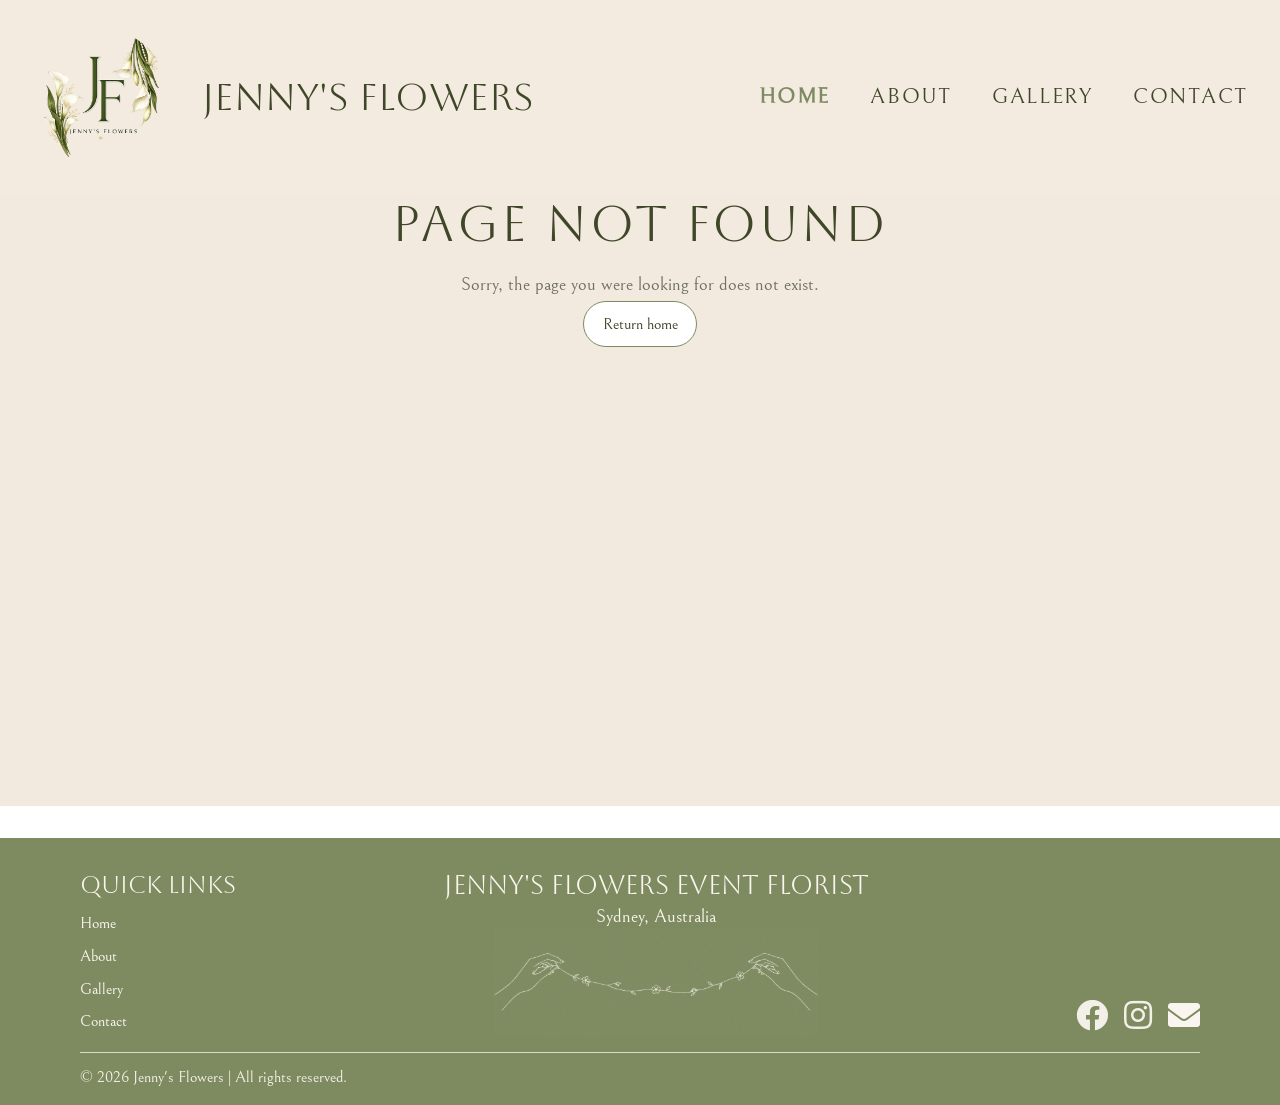
<file: index.html>
<!DOCTYPE html><html lang="en"><head>
    <meta charset="utf-8">
    <meta name="viewport" content="width=device-width, initial-scale=1">
    <meta name="referrer" content="strict-origin-when-cross-origin">
    <link rel="icon" href="/favicon.ico?v=2">
    <link rel="preconnect" href="https://cdnjs.cloudflare.com">
    <link rel="preconnect" href="https://fonts.googleapis.com">
    <link rel="preconnect" href="https://fonts.gstatic.com" crossorigin="">
    <link rel="stylesheet" href="https://cdnjs.cloudflare.com/ajax/libs/font-awesome/5.15.4/css/all.min.css">
    <link rel="stylesheet" href="https://fonts.googleapis.com/css2?family=Aboreto&amp;family=Bellefair&amp;display=swap">
    <title>Jenny's Flowers | Wedding &amp; Event Florist Sydney</title>
    <script type="module" crossorigin="" src="/assets/app-DOT4cWDW.js"></script>
    <link rel="stylesheet" crossorigin="" href="/assets/app-sDCjPnV7.css">
  <meta name="description" content="Jenny's Flowers creates elegant fresh and faux florals for weddings, intimate gatherings and grand events across Sydney and beyond."><meta name="robots" content="noindex, nofollow"><link rel="canonical" href="https://junikab.github.io/"></head>
  <body>
    <div id="app" data-server-rendered="true"><div class="app-wrapper"><nav class="navbar navbar-expand-lg site-header" data-v-0bb48658=""><div class="container site-header__inner" data-v-0bb48658=""><div class="site-branding" data-v-0bb48658=""><a aria-current="page" href="/" class="router-link-active router-link-exact-active navbar-brand site-brand" data-v-0bb48658=""><img src="/assets/logoChatGPT-CqE9WBmD.png" alt="Jenny's Flowers Logo" height="150" class="site-logo d-inline-block align-text-top rounded-circle" data-v-0bb48658=""></a><div class="site-title" data-v-0bb48658=""><span class="d-inline-block" data-v-0bb48658="">Jenny's<br class="d-md-none" data-v-0bb48658=""> Flowers</span></div></div><div class="site-nav" data-v-0bb48658=""><div class="site-header__mobile-links" aria-label="Social links" data-v-0bb48658=""><a href="https://www.facebook.com/profile.php?id=61565467934102" target="_blank" rel="noopener noreferrer" aria-label="Visit Jenny's Flowers on Facebook" data-v-0bb48658=""><i class="fab fa-facebook-f" aria-hidden="true" data-v-0bb48658=""></i></a><a href="https://www.instagram.com/Jennysflowers_au/#" target="_blank" rel="noopener noreferrer" aria-label="Visit Jenny's Flowers on Instagram" data-v-0bb48658=""><i class="fab fa-instagram" aria-hidden="true" data-v-0bb48658=""></i></a><span class="copy-email" data-v-0bb48658="" data-v-56cf2932=""><button type="button" class="copy-email__button" aria-label="Copy email address jennydeygin@gmail.com" data-v-56cf2932=""><!--[--><i class="fas fa-envelope" aria-hidden="true" data-v-0bb48658=""></i><!--]--></button><!----></span></div><nav class="navbar navbar-expand-lg" data-v-0bb48658="" data-v-3b43e356=""><div class="container-fluid flex-column nav-shell" data-v-3b43e356=""><button class="navbar-toggler custom-toggler no-outline align-self-end" type="button" aria-controls="navbarNav" aria-expanded="false" aria-label="Toggle navigation" data-v-3b43e356=""><span class="navbar-toggler-icon" data-v-3b43e356=""></span></button><div id="navbarNav" class="nav-collapse" data-v-3b43e356=""><ul class="navbar-nav nav-list" data-v-3b43e356=""><li class="nav-item" data-v-3b43e356=""><a aria-current="page" href="/" class="router-link-active router-link-exact-active nav-link" data-v-3b43e356="">HOME</a></li><li class="nav-item" data-v-3b43e356=""><a href="/about/" class="nav-link" data-v-3b43e356="">ABOUT</a></li><li class="nav-item" data-v-3b43e356=""><a href="/gallery/" class="nav-link" data-v-3b43e356="">GALLERY</a></li><li class="nav-item" data-v-3b43e356=""><a href="/contact/" class="nav-link" data-v-3b43e356="">CONTACT</a></li></ul></div></div></nav></div></div></nav><main class="main-content"><section class="hero-section" data-v-106ce0ee=""><div class="hero-slideshow" style="--hero-progress-duration:7000ms;" aria-label="Jenny's Flowers featured flowers" data-v-106ce0ee="" data-v-39c36482=""><div class="hero-slides" aria-hidden="true" data-v-39c36482=""><!--[--><div class="hero-slide--active hero-slide" data-v-39c36482=""><img src="https://res.cloudinary.com/djgi23npu/image/upload/c_limit,w_1800/f_auto/q_auto/Jennys%20Flowers/background/rusty_lfwvkw" alt="Rust-colored bouquet" title="Rust Bouquet" loading="eager" decoding="async" class="hero-image" data-v-39c36482=""></div><div class="hero-slide" data-v-39c36482=""><img src="https://res.cloudinary.com/djgi23npu/image/upload/c_limit,w_1800/f_auto/q_auto/Jennys%20Flowers/fauxFlowers/IMG_5343_ohdfp0" alt="Featured floral detail" title="Featured Floral Detail" loading="lazy" decoding="async" class="hero-image" data-v-39c36482=""></div><!--]--></div><div class="hero-overlay" data-v-39c36482=""><!--[--><div class="page-copy hero-copy" data-v-106ce0ee=""><div class="title-container" data-v-106ce0ee=""><h1 class="hero-heading" data-v-106ce0ee="">Jenny's Flowers Event Florist</h1><p class="lead-copy" data-v-106ce0ee=""> From intimate gatherings to grand events, we create elegant florals that leave a lasting impression. </p></div></div><!--]--></div><div class="hero-progress" aria-hidden="true" data-v-39c36482=""><span class="hero-progress-bar" data-v-39c36482=""></span></div></div><div class="price-guide-intro" data-v-106ce0ee=""><div class="page-panel price-guide-intro__panel" data-v-106ce0ee=""><div class="price-guide-intro__content" data-v-106ce0ee=""><h2 class="section-title" data-v-106ce0ee="">Price Guides for 2026</h2><p class="body-copy" data-v-106ce0ee=""> For a personal quote, please fill out <a href="/contact/" class="price-guide-intro__contact-link" data-v-106ce0ee="">the form</a> on our website with details about your event. <span class="price-guide-intro__fees-accent" data-v-106ce0ee="">Other fees may apply:</span> delivery fee, setup fee, hiring extra staff or decorating if required. </p></div></div></div><div class="home-feature-list" data-v-106ce0ee=""><!--[--><article class="home-feature-card--image-left home-feature-card--price-list home-feature-card" data-v-106ce0ee=""><div class="home-feature-card__media--price-list home-feature-card__media" data-v-106ce0ee=""><article class="price-list-card home-feature-card__price-list" aria-label="Fresh Flowers Price Guide" data-v-106ce0ee="" data-v-d8c0feb5=""><header class="price-list-card__header" data-v-d8c0feb5=""><h2 class="price-list-card__heading" data-v-d8c0feb5="">Fresh Flowers Price Guide</h2></header><div class="price-list-card__items" data-v-d8c0feb5=""><!--[--><section class="price-list-card__item" data-v-d8c0feb5=""><div class="price-list-card__content" data-v-d8c0feb5=""><div class="price-list-card__copy" data-v-d8c0feb5=""><h3 class="price-list-card__title" data-v-d8c0feb5="">Bridal Bouquet <!----></h3><ul class="price-list-card__details" data-v-d8c0feb5=""><!--[--><li data-v-d8c0feb5="">$250 for seasonal flowers bouquet</li><li data-v-d8c0feb5="">$350+ for a custom-designed bouquet with premium imported flowers such as orchids, callas, anthuriums, and roses.</li><!--]--></ul><!----></div><p class="price-list-card__price" data-v-d8c0feb5=""><span class="price-list-card__price-prefix" data-v-d8c0feb5="">FROM</span><span class="price-list-card__price-amount" data-v-d8c0feb5="">$250</span></p></div></section><section class="price-list-card__item" data-v-d8c0feb5=""><div class="price-list-card__content" data-v-d8c0feb5=""><div class="price-list-card__copy" data-v-d8c0feb5=""><h3 class="price-list-card__title" data-v-d8c0feb5="">Bridesmaid Bouquet <!----></h3><ul class="price-list-card__details" data-v-d8c0feb5=""><!--[--><li data-v-d8c0feb5="">$150 for seasonal flowers bouquet</li><li data-v-d8c0feb5="">$180+ for a fashion design bouquet</li><!--]--></ul><!----></div><p class="price-list-card__price" data-v-d8c0feb5=""><span class="price-list-card__price-prefix" data-v-d8c0feb5="">FROM</span><span class="price-list-card__price-amount" data-v-d8c0feb5="">$150</span></p></div></section><section class="price-list-card__item" data-v-d8c0feb5=""><div class="price-list-card__content" data-v-d8c0feb5=""><div class="price-list-card__copy" data-v-d8c0feb5=""><h3 class="price-list-card__title" data-v-d8c0feb5="">Buttonhole <!----></h3><!----><!----></div><p class="price-list-card__price" data-v-d8c0feb5=""><span class="price-list-card__price-prefix" data-v-d8c0feb5="">FROM</span><span class="price-list-card__price-amount" data-v-d8c0feb5="">$25</span></p></div></section><section class="price-list-card__item" data-v-d8c0feb5=""><div class="price-list-card__content" data-v-d8c0feb5=""><div class="price-list-card__copy" data-v-d8c0feb5=""><h3 class="price-list-card__title" data-v-d8c0feb5="">Corsage <!----></h3><!----><!----></div><p class="price-list-card__price" data-v-d8c0feb5=""><span class="price-list-card__price-prefix" data-v-d8c0feb5="">FROM</span><span class="price-list-card__price-amount" data-v-d8c0feb5="">$35</span></p></div></section><section class="price-list-card__item" data-v-d8c0feb5=""><div class="price-list-card__content" data-v-d8c0feb5=""><div class="price-list-card__copy" data-v-d8c0feb5=""><h3 class="price-list-card__title" data-v-d8c0feb5="">Bud Vases <span class="price-list-card__subtitle" data-v-d8c0feb5=""> (Set of 3) </span></h3><!----><!----></div><p class="price-list-card__price" data-v-d8c0feb5=""><!----><span class="price-list-card__price-amount" data-v-d8c0feb5="">$45</span></p></div></section><section class="price-list-card__item" data-v-d8c0feb5=""><div class="price-list-card__content" data-v-d8c0feb5=""><div class="price-list-card__copy" data-v-d8c0feb5=""><h3 class="price-list-card__title" data-v-d8c0feb5="">Sand Wax Candle <span class="price-list-card__subtitle" data-v-d8c0feb5=""> (Set of 2) </span></h3><!----><!----></div><p class="price-list-card__price" data-v-d8c0feb5=""><!----><span class="price-list-card__price-amount" data-v-d8c0feb5="">$15</span></p></div></section><section class="price-list-card__item" data-v-d8c0feb5=""><div class="price-list-card__content" data-v-d8c0feb5=""><div class="price-list-card__copy" data-v-d8c0feb5=""><h3 class="price-list-card__title" data-v-d8c0feb5="">Table Centerpiece <!----></h3><!----><!----></div><p class="price-list-card__price" data-v-d8c0feb5=""><span class="price-list-card__price-prefix" data-v-d8c0feb5="">FROM</span><span class="price-list-card__price-amount" data-v-d8c0feb5="">$120</span></p></div></section><section class="price-list-card__item" data-v-d8c0feb5=""><div class="price-list-card__content" data-v-d8c0feb5=""><div class="price-list-card__copy" data-v-d8c0feb5=""><h3 class="price-list-card__title" data-v-d8c0feb5="">Ceremony Flowers <!----></h3><!----><p class="price-list-card__note" data-v-d8c0feb5="">Flowers for arches, plinths, and urns.</p></div><p class="price-list-card__price" data-v-d8c0feb5=""><span class="price-list-card__price-prefix" data-v-d8c0feb5="">FROM</span><span class="price-list-card__price-amount" data-v-d8c0feb5="">$1000</span></p></div></section><!--]--></div></article></div><div class="home-feature-card__content" style="--feature-background-image:url('https://res.cloudinary.com/djgi23npu/image/upload/f_auto/q_auto/Jennys%20Flowers/background/blueHalf_tym2ts_g1pjwk');" data-v-106ce0ee=""><div class="home-feature-card__copy" data-v-106ce0ee=""><h2 class="section-title" data-v-106ce0ee="">Fresh Flowers</h2><a href="/gallery/?category=fresh-flowers" class="pill-button home-feature-card__link" data-v-106ce0ee=""> View Fresh Flowers Gallery</a></div></div></article><article class="home-feature-card--image-right home-feature-card--price-list home-feature-card" data-v-106ce0ee=""><div class="home-feature-card__media--price-list home-feature-card__media" data-v-106ce0ee=""><article class="price-list-card home-feature-card__price-list" aria-label="Faux Flowers Price Guide" data-v-106ce0ee="" data-v-d8c0feb5=""><header class="price-list-card__header" data-v-d8c0feb5=""><h2 class="price-list-card__heading" data-v-d8c0feb5="">Faux Flowers Price Guide</h2></header><div class="price-list-card__items" data-v-d8c0feb5=""><!--[--><section class="price-list-card__item" data-v-d8c0feb5=""><div class="price-list-card__content" data-v-d8c0feb5=""><div class="price-list-card__copy" data-v-d8c0feb5=""><h3 class="price-list-card__title" data-v-d8c0feb5="">Bridal Bouquet <!----></h3><ul class="price-list-card__details" data-v-d8c0feb5=""><!--[--><li data-v-d8c0feb5="">$200 for mix flowers bouquet</li><li data-v-d8c0feb5="">$275+ for a fashion design bouquet with real touch roses, callas, orchids, and anthuriums.</li><!--]--></ul><!----></div><p class="price-list-card__price" data-v-d8c0feb5=""><span class="price-list-card__price-prefix" data-v-d8c0feb5="">FROM</span><span class="price-list-card__price-amount" data-v-d8c0feb5="">$200</span></p></div></section><section class="price-list-card__item" data-v-d8c0feb5=""><div class="price-list-card__content" data-v-d8c0feb5=""><div class="price-list-card__copy" data-v-d8c0feb5=""><h3 class="price-list-card__title" data-v-d8c0feb5="">Bridesmaid Bouquet <!----></h3><ul class="price-list-card__details" data-v-d8c0feb5=""><!--[--><li data-v-d8c0feb5="">$130 for mix flowers bouquet</li><li data-v-d8c0feb5="">$175+ for a fashion design bouquet</li><!--]--></ul><!----></div><p class="price-list-card__price" data-v-d8c0feb5=""><span class="price-list-card__price-prefix" data-v-d8c0feb5="">FROM</span><span class="price-list-card__price-amount" data-v-d8c0feb5="">$130</span></p></div></section><section class="price-list-card__item" data-v-d8c0feb5=""><div class="price-list-card__content" data-v-d8c0feb5=""><div class="price-list-card__copy" data-v-d8c0feb5=""><h3 class="price-list-card__title" data-v-d8c0feb5="">Buttonhole <!----></h3><!----><!----></div><p class="price-list-card__price" data-v-d8c0feb5=""><span class="price-list-card__price-prefix" data-v-d8c0feb5="">FROM</span><span class="price-list-card__price-amount" data-v-d8c0feb5="">$25</span></p></div></section><section class="price-list-card__item" data-v-d8c0feb5=""><div class="price-list-card__content" data-v-d8c0feb5=""><div class="price-list-card__copy" data-v-d8c0feb5=""><h3 class="price-list-card__title" data-v-d8c0feb5="">Corsage <!----></h3><!----><!----></div><p class="price-list-card__price" data-v-d8c0feb5=""><span class="price-list-card__price-prefix" data-v-d8c0feb5="">FROM</span><span class="price-list-card__price-amount" data-v-d8c0feb5="">$35</span></p></div></section><section class="price-list-card__item" data-v-d8c0feb5=""><div class="price-list-card__content" data-v-d8c0feb5=""><div class="price-list-card__copy" data-v-d8c0feb5=""><h3 class="price-list-card__title" data-v-d8c0feb5="">Bud Vases <span class="price-list-card__subtitle" data-v-d8c0feb5=""> (Set of 3) </span></h3><!----><!----></div><p class="price-list-card__price" data-v-d8c0feb5=""><!----><span class="price-list-card__price-amount" data-v-d8c0feb5="">$30</span></p></div></section><section class="price-list-card__item" data-v-d8c0feb5=""><div class="price-list-card__content" data-v-d8c0feb5=""><div class="price-list-card__copy" data-v-d8c0feb5=""><h3 class="price-list-card__title" data-v-d8c0feb5="">Sand Wax Candle <span class="price-list-card__subtitle" data-v-d8c0feb5=""> (Set of 2) </span></h3><!----><!----></div><p class="price-list-card__price" data-v-d8c0feb5=""><!----><span class="price-list-card__price-amount" data-v-d8c0feb5="">$15</span></p></div></section><section class="price-list-card__item" data-v-d8c0feb5=""><div class="price-list-card__content" data-v-d8c0feb5=""><div class="price-list-card__copy" data-v-d8c0feb5=""><h3 class="price-list-card__title" data-v-d8c0feb5="">Table Centerpiece <!----></h3><!----><!----></div><p class="price-list-card__price" data-v-d8c0feb5=""><span class="price-list-card__price-prefix" data-v-d8c0feb5="">FROM</span><span class="price-list-card__price-amount" data-v-d8c0feb5="">$80</span></p></div></section><section class="price-list-card__item" data-v-d8c0feb5=""><div class="price-list-card__content" data-v-d8c0feb5=""><div class="price-list-card__copy" data-v-d8c0feb5=""><h3 class="price-list-card__title" data-v-d8c0feb5="">Flowers for Ceremony <!----></h3><!----><p class="price-list-card__note" data-v-d8c0feb5="">Flowers on arch, plinths, urns.</p></div><p class="price-list-card__price" data-v-d8c0feb5=""><span class="price-list-card__price-prefix" data-v-d8c0feb5="">FROM</span><span class="price-list-card__price-amount" data-v-d8c0feb5="">$500</span></p></div></section><!--]--></div></article></div><div class="home-feature-card__content" style="--feature-background-image:url('https://res.cloudinary.com/djgi23npu/image/upload/f_auto/q_auto/Jennys%20Flowers/fauxFlowers/DSC09654_mil2mz');" data-v-106ce0ee=""><div class="home-feature-card__copy" data-v-106ce0ee=""><h2 class="section-title" data-v-106ce0ee="">Faux Flowers</h2><a href="/gallery/?category=faux-flowers" class="pill-button home-feature-card__link" data-v-106ce0ee=""> View Faux Flowers Gallery</a></div></div></article><!--]--></div></section></main><footer class="footer" data-v-d24b22f6=""><div class="footer__inner" data-v-d24b22f6=""><div class="footer-main" data-v-d24b22f6=""><div class="footer-links" data-v-d24b22f6=""><h4 class="footer-heading" data-v-d24b22f6="">Quick Links</h4><nav class="footer-nav" aria-label="Footer quick links" data-v-d24b22f6=""><a aria-current="page" href="/" class="router-link-active router-link-exact-active" data-v-d24b22f6="">Home</a><a href="/about/" class="" data-v-d24b22f6="">About</a><a href="/gallery/" class="" data-v-d24b22f6="">Gallery</a><a href="/contact/" class="" data-v-d24b22f6="">Contact</a></nav></div><div class="footer-brand" data-v-d24b22f6=""><div class="footer-copy" data-v-d24b22f6=""><h3 data-v-d24b22f6="">Jenny's Flowers Event Florist</h3><h5 data-v-d24b22f6="">Sydney, Australia</h5></div><div class="footer__divider" role="img" aria-label="Jenny's Flowers divider" style="" data-v-d24b22f6=""></div></div><div class="footer-social" aria-label="Social links" data-v-d24b22f6=""><div class="social-links" data-v-d24b22f6=""><a href="https://www.facebook.com/profile.php?id=61565467934102" target="_blank" rel="noopener noreferrer" class="footer-text" data-v-d24b22f6=""><i class="fab fa-facebook fa-lg" data-v-d24b22f6=""></i></a><a href="https://www.instagram.com/Jennysflowers_au/#" target="_blank" rel="noopener noreferrer" class="footer-text" data-v-d24b22f6=""><i class="fab fa-instagram fa-lg" data-v-d24b22f6=""></i></a><span class="copy-email" data-v-d24b22f6="" data-v-56cf2932=""><button type="button" class="copy-email__button" aria-label="Copy email address jennydeygin@gmail.com" data-v-56cf2932=""><!--[--><i class="fas fa-envelope fa-lg" data-v-d24b22f6=""></i><!--]--></button><!----></span></div></div></div><div class="footer-bottom" data-v-d24b22f6=""><p class="footer-text footer-legal-copy" data-v-d24b22f6=""> © 2026 Jenny's Flowers | All rights reserved. </p></div></div></footer><button type="button" class="scroll-top-button" aria-label="Scroll to top" style="display:none;" data-v-8144ebee=""><i class="fas fa-arrow-up" aria-hidden="true" data-v-8144ebee=""></i></button></div></div>
  

</body></html>
</file>
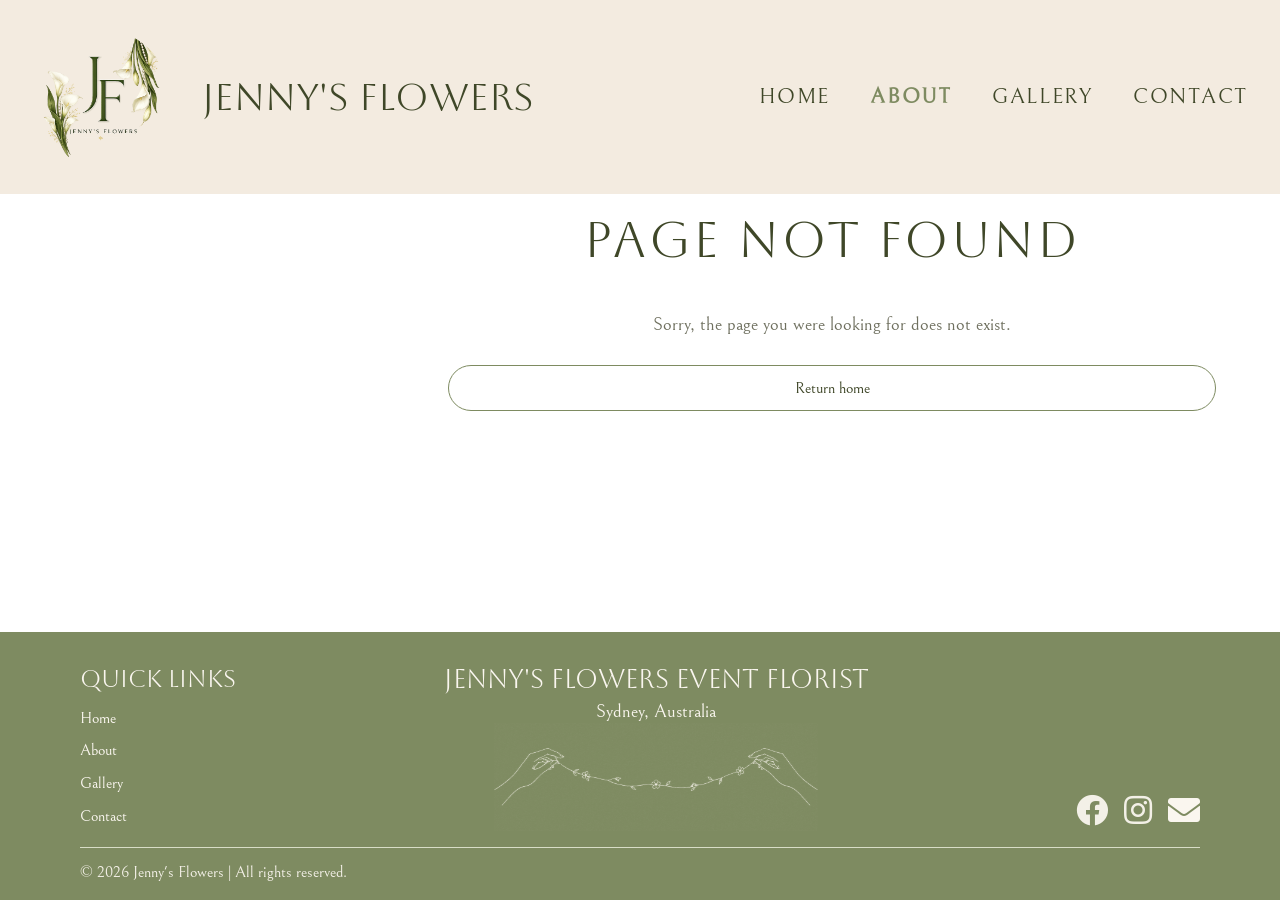
<file: about/index.html>
<!DOCTYPE html><html lang="en"><head>
    <meta charset="utf-8">
    <meta name="viewport" content="width=device-width, initial-scale=1">
    <meta name="referrer" content="strict-origin-when-cross-origin">
    <link rel="icon" href="/favicon.ico?v=2">
    <link rel="preconnect" href="https://cdnjs.cloudflare.com">
    <link rel="preconnect" href="https://fonts.googleapis.com">
    <link rel="preconnect" href="https://fonts.gstatic.com" crossorigin="">
    <link rel="stylesheet" href="https://cdnjs.cloudflare.com/ajax/libs/font-awesome/5.15.4/css/all.min.css">
    <link rel="stylesheet" href="https://fonts.googleapis.com/css2?family=Aboreto&amp;family=Bellefair&amp;display=swap">
    <title>About Jenny | Jenny's Flowers Sydney</title>
    <script type="module" crossorigin="" src="/assets/app-DOT4cWDW.js"></script>
    <link rel="stylesheet" crossorigin="" href="/assets/app-sDCjPnV7.css">
  <link rel="modulepreload" crossorigin="" href="/assets/AboutPage-BPoayCf7.js"><link rel="stylesheet" href="/assets/AboutPage-C4CKV8b2.css"><meta name="description" content="Meet Jenny and discover the story, passion and creative approach behind Jenny's Flowers and its meaningful floral designs."><meta name="robots" content="noindex, nofollow"><link rel="canonical" href="https://junikab.github.io/about/"></head>
  <body>
    <div id="app" data-server-rendered="true"><div class="app-wrapper"><nav class="navbar navbar-expand-lg site-header" data-v-0bb48658=""><div class="container site-header__inner" data-v-0bb48658=""><div class="site-branding" data-v-0bb48658=""><a href="/" class="navbar-brand site-brand" data-v-0bb48658=""><img src="/assets/logoChatGPT-CqE9WBmD.png" alt="Jenny's Flowers Logo" height="150" class="site-logo d-inline-block align-text-top rounded-circle" data-v-0bb48658=""></a><div class="site-title" data-v-0bb48658=""><span class="d-inline-block" data-v-0bb48658="">Jenny's<br class="d-md-none" data-v-0bb48658=""> Flowers</span></div></div><div class="site-nav" data-v-0bb48658=""><div class="site-header__mobile-links" aria-label="Social links" data-v-0bb48658=""><a href="https://www.facebook.com/profile.php?id=61565467934102" target="_blank" rel="noopener noreferrer" aria-label="Visit Jenny's Flowers on Facebook" data-v-0bb48658=""><i class="fab fa-facebook-f" aria-hidden="true" data-v-0bb48658=""></i></a><a href="https://www.instagram.com/Jennysflowers_au/#" target="_blank" rel="noopener noreferrer" aria-label="Visit Jenny's Flowers on Instagram" data-v-0bb48658=""><i class="fab fa-instagram" aria-hidden="true" data-v-0bb48658=""></i></a><span class="copy-email" data-v-0bb48658="" data-v-56cf2932=""><button type="button" class="copy-email__button" aria-label="Copy email address jennydeygin@gmail.com" data-v-56cf2932=""><!--[--><i class="fas fa-envelope" aria-hidden="true" data-v-0bb48658=""></i><!--]--></button><!----></span></div><nav class="navbar navbar-expand-lg" data-v-0bb48658="" data-v-3b43e356=""><div class="container-fluid flex-column nav-shell" data-v-3b43e356=""><button class="navbar-toggler custom-toggler no-outline align-self-end" type="button" aria-controls="navbarNav" aria-expanded="false" aria-label="Toggle navigation" data-v-3b43e356=""><span class="navbar-toggler-icon" data-v-3b43e356=""></span></button><div id="navbarNav" class="nav-collapse" data-v-3b43e356=""><ul class="navbar-nav nav-list" data-v-3b43e356=""><li class="nav-item" data-v-3b43e356=""><a href="/" class="nav-link" data-v-3b43e356="">HOME</a></li><li class="nav-item" data-v-3b43e356=""><a aria-current="page" href="/about/" class="router-link-active router-link-exact-active nav-link" data-v-3b43e356="">ABOUT</a></li><li class="nav-item" data-v-3b43e356=""><a href="/gallery/" class="nav-link" data-v-3b43e356="">GALLERY</a></li><li class="nav-item" data-v-3b43e356=""><a href="/contact/" class="nav-link" data-v-3b43e356="">CONTACT</a></li></ul></div></div></nav></div></div></nav><main class="main-content"><section class="page-shell about-page" data-v-1018af39=""><div class="about-block" data-v-1018af39=""><div class="page-copy about-copy" data-v-1018af39=""><div class="page-panel about-panel" data-v-1018af39=""><div class="about-section" data-v-1018af39=""><h1 class="section-title" data-v-1018af39="">My Story</h1><p class="body-copy" data-v-1018af39=""> My love for flowers began in my childhood, watching my mother tend to our summer garden in Russia. Even though we had only three short months of warm weather, those months were always filled with the vibrant colors and delicate beauty of blooming flowers. Our garden became a place of joy and creativity—a little paradise that left a lasting impression on me. <br data-v-1018af39="">That early connection grew into a true passion. I've always been fascinated by how many emotions flowers can carry—how something so delicate can be both traditional and bold, timeless and deeply personal. Every floral piece feels like a new opportunity to create something meaningful. </p></div><div class="about-section" data-v-1018af39=""><h2 class="section-title" data-v-1018af39="">My Mission</h2><p class="body-copy" data-v-1018af39=""> I started Jenny's Flowers to explore the full potential of floral design. For me, it's more than just arranging blooms—it's about watching how emotions flow through flowers and reach the hearts of people. Each piece I create is a small expression of love, joy, memory, or celebration, and it's an honor to be part of those moments. </p></div><div class="about-signoff" data-v-1018af39=""><p class="lead-copy" data-v-1018af39="">Your flower whisper, <br data-v-1018af39="">Jenny</p></div></div></div><figure class="about-media" data-v-1018af39=""><img src="https://res.cloudinary.com/djgi23npu/image/upload/c_limit,w_1800/f_auto/q_auto/Jennys%20Flowers/jennysPhotos/JennyWisteria_htea5b" alt="Jenny's Flowers with wisteria" title="Jenny Wisteria Portrait" loading="eager" decoding="async" class="about-image" data-v-1018af39=""></figure></div></section></main><footer class="footer" data-v-d24b22f6=""><div class="footer__inner" data-v-d24b22f6=""><div class="footer-main" data-v-d24b22f6=""><div class="footer-links" data-v-d24b22f6=""><h4 class="footer-heading" data-v-d24b22f6="">Quick Links</h4><nav class="footer-nav" aria-label="Footer quick links" data-v-d24b22f6=""><a href="/" class="" data-v-d24b22f6="">Home</a><a aria-current="page" href="/about/" class="router-link-active router-link-exact-active" data-v-d24b22f6="">About</a><a href="/gallery/" class="" data-v-d24b22f6="">Gallery</a><a href="/contact/" class="" data-v-d24b22f6="">Contact</a></nav></div><div class="footer-brand" data-v-d24b22f6=""><div class="footer-copy" data-v-d24b22f6=""><h3 data-v-d24b22f6="">Jenny's Flowers Event Florist</h3><h5 data-v-d24b22f6="">Sydney, Australia</h5></div><div class="footer__divider" role="img" aria-label="Jenny's Flowers divider" style="" data-v-d24b22f6=""></div></div><div class="footer-social" aria-label="Social links" data-v-d24b22f6=""><div class="social-links" data-v-d24b22f6=""><a href="https://www.facebook.com/profile.php?id=61565467934102" target="_blank" rel="noopener noreferrer" class="footer-text" data-v-d24b22f6=""><i class="fab fa-facebook fa-lg" data-v-d24b22f6=""></i></a><a href="https://www.instagram.com/Jennysflowers_au/#" target="_blank" rel="noopener noreferrer" class="footer-text" data-v-d24b22f6=""><i class="fab fa-instagram fa-lg" data-v-d24b22f6=""></i></a><span class="copy-email" data-v-d24b22f6="" data-v-56cf2932=""><button type="button" class="copy-email__button" aria-label="Copy email address jennydeygin@gmail.com" data-v-56cf2932=""><!--[--><i class="fas fa-envelope fa-lg" data-v-d24b22f6=""></i><!--]--></button><!----></span></div></div></div><div class="footer-bottom" data-v-d24b22f6=""><p class="footer-text footer-legal-copy" data-v-d24b22f6=""> © 2026 Jenny's Flowers | All rights reserved. </p></div></div></footer><button type="button" class="scroll-top-button" aria-label="Scroll to top" style="display:none;" data-v-8144ebee=""><i class="fas fa-arrow-up" aria-hidden="true" data-v-8144ebee=""></i></button></div></div>
  

</body></html>
</file>
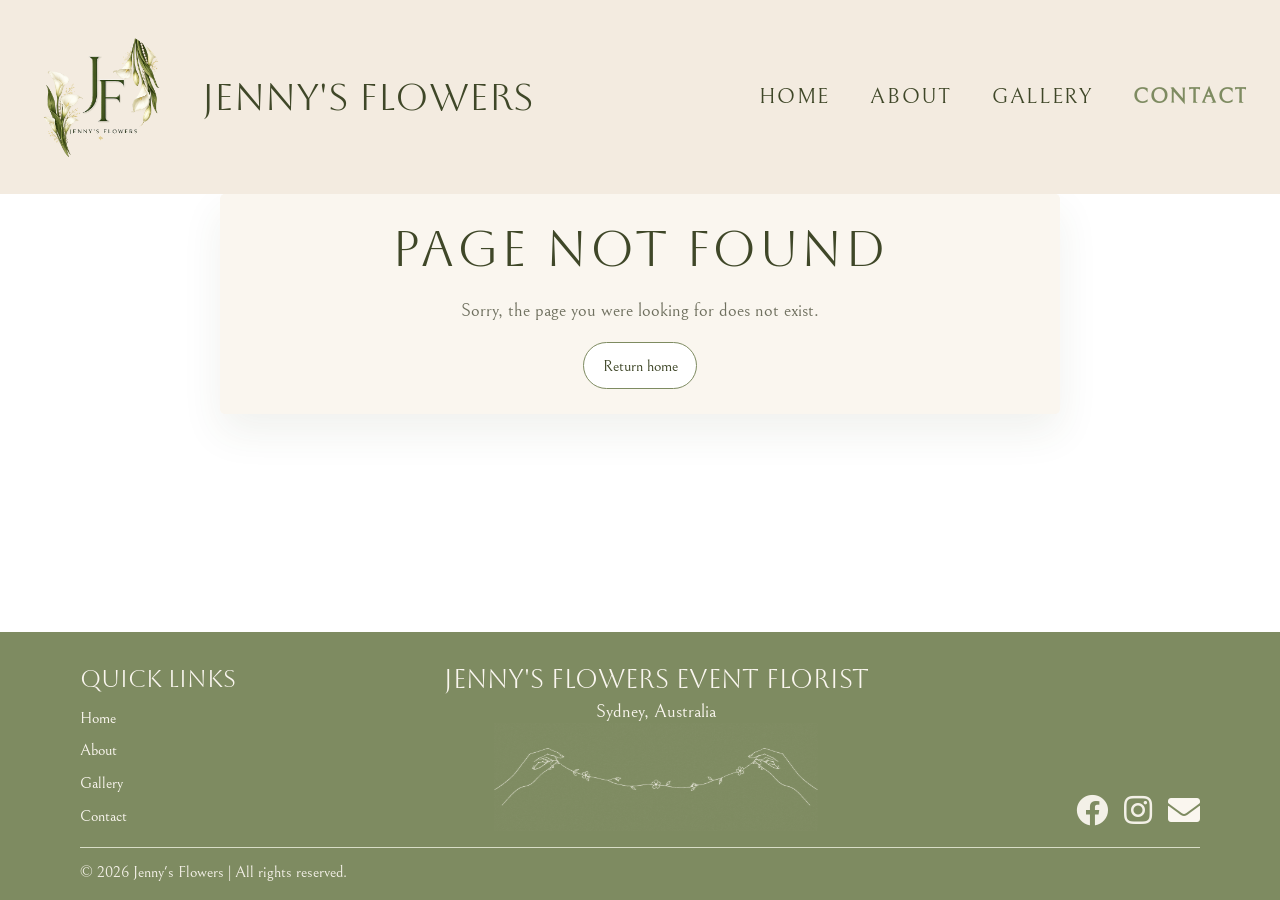
<file: contact/index.html>
<!DOCTYPE html><html lang="en"><head>
    <meta charset="utf-8">
    <meta name="viewport" content="width=device-width, initial-scale=1">
    <meta name="referrer" content="strict-origin-when-cross-origin">
    <link rel="icon" href="/favicon.ico?v=2">
    <link rel="preconnect" href="https://cdnjs.cloudflare.com">
    <link rel="preconnect" href="https://fonts.googleapis.com">
    <link rel="preconnect" href="https://fonts.gstatic.com" crossorigin="">
    <link rel="stylesheet" href="https://cdnjs.cloudflare.com/ajax/libs/font-awesome/5.15.4/css/all.min.css">
    <link rel="stylesheet" href="https://fonts.googleapis.com/css2?family=Aboreto&amp;family=Bellefair&amp;display=swap">
    <title>Contact Jenny's Flowers | Sydney Event Florist</title>
    <script type="module" crossorigin="" src="/assets/app-DOT4cWDW.js"></script>
    <link rel="stylesheet" crossorigin="" href="/assets/app-sDCjPnV7.css">
  <link rel="modulepreload" crossorigin="" href="/assets/ContactPage-lPU_FxOi.js"><link rel="stylesheet" href="/assets/ContactPage-BZfeeIsE.css"><meta name="description" content="Contact Jenny's Flowers about wedding and event florals in Sydney and beyond. Consultations are available by appointment only."><meta name="robots" content="noindex, nofollow"><link rel="canonical" href="https://junikab.github.io/contact/"></head>
  <body>
    <div id="app" data-server-rendered="true"><div class="app-wrapper"><nav class="navbar navbar-expand-lg site-header" data-v-0bb48658=""><div class="container site-header__inner" data-v-0bb48658=""><div class="site-branding" data-v-0bb48658=""><a href="/" class="navbar-brand site-brand" data-v-0bb48658=""><img src="/assets/logoChatGPT-CqE9WBmD.png" alt="Jenny's Flowers Logo" height="150" class="site-logo d-inline-block align-text-top rounded-circle" data-v-0bb48658=""></a><div class="site-title" data-v-0bb48658=""><span class="d-inline-block" data-v-0bb48658="">Jenny's<br class="d-md-none" data-v-0bb48658=""> Flowers</span></div></div><div class="site-nav" data-v-0bb48658=""><div class="site-header__mobile-links" aria-label="Social links" data-v-0bb48658=""><a href="https://www.facebook.com/profile.php?id=61565467934102" target="_blank" rel="noopener noreferrer" aria-label="Visit Jenny's Flowers on Facebook" data-v-0bb48658=""><i class="fab fa-facebook-f" aria-hidden="true" data-v-0bb48658=""></i></a><a href="https://www.instagram.com/Jennysflowers_au/#" target="_blank" rel="noopener noreferrer" aria-label="Visit Jenny's Flowers on Instagram" data-v-0bb48658=""><i class="fab fa-instagram" aria-hidden="true" data-v-0bb48658=""></i></a><span class="copy-email" data-v-0bb48658="" data-v-56cf2932=""><button type="button" class="copy-email__button" aria-label="Copy email address jennydeygin@gmail.com" data-v-56cf2932=""><!--[--><i class="fas fa-envelope" aria-hidden="true" data-v-0bb48658=""></i><!--]--></button><!----></span></div><nav class="navbar navbar-expand-lg" data-v-0bb48658="" data-v-3b43e356=""><div class="container-fluid flex-column nav-shell" data-v-3b43e356=""><button class="navbar-toggler custom-toggler no-outline align-self-end" type="button" aria-controls="navbarNav" aria-expanded="false" aria-label="Toggle navigation" data-v-3b43e356=""><span class="navbar-toggler-icon" data-v-3b43e356=""></span></button><div id="navbarNav" class="nav-collapse" data-v-3b43e356=""><ul class="navbar-nav nav-list" data-v-3b43e356=""><li class="nav-item" data-v-3b43e356=""><a href="/" class="nav-link" data-v-3b43e356="">HOME</a></li><li class="nav-item" data-v-3b43e356=""><a href="/about/" class="nav-link" data-v-3b43e356="">ABOUT</a></li><li class="nav-item" data-v-3b43e356=""><a href="/gallery/" class="nav-link" data-v-3b43e356="">GALLERY</a></li><li class="nav-item" data-v-3b43e356=""><a aria-current="page" href="/contact/" class="router-link-active router-link-exact-active nav-link" data-v-3b43e356="">CONTACT</a></li></ul></div></div></nav></div></div></nav><main class="main-content"><section class="page-shell contact-section" id="contact" data-v-4aaf2c1c=""><!----><div class="contact-info-hero" style="--contact-background-image:url('https://res.cloudinary.com/djgi23npu/image/upload/c_limit,w_1800/f_auto/q_auto/Jennys%20Flowers/background/DSC09631_mniyfv');" data-v-4aaf2c1c=""><div class="info contact-info-stack" data-v-4aaf2c1c=""><div class="page-panel contact-card" data-v-4aaf2c1c=""><h5 class="section-title" data-v-4aaf2c1c="">Location</h5><ul class="list-unstyled contact-text" data-v-4aaf2c1c=""><li data-v-4aaf2c1c=""> Based in Western Sydney NSW 2760 <br data-v-4aaf2c1c=""> Servicing Sydney &amp; Beyond </li></ul></div><div class="page-panel contact-card" data-v-4aaf2c1c=""><h5 class="section-title" data-v-4aaf2c1c="">Opening Hours</h5><ul class="list-unstyled contact-text" data-v-4aaf2c1c=""><li data-v-4aaf2c1c="">By appointment only</li></ul></div></div></div><div class="contact-form-container" data-v-4aaf2c1c="" data-v-63b1406f=""><!----><h1 class="page-heading contact-form-heading text-center" data-v-63b1406f=""> Contact Jenny's Flowers </h1><p class="text-center contact-intro body-copy" data-v-63b1406f=""> Please fill in the contact form below or email us at <span class="copy-email" data-v-63b1406f="" data-v-56cf2932=""><button type="button" class="copy-email__button contact-email-link" aria-label="Copy email address jennydeygin@gmail.com" data-v-56cf2932=""><!--[-->jennydeygin@gmail.com<!--]--></button><!----></span></p><div data-v-63b1406f=""><form class="contact-form" novalidate="" data-v-63b1406f=""><div class="client-info text-start" data-v-63b1406f=""><div class="contact-form__honeypot" aria-hidden="true" data-v-63b1406f=""><label for="website" data-v-63b1406f="">Website</label><input id="website" type="text" name="website" value="" tabindex="-1" autocomplete="off" data-v-63b1406f=""></div><div class="form-group" data-v-63b1406f="" data-v-ceb3c629=""><label for="name" class="form-label" data-v-ceb3c629="">Name<span aria-hidden="true" data-v-ceb3c629=""> *</span></label><!----><input autocomplete="name" maxlength="100" id="name" name="name" type="text" required="" value="" aria-invalid="false" class="form-control" data-v-ceb3c629=""><!--[--><!--]--><!----></div><div class="form-group" data-v-63b1406f="" data-v-ceb3c629=""><label for="tel" class="form-label" data-v-ceb3c629="">Phone<!----></label><!----><input inputmode="numeric" autocomplete="tel" maxlength="15" id="tel" name="phone" type="tel" value="" aria-invalid="false" class="form-control" data-v-ceb3c629=""><!--[--><!--]--><!----></div><div class="form-group form-group--spacious" data-v-63b1406f="" data-v-ceb3c629=""><label for="email" class="form-label" data-v-ceb3c629="">Email address<span aria-hidden="true" data-v-ceb3c629=""> *</span></label><!----><input placeholder="name@example.com" autocomplete="email" maxlength="254" id="email" name="email" type="email" required="" value="" aria-invalid="false" class="form-control" data-v-ceb3c629=""><!--[--><!--]--><!----></div><div class="event-details" data-v-63b1406f=""><div class="form-group" data-v-63b1406f="" data-v-ceb3c629=""><label for="event-date" class="form-label" data-v-ceb3c629="">Event date<span aria-hidden="true" data-v-ceb3c629=""> *</span></label><!----><input id="event-date" name="eventDate" type="date" required="" value="" aria-invalid="false" aria-describedby="event-date-hint" class="form-control" data-v-ceb3c629=""><!--[--><label class="date-unknown-option" data-v-63b1406f=""><input type="checkbox" name="eventDateUnknown" data-v-63b1406f=""><span id="event-date-hint" data-v-63b1406f="">Date not known yet</span></label><!--]--><!----></div><div class="form-group" data-v-63b1406f="" data-v-ceb3c629=""><label for="venue-location" class="form-label" data-v-ceb3c629="">Venue / Location<span aria-hidden="true" data-v-ceb3c629=""> *</span></label><!----><input maxlength="50" id="venue-location" name="venueLocation" type="text" required="" value="" aria-invalid="false" aria-describedby="venue-location-hint" class="form-control" data-v-ceb3c629=""><!--[--><!--]--><small id="venue-location-hint" class="form-hint" data-v-ceb3c629="">Up to 50 characters</small></div></div><div class="form-group" data-v-63b1406f="" data-v-ceb3c629=""><label for="message" class="form-label" data-v-ceb3c629="">Message<span aria-hidden="true" data-v-ceb3c629=""> *</span></label><!----><textarea rows="3" maxlength="2000" id="message" name="message" required="" aria-invalid="false" class="form-control" data-v-ceb3c629=""></textarea><!--[--><!--]--><!----></div><div class="recaptcha-group" data-v-63b1406f=""><div class="recaptcha-slot" data-v-63b1406f=""></div><!----></div><!----></div><button type="submit" class="pill-button submit-button" disabled="" data-v-63b1406f="">Send</button></form></div></div></section></main><footer class="footer" data-v-d24b22f6=""><div class="footer__inner" data-v-d24b22f6=""><div class="footer-main" data-v-d24b22f6=""><div class="footer-links" data-v-d24b22f6=""><h4 class="footer-heading" data-v-d24b22f6="">Quick Links</h4><nav class="footer-nav" aria-label="Footer quick links" data-v-d24b22f6=""><a href="/" class="" data-v-d24b22f6="">Home</a><a href="/about/" class="" data-v-d24b22f6="">About</a><a href="/gallery/" class="" data-v-d24b22f6="">Gallery</a><a aria-current="page" href="/contact/" class="router-link-active router-link-exact-active" data-v-d24b22f6="">Contact</a></nav></div><div class="footer-brand" data-v-d24b22f6=""><div class="footer-copy" data-v-d24b22f6=""><h3 data-v-d24b22f6="">Jenny's Flowers Event Florist</h3><h5 data-v-d24b22f6="">Sydney, Australia</h5></div><div class="footer__divider" role="img" aria-label="Jenny's Flowers divider" style="" data-v-d24b22f6=""></div></div><div class="footer-social" aria-label="Social links" data-v-d24b22f6=""><div class="social-links" data-v-d24b22f6=""><a href="https://www.facebook.com/profile.php?id=61565467934102" target="_blank" rel="noopener noreferrer" class="footer-text" data-v-d24b22f6=""><i class="fab fa-facebook fa-lg" data-v-d24b22f6=""></i></a><a href="https://www.instagram.com/Jennysflowers_au/#" target="_blank" rel="noopener noreferrer" class="footer-text" data-v-d24b22f6=""><i class="fab fa-instagram fa-lg" data-v-d24b22f6=""></i></a><span class="copy-email" data-v-d24b22f6="" data-v-56cf2932=""><button type="button" class="copy-email__button" aria-label="Copy email address jennydeygin@gmail.com" data-v-56cf2932=""><!--[--><i class="fas fa-envelope fa-lg" data-v-d24b22f6=""></i><!--]--></button><!----></span></div></div></div><div class="footer-bottom" data-v-d24b22f6=""><p class="footer-text footer-legal-copy" data-v-d24b22f6=""> © 2026 Jenny's Flowers | All rights reserved. </p></div></div></footer><button type="button" class="scroll-top-button" aria-label="Scroll to top" style="display:none;" data-v-8144ebee=""><i class="fas fa-arrow-up" aria-hidden="true" data-v-8144ebee=""></i></button></div></div>
  

</body></html>
</file>
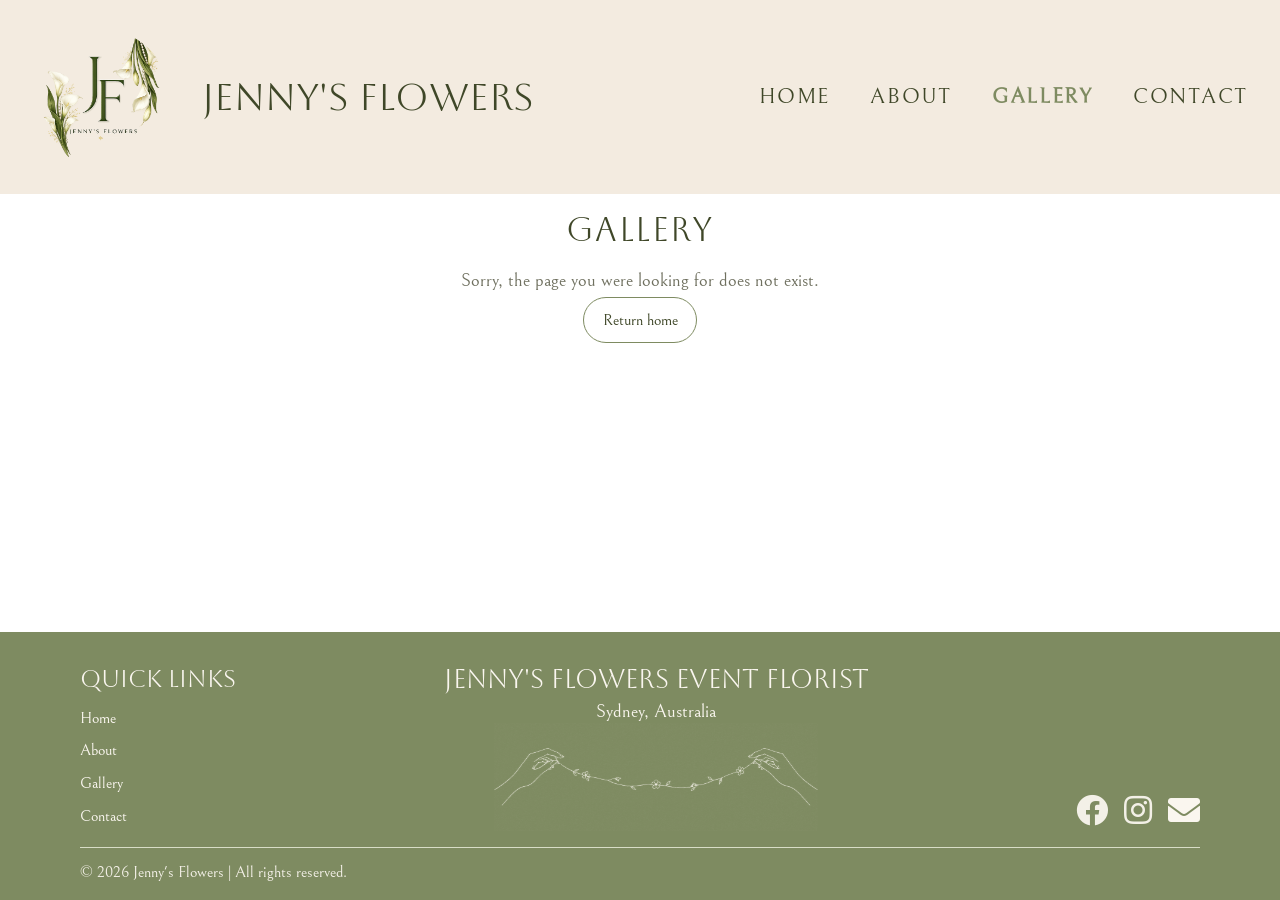
<file: gallery/index.html>
<!DOCTYPE html><html lang="en"><head>
    <meta charset="utf-8">
    <meta name="viewport" content="width=device-width, initial-scale=1">
    <meta name="referrer" content="strict-origin-when-cross-origin">
    <link rel="icon" href="/favicon.ico?v=2">
    <link rel="preconnect" href="https://cdnjs.cloudflare.com">
    <link rel="preconnect" href="https://fonts.googleapis.com">
    <link rel="preconnect" href="https://fonts.gstatic.com" crossorigin="">
    <link rel="stylesheet" href="https://cdnjs.cloudflare.com/ajax/libs/font-awesome/5.15.4/css/all.min.css">
    <link rel="stylesheet" href="https://fonts.googleapis.com/css2?family=Aboreto&amp;family=Bellefair&amp;display=swap">
    <title>Wedding Flower Gallery | Jenny's Flowers Sydney</title>
    <script type="module" crossorigin="" src="/assets/app-DOT4cWDW.js"></script>
    <link rel="stylesheet" crossorigin="" href="/assets/app-sDCjPnV7.css">
  <link rel="modulepreload" crossorigin="" href="/assets/GalleryPage-5S3W_IW0.js"><link rel="stylesheet" href="/assets/GalleryPage-Vw8veFJY.css"><link rel="modulepreload" crossorigin="" href="/assets/GalleryGrid-CCUhmoAq.js"><link rel="stylesheet" href="/assets/GalleryGrid-hvUa3dzM.css"><meta name="description" content="Explore fresh flower, faux flower and wedding floral designs created by Jenny's Flowers for celebrations across Sydney and beyond."><meta name="robots" content="noindex, nofollow"><link rel="canonical" href="https://junikab.github.io/gallery/"></head>
  <body>
    <div id="app" data-server-rendered="true"><div class="app-wrapper"><nav class="navbar navbar-expand-lg site-header" data-v-0bb48658=""><div class="container site-header__inner" data-v-0bb48658=""><div class="site-branding" data-v-0bb48658=""><a href="/" class="navbar-brand site-brand" data-v-0bb48658=""><img src="/assets/logoChatGPT-CqE9WBmD.png" alt="Jenny's Flowers Logo" height="150" class="site-logo d-inline-block align-text-top rounded-circle" data-v-0bb48658=""></a><div class="site-title" data-v-0bb48658=""><span class="d-inline-block" data-v-0bb48658="">Jenny's<br class="d-md-none" data-v-0bb48658=""> Flowers</span></div></div><div class="site-nav" data-v-0bb48658=""><div class="site-header__mobile-links" aria-label="Social links" data-v-0bb48658=""><a href="https://www.facebook.com/profile.php?id=61565467934102" target="_blank" rel="noopener noreferrer" aria-label="Visit Jenny's Flowers on Facebook" data-v-0bb48658=""><i class="fab fa-facebook-f" aria-hidden="true" data-v-0bb48658=""></i></a><a href="https://www.instagram.com/Jennysflowers_au/#" target="_blank" rel="noopener noreferrer" aria-label="Visit Jenny's Flowers on Instagram" data-v-0bb48658=""><i class="fab fa-instagram" aria-hidden="true" data-v-0bb48658=""></i></a><span class="copy-email" data-v-0bb48658="" data-v-56cf2932=""><button type="button" class="copy-email__button" aria-label="Copy email address jennydeygin@gmail.com" data-v-56cf2932=""><!--[--><i class="fas fa-envelope" aria-hidden="true" data-v-0bb48658=""></i><!--]--></button><!----></span></div><nav class="navbar navbar-expand-lg" data-v-0bb48658="" data-v-3b43e356=""><div class="container-fluid flex-column nav-shell" data-v-3b43e356=""><button class="navbar-toggler custom-toggler no-outline align-self-end" type="button" aria-controls="navbarNav" aria-expanded="false" aria-label="Toggle navigation" data-v-3b43e356=""><span class="navbar-toggler-icon" data-v-3b43e356=""></span></button><div id="navbarNav" class="nav-collapse" data-v-3b43e356=""><ul class="navbar-nav nav-list" data-v-3b43e356=""><li class="nav-item" data-v-3b43e356=""><a href="/" class="nav-link" data-v-3b43e356="">HOME</a></li><li class="nav-item" data-v-3b43e356=""><a href="/about/" class="nav-link" data-v-3b43e356="">ABOUT</a></li><li class="nav-item" data-v-3b43e356=""><a aria-current="page" href="/gallery/" class="router-link-active router-link-exact-active nav-link" data-v-3b43e356="">GALLERY</a></li><li class="nav-item" data-v-3b43e356=""><a href="/contact/" class="nav-link" data-v-3b43e356="">CONTACT</a></li></ul></div></div></nav></div></div></nav><main class="main-content"><section class="gallery-page page-shell section-stack" data-v-d56c4244=""><div class="page-copy" data-v-d56c4244=""><div class="gallery-copy" data-v-d56c4244=""><h1 class="page-heading" data-v-d56c4244="">Gallery</h1><div class="gallery-filters" data-v-d56c4244=""><!--[--><button type="button" class="active pill-button filter-button" data-v-d56c4244="">All</button><button type="button" class="pill-button filter-button" data-v-d56c4244="">Fresh Flowers</button><button type="button" class="pill-button filter-button" data-v-d56c4244="">Faux Flowers</button><button type="button" class="pill-button filter-button" data-v-d56c4244="">Weddings</button><!--]--></div></div></div><!----><div class="gallery-grid gallery-block container-fluid px-0 gallery-grid--masonry" data-v-d56c4244="" data-v-6ae31878=""><div class="gallery-masonry" data-v-6ae31878=""><!--[--><figure class="gallery-tile gallery-tile--masonry" data-v-6ae31878=""><button type="button" class="gallery-image-trigger gallery-tile-media" aria-label="Open IMG 7808" data-v-6ae31878=""><img src="https://res.cloudinary.com/djgi23npu/image/upload/c_limit,w_800/f_auto/q_auto/Jennys%20Flowers/Events/Eden%20and%20Arthur/IMG_7808_gulaaa" alt="IMG 7808" title="IMG 7808" loading="eager" decoding="async" class="gallery-image gallery-image--masonry" data-v-6ae31878=""></button></figure><figure class="gallery-tile gallery-tile--masonry" data-v-6ae31878=""><button type="button" class="gallery-image-trigger gallery-tile-media" aria-label="Open IMG 7809" data-v-6ae31878=""><img src="https://res.cloudinary.com/djgi23npu/image/upload/c_limit,w_800/f_auto/q_auto/Jennys%20Flowers/Events/Eden%20and%20Arthur/IMG_7809_agd4qt" alt="IMG 7809" title="IMG 7809" loading="lazy" decoding="async" class="gallery-image gallery-image--masonry" data-v-6ae31878=""></button></figure><figure class="gallery-tile gallery-tile--masonry" data-v-6ae31878=""><button type="button" class="gallery-image-trigger gallery-tile-media" aria-label="Open IMG 7807" data-v-6ae31878=""><img src="https://res.cloudinary.com/djgi23npu/image/upload/c_limit,w_800/f_auto/q_auto/Jennys%20Flowers/Events/Eden%20and%20Arthur/IMG_7807_cqaugz" alt="IMG 7807" title="IMG 7807" loading="lazy" decoding="async" class="gallery-image gallery-image--masonry" data-v-6ae31878=""></button></figure><figure class="gallery-tile gallery-tile--masonry" data-v-6ae31878=""><button type="button" class="gallery-image-trigger gallery-tile-media" aria-label="Open IMG 7806" data-v-6ae31878=""><img src="https://res.cloudinary.com/djgi23npu/image/upload/c_limit,w_800/f_auto/q_auto/Jennys%20Flowers/Events/Eden%20and%20Arthur/IMG_7806_a6qhdt" alt="IMG 7806" title="IMG 7806" loading="lazy" decoding="async" class="gallery-image gallery-image--masonry" data-v-6ae31878=""></button></figure><figure class="gallery-tile gallery-tile--masonry" data-v-6ae31878=""><button type="button" class="gallery-image-trigger gallery-tile-media" aria-label="Open IMG 0051" data-v-6ae31878=""><img src="https://res.cloudinary.com/djgi23npu/image/upload/c_limit,w_800/f_auto/q_auto/Jennys%20Flowers/Events/Eden%20and%20Arthur/IMG_0051_jxayvh" alt="IMG 0051" title="IMG 0051" loading="lazy" decoding="async" class="gallery-image gallery-image--masonry" data-v-6ae31878=""></button></figure><figure class="gallery-tile gallery-tile--masonry" data-v-6ae31878=""><button type="button" class="gallery-image-trigger gallery-tile-media" aria-label="Open IMG 7690" data-v-6ae31878=""><img src="https://res.cloudinary.com/djgi23npu/image/upload/c_limit,w_800/f_auto/q_auto/Jennys%20Flowers/Events/Eden%20and%20Arthur/IMG_7690_mrcynd" alt="IMG 7690" title="IMG 7690" loading="lazy" decoding="async" class="gallery-image gallery-image--masonry" data-v-6ae31878=""></button></figure><figure class="gallery-tile gallery-tile--masonry" data-v-6ae31878=""><button type="button" class="gallery-image-trigger gallery-tile-media" aria-label="Open IMG 7661" data-v-6ae31878=""><img src="https://res.cloudinary.com/djgi23npu/image/upload/c_limit,w_800/f_auto/q_auto/Jennys%20Flowers/Events/Eden%20and%20Arthur/IMG_7661_rmht7v" alt="IMG 7661" title="IMG 7661" loading="lazy" decoding="async" class="gallery-image gallery-image--masonry" data-v-6ae31878=""></button></figure><figure class="gallery-tile gallery-tile--masonry" data-v-6ae31878=""><button type="button" class="gallery-image-trigger gallery-tile-media" aria-label="Open IMG 7656" data-v-6ae31878=""><img src="https://res.cloudinary.com/djgi23npu/image/upload/c_limit,w_800/f_auto/q_auto/Jennys%20Flowers/Events/Eden%20and%20Arthur/IMG_7656_r2st6f" alt="IMG 7656" title="IMG 7656" loading="lazy" decoding="async" class="gallery-image gallery-image--masonry" data-v-6ae31878=""></button></figure><figure class="gallery-tile gallery-tile--masonry" data-v-6ae31878=""><button type="button" class="gallery-image-trigger gallery-tile-media" aria-label="Open IMG 7665" data-v-6ae31878=""><img src="https://res.cloudinary.com/djgi23npu/image/upload/c_limit,w_800/f_auto/q_auto/Jennys%20Flowers/Events/Eden%20and%20Arthur/IMG_7665_wzry09" alt="IMG 7665" title="IMG 7665" loading="lazy" decoding="async" class="gallery-image gallery-image--masonry" data-v-6ae31878=""></button></figure><figure class="gallery-tile gallery-tile--masonry" data-v-6ae31878=""><button type="button" class="gallery-image-trigger gallery-tile-media" aria-label="Open IMG 7687" data-v-6ae31878=""><img src="https://res.cloudinary.com/djgi23npu/image/upload/c_limit,w_800/f_auto/q_auto/Jennys%20Flowers/Events/Eden%20and%20Arthur/IMG_7687_dgwqrj" alt="IMG 7687" title="IMG 7687" loading="lazy" decoding="async" class="gallery-image gallery-image--masonry" data-v-6ae31878=""></button></figure><figure class="gallery-tile gallery-tile--masonry" data-v-6ae31878=""><button type="button" class="gallery-image-trigger gallery-tile-media" aria-label="Open IMG 7660" data-v-6ae31878=""><img src="https://res.cloudinary.com/djgi23npu/image/upload/c_limit,w_800/f_auto/q_auto/Jennys%20Flowers/Events/Eden%20and%20Arthur/IMG_7660_mzeipl" alt="IMG 7660" title="IMG 7660" loading="lazy" decoding="async" class="gallery-image gallery-image--masonry" data-v-6ae31878=""></button></figure><figure class="gallery-tile gallery-tile--masonry" data-v-6ae31878=""><button type="button" class="gallery-image-trigger gallery-tile-media" aria-label="Open IMG 7212" data-v-6ae31878=""><img src="https://res.cloudinary.com/djgi23npu/image/upload/c_limit,w_800/f_auto/q_auto/Jennys%20Flowers/Events/laurenAndMatthew/IMG_7212_cr9t35" alt="IMG 7212" title="IMG 7212" loading="lazy" decoding="async" class="gallery-image gallery-image--masonry" data-v-6ae31878=""></button></figure><figure class="gallery-tile gallery-tile--masonry" data-v-6ae31878=""><button type="button" class="gallery-image-trigger gallery-tile-media" aria-label="Open IMG 7219" data-v-6ae31878=""><img src="https://res.cloudinary.com/djgi23npu/image/upload/c_limit,w_800/f_auto/q_auto/Jennys%20Flowers/Events/laurenAndMatthew/IMG_7219_hemsez" alt="IMG 7219" title="IMG 7219" loading="lazy" decoding="async" class="gallery-image gallery-image--masonry" data-v-6ae31878=""></button></figure><figure class="gallery-tile gallery-tile--masonry" data-v-6ae31878=""><button type="button" class="gallery-image-trigger gallery-tile-media" aria-label="Open IMG 7215" data-v-6ae31878=""><img src="https://res.cloudinary.com/djgi23npu/image/upload/c_limit,w_800/f_auto/q_auto/Jennys%20Flowers/Events/laurenAndMatthew/IMG_7215_p2yzut" alt="IMG 7215" title="IMG 7215" loading="lazy" decoding="async" class="gallery-image gallery-image--masonry" data-v-6ae31878=""></button></figure><figure class="gallery-tile gallery-tile--masonry" data-v-6ae31878=""><button type="button" class="gallery-image-trigger gallery-tile-media" aria-label="Open IMG 7218" data-v-6ae31878=""><img src="https://res.cloudinary.com/djgi23npu/image/upload/c_limit,w_800/f_auto/q_auto/Jennys%20Flowers/Events/laurenAndMatthew/IMG_7218_aw1aou" alt="IMG 7218" title="IMG 7218" loading="lazy" decoding="async" class="gallery-image gallery-image--masonry" data-v-6ae31878=""></button></figure><figure class="gallery-tile gallery-tile--masonry" data-v-6ae31878=""><button type="button" class="gallery-image-trigger gallery-tile-media" aria-label="Open IMG 7214" data-v-6ae31878=""><img src="https://res.cloudinary.com/djgi23npu/image/upload/c_limit,w_800/f_auto/q_auto/Jennys%20Flowers/Events/laurenAndMatthew/IMG_7214_k5ldqa" alt="IMG 7214" title="IMG 7214" loading="lazy" decoding="async" class="gallery-image gallery-image--masonry" data-v-6ae31878=""></button></figure><figure class="gallery-tile gallery-tile--masonry" data-v-6ae31878=""><button type="button" class="gallery-image-trigger gallery-tile-media" aria-label="Open IMG 7211" data-v-6ae31878=""><img src="https://res.cloudinary.com/djgi23npu/image/upload/c_limit,w_800/f_auto/q_auto/Jennys%20Flowers/Events/laurenAndMatthew/IMG_7211_ry38tz" alt="IMG 7211" title="IMG 7211" loading="lazy" decoding="async" class="gallery-image gallery-image--masonry" data-v-6ae31878=""></button></figure><figure class="gallery-tile gallery-tile--masonry" data-v-6ae31878=""><button type="button" class="gallery-image-trigger gallery-tile-media" aria-label="Open IMG 7213" data-v-6ae31878=""><img src="https://res.cloudinary.com/djgi23npu/image/upload/c_limit,w_800/f_auto/q_auto/Jennys%20Flowers/Events/laurenAndMatthew/IMG_7213_zzayco" alt="IMG 7213" title="IMG 7213" loading="lazy" decoding="async" class="gallery-image gallery-image--masonry" data-v-6ae31878=""></button></figure><figure class="gallery-tile gallery-tile--masonry" data-v-6ae31878=""><button type="button" class="gallery-image-trigger gallery-tile-media" aria-label="Open IMG 7182" data-v-6ae31878=""><img src="https://res.cloudinary.com/djgi23npu/image/upload/c_limit,w_800/f_auto/q_auto/Jennys%20Flowers/Events/laurenAndMatthew/IMG_7182_djlxpd" alt="IMG 7182" title="IMG 7182" loading="lazy" decoding="async" class="gallery-image gallery-image--masonry" data-v-6ae31878=""></button></figure><figure class="gallery-tile gallery-tile--masonry" data-v-6ae31878=""><button type="button" class="gallery-image-trigger gallery-tile-media" aria-label="Open IMG 7179" data-v-6ae31878=""><img src="https://res.cloudinary.com/djgi23npu/image/upload/c_limit,w_800/f_auto/q_auto/Jennys%20Flowers/Events/laurenAndMatthew/IMG_7179_hsyozx" alt="IMG 7179" title="IMG 7179" loading="lazy" decoding="async" class="gallery-image gallery-image--masonry" data-v-6ae31878=""></button></figure><figure class="gallery-tile gallery-tile--masonry" data-v-6ae31878=""><button type="button" class="gallery-image-trigger gallery-tile-media" aria-label="Open IMG 7177" data-v-6ae31878=""><img src="https://res.cloudinary.com/djgi23npu/image/upload/c_limit,w_800/f_auto/q_auto/Jennys%20Flowers/Events/laurenAndMatthew/IMG_7177_pagykw" alt="IMG 7177" title="IMG 7177" loading="lazy" decoding="async" class="gallery-image gallery-image--masonry" data-v-6ae31878=""></button></figure><figure class="gallery-tile gallery-tile--masonry" data-v-6ae31878=""><button type="button" class="gallery-image-trigger gallery-tile-media" aria-label="Open IMG 7178" data-v-6ae31878=""><img src="https://res.cloudinary.com/djgi23npu/image/upload/c_limit,w_800/f_auto/q_auto/Jennys%20Flowers/Events/laurenAndMatthew/IMG_7178_akh2h6" alt="IMG 7178" title="IMG 7178" loading="lazy" decoding="async" class="gallery-image gallery-image--masonry" data-v-6ae31878=""></button></figure><figure class="gallery-tile gallery-tile--masonry" data-v-6ae31878=""><button type="button" class="gallery-image-trigger gallery-tile-media" aria-label="Open IMG 7174" data-v-6ae31878=""><img src="https://res.cloudinary.com/djgi23npu/image/upload/c_limit,w_800/f_auto/q_auto/Jennys%20Flowers/Events/laurenAndMatthew/IMG_7174_ftrbzy" alt="IMG 7174" title="IMG 7174" loading="lazy" decoding="async" class="gallery-image gallery-image--masonry" data-v-6ae31878=""></button></figure><figure class="gallery-tile gallery-tile--masonry" data-v-6ae31878=""><button type="button" class="gallery-image-trigger gallery-tile-media" aria-label="Open IMG 7169" data-v-6ae31878=""><img src="https://res.cloudinary.com/djgi23npu/image/upload/c_limit,w_800/f_auto/q_auto/Jennys%20Flowers/Events/laurenAndMatthew/IMG_7169_qcfnln" alt="IMG 7169" title="IMG 7169" loading="lazy" decoding="async" class="gallery-image gallery-image--masonry" data-v-6ae31878=""></button></figure><!--]--></div></div><button type="button" class="pill-button load-more-button" data-v-d56c4244=""> Load more photos </button><!--teleport start--><!----><!--teleport end--></section></main><footer class="footer" data-v-d24b22f6=""><div class="footer__inner" data-v-d24b22f6=""><div class="footer-main" data-v-d24b22f6=""><div class="footer-links" data-v-d24b22f6=""><h4 class="footer-heading" data-v-d24b22f6="">Quick Links</h4><nav class="footer-nav" aria-label="Footer quick links" data-v-d24b22f6=""><a href="/" class="" data-v-d24b22f6="">Home</a><a href="/about/" class="" data-v-d24b22f6="">About</a><a aria-current="page" href="/gallery/" class="router-link-active router-link-exact-active" data-v-d24b22f6="">Gallery</a><a href="/contact/" class="" data-v-d24b22f6="">Contact</a></nav></div><div class="footer-brand" data-v-d24b22f6=""><div class="footer-copy" data-v-d24b22f6=""><h3 data-v-d24b22f6="">Jenny's Flowers Event Florist</h3><h5 data-v-d24b22f6="">Sydney, Australia</h5></div><div class="footer__divider" role="img" aria-label="Jenny's Flowers divider" style="" data-v-d24b22f6=""></div></div><div class="footer-social" aria-label="Social links" data-v-d24b22f6=""><div class="social-links" data-v-d24b22f6=""><a href="https://www.facebook.com/profile.php?id=61565467934102" target="_blank" rel="noopener noreferrer" class="footer-text" data-v-d24b22f6=""><i class="fab fa-facebook fa-lg" data-v-d24b22f6=""></i></a><a href="https://www.instagram.com/Jennysflowers_au/#" target="_blank" rel="noopener noreferrer" class="footer-text" data-v-d24b22f6=""><i class="fab fa-instagram fa-lg" data-v-d24b22f6=""></i></a><span class="copy-email" data-v-d24b22f6="" data-v-56cf2932=""><button type="button" class="copy-email__button" aria-label="Copy email address jennydeygin@gmail.com" data-v-56cf2932=""><!--[--><i class="fas fa-envelope fa-lg" data-v-d24b22f6=""></i><!--]--></button><!----></span></div></div></div><div class="footer-bottom" data-v-d24b22f6=""><p class="footer-text footer-legal-copy" data-v-d24b22f6=""> © 2026 Jenny's Flowers | All rights reserved. </p></div></div></footer><button type="button" class="scroll-top-button" aria-label="Scroll to top" style="display:none;" data-v-8144ebee=""><i class="fas fa-arrow-up" aria-hidden="true" data-v-8144ebee=""></i></button></div></div>
  

</body></html>
</file>
<file: assets/app-sDCjPnV7.css>
@charset "UTF-8";.copy-email[data-v-56cf2932]{position:relative;display:inline-block}.copy-email__button[data-v-56cf2932]{padding:0;border:0;background:transparent;color:inherit;font:inherit;line-height:inherit;text-decoration:inherit;cursor:pointer}.copy-email__message[data-v-56cf2932]{position:absolute;left:50%;bottom:calc(100% + .5rem);z-index:20;min-width:max-content;padding:.35rem .65rem;border-radius:999px;background:var(--color-primary-dark);color:var(--color-bg);font-size:.8rem;line-height:1.2;white-space:nowrap;box-shadow:var(--shadow-soft);opacity:0;pointer-events:none;transform:translate(-50%,.2rem);transition:opacity .2s ease,transform .2s ease}.copy-email__message--visible[data-v-56cf2932]{opacity:1;transform:translate(-50%)}.copy-email__message--error[data-v-56cf2932]{background:var(--color-accent);color:var(--color-primary-dark)}.footer[data-v-d24b22f6]{flex-shrink:0;width:100%;padding:var(--space-5) 0 var(--space-3);background:var(--color-primary)}.footer__inner[data-v-d24b22f6]{width:calc(90% - 2rem);max-width:none;margin:0 auto}.footer-main[data-v-d24b22f6]{display:grid;grid-template-columns:auto minmax(0,1fr) auto;gap:var(--space-4) var(--space-6);align-items:start}.footer-brand[data-v-d24b22f6]{display:grid;justify-items:center;text-align:center}.footer__divider[data-v-d24b22f6]{height:clamp(4.75rem,9vw,6.75rem);width:min(16rem,42vw);max-width:100%;background-color:var(--color-bg);-webkit-mask-image:url(/assets/jennys_flower_divider_transparent-Cnm33eNF.png);mask-image:url(/assets/jennys_flower_divider_transparent-Cnm33eNF.png);-webkit-mask-repeat:no-repeat;mask-repeat:no-repeat;-webkit-mask-position:center;mask-position:center;-webkit-mask-size:contain;mask-size:contain}.footer a[data-v-d24b22f6]{text-decoration:none;display:inline-block}.footer a[data-v-d24b22f6]:hover{color:var(--color-bg)!important;transition:color .3s ease}.footer-copy h5[data-v-d24b22f6],.footer-text[data-v-d24b22f6],.footer-copy h3[data-v-d24b22f6]{color:var(--color-bg)}.footer-copy[data-v-d24b22f6]{display:grid;gap:.35rem}.footer-heading[data-v-d24b22f6]{margin:0 0 var(--space-2);color:var(--color-bg);font-family:var(--font-display);font-size:clamp(1.25rem,1.9vw,1.55rem)}.footer-copy h3[data-v-d24b22f6]{margin:0;font-family:var(--font-display);font-size:clamp(1.25rem,2vw,1.7rem)}.footer-copy h5[data-v-d24b22f6]{margin:0;font-size:clamp(1.15rem,1.45vw,1.3rem)}.footer-text[data-v-d24b22f6]{margin:0;opacity:.95}.footer-links[data-v-d24b22f6]{display:grid;justify-items:start;text-align:left;align-self:start;justify-self:start}.footer-nav[data-v-d24b22f6]{display:grid;gap:.55rem}.footer-nav a[data-v-d24b22f6]{color:var(--color-bg);font-size:1rem}.footer-social[data-v-d24b22f6]{align-self:end;justify-self:end}.social-links[data-v-d24b22f6]{display:flex;justify-content:flex-end;align-items:center;gap:var(--space-3);margin-top:0;color:var(--color-bg)}.footer-bottom[data-v-d24b22f6]{margin-top:var(--space-3);padding-top:var(--space-2);border-top:1px solid var(--color-primary-light)}.footer-legal-copy[data-v-d24b22f6]{text-align:left}.social-links a[data-v-d24b22f6],.social-links[data-v-d24b22f6] .copy-email__button{font-size:1.5rem;color:var(--color-bg)}.social-links[data-v-d24b22f6] .copy-email__message{color:var(--color-bg)}.social-links[data-v-d24b22f6] .copy-email__message--error{color:var(--color-accent-soft)}@media(max-width:767.98px){.footer[data-v-d24b22f6]{padding:var(--space-4) 0 var(--space-3)}.footer__inner[data-v-d24b22f6]{width:calc(100% - 1.25rem)}.footer-main[data-v-d24b22f6]{grid-template-columns:1fr;gap:var(--space-3)}.footer-brand[data-v-d24b22f6]{order:1}.footer-links[data-v-d24b22f6]{order:2;justify-items:start;text-align:left}.footer-social[data-v-d24b22f6]{order:3;justify-self:center}.social-links[data-v-d24b22f6]{justify-content:center}.footer-bottom[data-v-d24b22f6]{margin-top:var(--space-3)}}@media(max-width:766px){.footer-links[data-v-d24b22f6]{justify-items:center;text-align:center;justify-self:center;width:100%}.footer-bottom[data-v-d24b22f6],.footer-legal-copy[data-v-d24b22f6]{text-align:center}}.navbar[data-v-3b43e356]{padding:0;overflow:visible}.nav-shell[data-v-3b43e356]{position:relative;padding-inline:0;align-items:flex-end;overflow:visible}.navbar-nav[data-v-3b43e356]{align-items:flex-start}.nav-list[data-v-3b43e356]{gap:var(--space-4)}.nav-link[data-v-3b43e356]{cursor:pointer;color:var(--color-primary-dark);font-size:clamp(1.05rem,1.8vw,1.35rem);letter-spacing:.08em;padding:.15rem 0;transition:color .25s ease}.nav-link[data-v-3b43e356]:hover{color:var(--color-primary)}.navbar-toggler[data-v-3b43e356],.custom-toggler[data-v-3b43e356],.no-outline[data-v-3b43e356]{border:none!important;box-shadow:none!important;outline:none!important}.navbar-toggler[data-v-3b43e356]:focus,.navbar-toggler[data-v-3b43e356]:active,.navbar-toggler[data-v-3b43e356]:hover,.navbar-toggler[data-v-3b43e356]:visited,.custom-toggler[data-v-3b43e356]:focus,.custom-toggler[data-v-3b43e356]:active,.custom-toggler[data-v-3b43e356]:hover,.custom-toggler[data-v-3b43e356]:visited,.no-outline[data-v-3b43e356]:focus,.no-outline[data-v-3b43e356]:active,.no-outline[data-v-3b43e356]:hover{outline:0!important;box-shadow:none!important;border-color:transparent!important;border:0!important}.custom-toggler .navbar-toggler-icon[data-v-3b43e356]{background-image:url("data:image/svg+xml;charset=utf8,%3Csvg viewBox='0 0 32 32' xmlns='http://www.w3.org/2000/svg'%3E%3Cpath stroke='rgb(63, 71, 40)' stroke-width='2' stroke-linecap='round' stroke-miterlimit='10' d='M4 8h24M4 16h24M4 24h24'/%3E%3C/svg%3E")}@media(min-width:992px){.nav-shell[data-v-3b43e356]{align-items:stretch}.nav-collapse[data-v-3b43e356]{position:static;width:auto;min-width:0;padding:0;background:transparent;box-shadow:none;opacity:1;visibility:visible;pointer-events:auto;transform:none}.nav-list[data-v-3b43e356]{flex-direction:row;align-items:center;margin-top:0}}@media(max-width:991.98px){.nav-collapse[data-v-3b43e356]{position:absolute;top:0;right:calc(100% + .65rem);z-index:80;width:max-content;min-width:12rem;padding:.85rem 1rem;border-radius:var(--radius-panel);background:#faf6eff5;box-shadow:var(--shadow-soft);-webkit-backdrop-filter:blur(10px);backdrop-filter:blur(10px);opacity:0;visibility:hidden;pointer-events:none;transform:translate(.75rem);transition:opacity .25s ease,transform .25s ease,visibility 0s linear .25s}.nav-collapse--open[data-v-3b43e356]{opacity:1;visibility:visible;pointer-events:auto;transform:translate(0);transition-delay:0s}.navbar-nav[data-v-3b43e356]{margin-top:0;gap:var(--space-3)!important}.nav-link[data-v-3b43e356]{display:block;white-space:nowrap}}.router-link-active[data-v-3b43e356]{color:var(--color-primary);font-weight:700}.nav-item[data-v-3b43e356]{text-align:left}.site-header[data-v-0bb48658]{position:relative;z-index:40;background-color:#f3eadff2}.site-header__inner[data-v-0bb48658]{display:flex;flex-wrap:nowrap;align-items:center;justify-content:space-between;gap:var(--space-4);width:100%;max-width:none;padding-block:var(--space-2);padding-inline:clamp(.75rem,2vw,1.5rem)}.site-branding[data-v-0bb48658]{display:flex;flex:1 1 auto;align-items:center;gap:var(--space-5);min-width:0}.site-brand[data-v-0bb48658]{margin-right:0;flex-shrink:0}.site-logo[data-v-0bb48658]{height:clamp(5.75rem,11vw,9.4rem);width:auto;padding-left:.35rem}.site-title[data-v-0bb48658]{color:var(--color-primary-dark);font-size:clamp(1.75rem,3vw,2.5rem);font-family:var(--font-display);font-weight:400;line-height:1.1;text-align:left;white-space:nowrap}.site-nav[data-v-0bb48658]{margin-left:auto;display:flex;min-width:0;align-items:center;justify-content:flex-end;gap:var(--space-2);flex-shrink:0}.site-header__mobile-links[data-v-0bb48658]{display:none}.site-header__mobile-links a[data-v-0bb48658],.site-header__mobile-links[data-v-0bb48658] .copy-email__button{display:inline-flex;align-items:center;justify-content:center;width:2.5rem;height:2.5rem;border-radius:999px;background:var(--color-surface);color:var(--color-primary-dark);text-decoration:none;transition:color .25s ease,background-color .25s ease,transform .25s ease}.site-header__mobile-links a[data-v-0bb48658]:hover,.site-header__mobile-links a[data-v-0bb48658]:focus-visible,.site-header__mobile-links[data-v-0bb48658] .copy-email__button:hover,.site-header__mobile-links[data-v-0bb48658] .copy-email__button:focus-visible{background:var(--color-primary-light);color:var(--color-primary);transform:translateY(-1px)}@media(max-width:991.98px){.site-branding[data-v-0bb48658]{gap:var(--space-1)}}@media(max-width:575.98px){.site-header__inner[data-v-0bb48658]{position:relative;display:block;padding-block:var(--space-2);padding-right:6.5rem}.site-branding[data-v-0bb48658]{gap:.45rem}.site-logo[data-v-0bb48658]{height:4.2rem}.site-title[data-v-0bb48658]{font-size:1.35rem;line-height:.95;white-space:normal}.site-nav[data-v-0bb48658]{position:absolute;top:var(--space-2);right:clamp(.75rem,2vw,1.5rem);flex-direction:column;align-items:flex-end;justify-content:flex-start;gap:.35rem;margin-left:0;z-index:60}.site-header__mobile-links[data-v-0bb48658]{display:flex;align-items:center;gap:.4rem}.site-header__mobile-links a[data-v-0bb48658],.site-header__mobile-links[data-v-0bb48658] .copy-email__button{width:2rem;height:2rem;font-size:.85rem}}.scroll-top-button[data-v-8144ebee]{position:fixed;right:clamp(.9rem,2vw,1.5rem);bottom:clamp(1rem,2.5vw,1.75rem);z-index:120;display:inline-flex;align-items:center;justify-content:center;width:3rem;height:3rem;border:1px solid var(--color-primary);border-radius:999px;background:#faf6eff0;color:var(--color-primary-dark);box-shadow:var(--shadow-soft);-webkit-backdrop-filter:blur(8px);backdrop-filter:blur(8px);transition:transform .25s ease,background-color .25s ease,color .25s ease,opacity .25s ease}.scroll-top-button[data-v-8144ebee]:hover,.scroll-top-button[data-v-8144ebee]:focus-visible{background:var(--color-accent);color:var(--color-white);transform:translateY(-2px)}@media(max-width:575.98px){.scroll-top-button[data-v-8144ebee]{width:2.7rem;height:2.7rem;right:.85rem;bottom:.9rem}}.app-wrapper{min-height:100vh;display:flex;flex-direction:column}.main-content{flex:1 0 auto;width:100%;display:flex;flex-direction:column;padding-bottom:var(--space-5)}.hero-slideshow[data-v-39c36482]{position:relative;width:100%;min-height:clamp(28rem,68vh,46rem);overflow:hidden;background:var(--color-surface)}.hero-slides[data-v-39c36482]{position:absolute;inset:0}.hero-slide[data-v-39c36482]{position:absolute;inset:0;opacity:0;transition:opacity 1.2s ease}.hero-slide--active[data-v-39c36482]{opacity:1}.hero-image[data-v-39c36482]{width:100%;height:100%;object-fit:cover}.hero-overlay[data-v-39c36482]{position:relative;z-index:1;min-height:inherit;display:flex;align-items:flex-start;width:100%;padding:clamp(2.5rem,7vw,5.5rem) 0 calc(clamp(2.5rem,7vw,5.5rem) + 1rem)}.hero-progress[data-v-39c36482]{position:absolute;left:0;right:0;bottom:0;z-index:2;height:3px;background:#ffffff47}.hero-progress-bar[data-v-39c36482]{display:block;width:100%;height:100%;background:var(--color-white);transform:scaleX(0);transform-origin:left center;animation:hero-progress-39c36482 var(--hero-progress-duration) linear forwards}.hero-progress-bar--paused[data-v-39c36482]{animation:none;transform:scaleX(1)}@keyframes hero-progress-39c36482{0%{transform:scaleX(0)}to{transform:scaleX(1)}}@media(max-width:767.98px){.hero-slideshow[data-v-39c36482]{min-height:clamp(24rem,62vh,34rem)}.hero-overlay[data-v-39c36482]{padding:clamp(2rem,8vw,3.5rem) 0 calc(clamp(2rem,8vw,3.5rem) + 1rem)}}.price-list-card[data-v-d8c0feb5]{width:100%;height:100%;padding-block:clamp(1.35rem,2vw,2rem);padding-inline:clamp(1.15rem,1.7vw,1.8rem);padding-inline-start:clamp(1.6rem,2.6vw,2.4rem);text-align:left;background:radial-gradient(circle at top left,rgba(255,255,255,.92),transparent 45%),linear-gradient(135deg,#faf6effa,#f3eadfeb);color:var(--color-text)}.price-list-card__header[data-v-d8c0feb5]{margin-bottom:1rem;padding-bottom:.8rem;border-bottom:1px solid rgba(126,139,97,.22)}.price-list-card__heading[data-v-d8c0feb5]{margin:0;color:var(--color-primary-dark);font-family:var(--font-display);font-size:clamp(1.15rem,1.7vw,1.75rem);letter-spacing:.06em;text-transform:uppercase}.price-list-card__items[data-v-d8c0feb5]{--price-column-width: clamp(6.75rem, 14vw, 8.75rem);position:relative;display:grid;gap:.85rem}.price-list-card__items[data-v-d8c0feb5]:after{content:"";position:absolute;top:0;bottom:0;left:calc(100% - var(--price-column-width));width:1px;background:#7e8b6138}.price-list-card__item[data-v-d8c0feb5]{padding-top:.85rem;border-top:1px solid rgba(126,139,97,.22)}.price-list-card__item[data-v-d8c0feb5]:first-child{padding-top:0;border-top:0}.price-list-card__content[data-v-d8c0feb5]{display:grid;grid-template-columns:minmax(0,1fr) var(--price-column-width);gap:0;align-items:start}.price-list-card__copy[data-v-d8c0feb5]{display:grid;gap:.45rem;padding-right:1.2rem}.price-list-card__title[data-v-d8c0feb5]{margin:0;color:var(--color-primary-dark);font-family:var(--font-display);font-size:clamp(1.05rem,1.5vw,1.55rem);letter-spacing:.05em;text-transform:uppercase}.price-list-card__subtitle[data-v-d8c0feb5]{color:var(--color-text-muted);font-size:.72em;letter-spacing:.03em}.price-list-card__details[data-v-d8c0feb5]{margin:0;padding-left:1.1rem;display:grid;gap:.35rem;color:var(--color-text);font-size:clamp(.92rem,1.05vw,1.02rem);line-height:1.55}.price-list-card__note[data-v-d8c0feb5]{margin:0;color:var(--color-text-muted);font-size:.98rem;font-style:italic;line-height:1.45}.price-list-card__price[data-v-d8c0feb5]{margin:0;padding-left:1.2rem;display:grid;gap:.18rem;color:var(--color-primary-dark);font-family:var(--font-display);text-align:left}.price-list-card__price-prefix[data-v-d8c0feb5]{font-size:clamp(.82rem,.95vw,.92rem);letter-spacing:.08em;text-transform:uppercase}.price-list-card__price-amount[data-v-d8c0feb5]{font-size:clamp(1rem,1.25vw,1.2rem);letter-spacing:.04em;text-transform:uppercase;white-space:nowrap}@media(max-width:575.98px){.price-list-card[data-v-d8c0feb5]{padding:1rem;padding-block:1rem;padding-inline:.9rem;padding-inline-start:1.2rem}.price-list-card__header[data-v-d8c0feb5]{margin-bottom:.85rem;padding-bottom:.7rem}.price-list-card__items[data-v-d8c0feb5]{--price-column-width: 5.85rem}.price-list-card__copy[data-v-d8c0feb5]{padding-right:.9rem}.price-list-card__price[data-v-d8c0feb5]{padding-left:.9rem}.price-list-card__price-prefix[data-v-d8c0feb5]{font-size:.75rem}.price-list-card__price-amount[data-v-d8c0feb5]{font-size:.95rem}}.hero-section[data-v-106ce0ee]{width:100%;padding:0;display:grid;gap:var(--space-5)}.hero-copy[data-v-106ce0ee]{width:min(90vw,var(--copy-width));margin:0 auto}.title-container[data-v-106ce0ee]{text-align:center;-webkit-backdrop-filter:blur(2px);backdrop-filter:blur(2px)}.hero-heading[data-v-106ce0ee]{margin:0 0 var(--space-3);color:var(--color-bg);font-family:var(--font-display);font-size:clamp(1.8rem,4vw,3rem);letter-spacing:.04em;text-shadow:0 2px 14px rgba(0,0,0,.35)}.price-guide-intro[data-v-106ce0ee]{width:100vw;max-width:none;margin-inline:calc(50% - 50vw)}.price-guide-intro__panel[data-v-106ce0ee]{display:grid;width:100%;border-radius:0;padding-inline:0}.price-guide-intro__content[data-v-106ce0ee]{width:min(90vw,var(--copy-width));margin:0 auto;display:grid;gap:var(--space-3);text-align:left}.price-guide-intro__content .section-title[data-v-106ce0ee],.price-guide-intro__content .body-copy[data-v-106ce0ee]{margin:0}.price-guide-intro__contact-link[data-v-106ce0ee]{display:inline-flex;align-items:center;padding:.08rem .16rem;margin-inline:.04rem;color:var(--color-primary-dark);font-weight:600;text-decoration-line:underline;text-decoration-thickness:1px;text-underline-offset:.14em}.price-guide-intro__contact-link[data-v-106ce0ee]:hover,.price-guide-intro__contact-link[data-v-106ce0ee]:focus-visible{color:var(--color-primary);text-decoration-color:currentColor}.price-guide-intro__fees-accent[data-v-106ce0ee]{color:var(--color-primary);font-weight:600}.home-feature-list[data-v-106ce0ee]{width:100vw;margin-inline:calc(50% - 50vw);display:grid;gap:var(--space-5)}.home-feature-card[data-v-106ce0ee]{margin:0 auto;display:grid;grid-template-columns:repeat(2,minmax(0,1fr));background:var(--color-surface);box-shadow:var(--shadow-soft);overflow:hidden}.home-feature-card--image-right .home-feature-card__media[data-v-106ce0ee]{order:2}.home-feature-card--image-right .home-feature-card__content[data-v-106ce0ee]{order:1}.home-feature-card--image-right[data-v-106ce0ee]{width:100vw;max-width:none;margin-inline:calc(50% - 50vw)}.home-feature-card__media[data-v-106ce0ee]{display:flex;align-items:center;justify-content:center;min-height:100%;background:var(--color-white)}.home-feature-card__media--price-list[data-v-106ce0ee]{align-items:stretch;background:transparent}.home-feature-card__price-list[data-v-106ce0ee]{flex:1 1 auto}.home-feature-card__image[data-v-106ce0ee]{width:100%;height:100%;object-fit:cover;object-position:center}.home-feature-card__content[data-v-106ce0ee]{position:relative;isolation:isolate;display:flex;align-items:center;justify-content:center;padding:clamp(1.5rem,4vw,3rem);min-height:clamp(16rem,30vw,22rem);background-color:var(--color-surface);overflow:hidden}.home-feature-card__content[data-v-106ce0ee]:before{content:"";position:absolute;inset:0;z-index:-2;background-image:var(--feature-background-image);background-position:center;background-repeat:no-repeat;background-size:cover;transition:transform .3s ease}.home-feature-card__content[data-v-106ce0ee]:after{content:"";position:absolute;inset:0;z-index:-1;background:#f3eadf40}.home-feature-card__copy[data-v-106ce0ee]{display:grid;justify-items:center;gap:var(--space-3);text-align:center}.home-feature-card__copy .section-title[data-v-106ce0ee]{margin-bottom:0}.home-feature-card__link[data-v-106ce0ee]{min-width:min(100%,16rem)}.home-feature-card:hover .home-feature-card__content[data-v-106ce0ee]:before{transform:scale(1.03)}@media(min-width:1200px){.home-feature-card__copy .section-title[data-v-106ce0ee]{font-size:clamp(2rem,2.4vw,2.6rem)}.home-feature-card__link[data-v-106ce0ee]{min-height:3.2rem;padding-inline:1.4rem;font-size:1.05rem}}@media(max-width:767.98px){.hero-section[data-v-106ce0ee]{gap:var(--space-4)}.home-feature-card[data-v-106ce0ee]{grid-template-columns:1fr;grid-template-rows:minmax(0,1fr) minmax(0,1fr);min-height:24rem}.home-feature-card--price-list[data-v-106ce0ee]{grid-template-rows:auto auto;min-height:0}.home-feature-card__media[data-v-106ce0ee],.home-feature-card__content[data-v-106ce0ee],.home-feature-card--image-right .home-feature-card__media[data-v-106ce0ee],.home-feature-card--image-right .home-feature-card__content[data-v-106ce0ee]{order:initial}.home-feature-card__media[data-v-106ce0ee]{min-height:100%}.home-feature-card__image[data-v-106ce0ee]{max-height:100%}.home-feature-card__content[data-v-106ce0ee]{min-height:100%;padding:var(--space-4)}}:root{--color-bg: #faf6ef;--color-surface: #f3eadf;--color-primary: #7e8b61;--color-primary-dark: #3f4728;--color-primary-light: #d8ddc7;--color-accent: #e7a878;--color-accent-soft: #f4dcd5;--color-line: #d9b36c;--color-text: #2f2f2a;--color-text-muted: #6f705f;--color-white: #ffffff;--color-surface-strong: var(--color-white);--color-text-soft: var(--color-text-muted);--color-border: var(--color-primary-light);--shadow-soft: 0 18px 40px rgba(63, 71, 40, .08);--radius-panel: .3rem;--radius-pill: 999px;--space-1: .5rem;--space-2: .75rem;--space-3: 1rem;--space-4: 1.5rem;--space-5: 2rem;--space-6: 3rem;--space-7: 4rem;--content-width: 1100px;--copy-width: 840px;--font-body: "Bellefair", serif;--font-display: "Aboreto", serif;--font-size-lead: clamp(1.25rem, 2vw, 1.7rem);--font-size-body: clamp(1.08rem, 1.45vw, 1.32rem);--font-size-title: clamp(2rem, 4vw, 3.1rem);--font-size-section: clamp(1.5rem, 2.4vw, 2rem)}html{scroll-behavior:smooth}body{margin:0;background:var(--color-bg);color:var(--color-text);font-family:var(--font-body)}a{color:var(--color-primary);text-decoration-color:var(--color-primary-light);transition:color .25s ease,text-decoration-color .25s ease}a:hover{color:var(--color-primary-dark);text-decoration-color:var(--color-line)}a:focus-visible,button:focus-visible,input:focus-visible,textarea:focus-visible{outline:2px solid var(--color-primary);outline-offset:3px}img{display:block;max-width:100%}button,input,textarea{font:inherit}#app{min-height:100vh;text-align:center;font-family:var(--font-body);font-weight:400;font-style:normal}.page-shell{width:min(100% - 2rem,var(--content-width));margin:0 auto;padding:var(--space-3) 0}.page-copy{width:min(100%,var(--copy-width));margin:0 auto;display:grid;gap:var(--space-4)}.page-panel{background:var(--color-bg);border-radius:var(--radius-panel);box-shadow:var(--shadow-soft);padding:clamp(1.25rem,2vw,2rem)}.page-heading{margin:0 0 var(--space-3);color:var(--color-primary-dark);font-family:var(--font-display);font-size:var(--font-size-title);letter-spacing:.05em}.section-title{margin:0;color:var(--color-primary-dark);font-family:var(--font-display);font-size:var(--font-size-section)}.lead-copy{margin:0;color:var(--color-bg);font-size:var(--font-size-lead);line-height:1.45}.body-copy{margin:0;color:var(--color-text-soft);font-size:var(--font-size-body);line-height:1.7}.gallery-block{margin-top:var(--space-3)}.section-stack{display:grid;gap:var(--space-4)}.info-stack{display:grid;gap:var(--space-4);justify-items:center}.pill-button{display:inline-flex;align-items:center;justify-content:center;min-height:2.9rem;padding:.7rem 1.15rem;border:1px solid var(--color-primary);border-radius:var(--radius-pill);background-color:var(--color-white);color:var(--color-primary-dark);line-height:1;text-decoration:none;transition:background-color .25s ease,border-color .25s ease,color .25s ease,transform .25s ease}.pill-button:hover,.pill-button:focus-visible{background-color:var(--color-primary);border-color:var(--color-primary);color:var(--color-white)}@media(max-width:767.98px){.page-shell{width:min(100% - 1.25rem,var(--content-width));padding:var(--space-5) 0}.page-panel{padding:1.25rem}}:root,[data-bs-theme=light]{--bs-blue: #0d6efd;--bs-indigo: #6610f2;--bs-purple: #6f42c1;--bs-pink: #d63384;--bs-red: #dc3545;--bs-orange: #fd7e14;--bs-yellow: #ffc107;--bs-green: #198754;--bs-teal: #20c997;--bs-cyan: #0dcaf0;--bs-black: #000;--bs-white: #fff;--bs-gray: #6c757d;--bs-gray-dark: #343a40;--bs-gray-100: #f8f9fa;--bs-gray-200: #e9ecef;--bs-gray-300: #dee2e6;--bs-gray-400: #ced4da;--bs-gray-500: #adb5bd;--bs-gray-600: #6c757d;--bs-gray-700: #495057;--bs-gray-800: #343a40;--bs-gray-900: #212529;--bs-primary: #0d6efd;--bs-secondary: #6c757d;--bs-success: #198754;--bs-info: #0dcaf0;--bs-warning: #ffc107;--bs-danger: #dc3545;--bs-light: #f8f9fa;--bs-dark: #212529;--bs-primary-rgb: 13, 110, 253;--bs-secondary-rgb: 108, 117, 125;--bs-success-rgb: 25, 135, 84;--bs-info-rgb: 13, 202, 240;--bs-warning-rgb: 255, 193, 7;--bs-danger-rgb: 220, 53, 69;--bs-light-rgb: 248, 249, 250;--bs-dark-rgb: 33, 37, 41;--bs-primary-text-emphasis: #052c65;--bs-secondary-text-emphasis: #2b2f32;--bs-success-text-emphasis: #0a3622;--bs-info-text-emphasis: #055160;--bs-warning-text-emphasis: #664d03;--bs-danger-text-emphasis: #58151c;--bs-light-text-emphasis: #495057;--bs-dark-text-emphasis: #495057;--bs-primary-bg-subtle: #cfe2ff;--bs-secondary-bg-subtle: #e2e3e5;--bs-success-bg-subtle: #d1e7dd;--bs-info-bg-subtle: #cff4fc;--bs-warning-bg-subtle: #fff3cd;--bs-danger-bg-subtle: #f8d7da;--bs-light-bg-subtle: #fcfcfd;--bs-dark-bg-subtle: #ced4da;--bs-primary-border-subtle: #9ec5fe;--bs-secondary-border-subtle: #c4c8cb;--bs-success-border-subtle: #a3cfbb;--bs-info-border-subtle: #9eeaf9;--bs-warning-border-subtle: #ffe69c;--bs-danger-border-subtle: #f1aeb5;--bs-light-border-subtle: #e9ecef;--bs-dark-border-subtle: #adb5bd;--bs-white-rgb: 255, 255, 255;--bs-black-rgb: 0, 0, 0;--bs-font-sans-serif: system-ui, -apple-system, "Segoe UI", Roboto, "Helvetica Neue", "Noto Sans", "Liberation Sans", Arial, sans-serif, "Apple Color Emoji", "Segoe UI Emoji", "Segoe UI Symbol", "Noto Color Emoji";--bs-font-monospace: SFMono-Regular, Menlo, Monaco, Consolas, "Liberation Mono", "Courier New", monospace;--bs-gradient: linear-gradient(180deg, rgba(255, 255, 255, .15), rgba(255, 255, 255, 0));--bs-body-font-family: var(--bs-font-sans-serif);--bs-body-font-size: 1rem;--bs-body-font-weight: 400;--bs-body-line-height: 1.5;--bs-body-color: #212529;--bs-body-color-rgb: 33, 37, 41;--bs-body-bg: #fff;--bs-body-bg-rgb: 255, 255, 255;--bs-emphasis-color: #000;--bs-emphasis-color-rgb: 0, 0, 0;--bs-secondary-color: rgba(33, 37, 41, .75);--bs-secondary-color-rgb: 33, 37, 41;--bs-secondary-bg: #e9ecef;--bs-secondary-bg-rgb: 233, 236, 239;--bs-tertiary-color: rgba(33, 37, 41, .5);--bs-tertiary-color-rgb: 33, 37, 41;--bs-tertiary-bg: #f8f9fa;--bs-tertiary-bg-rgb: 248, 249, 250;--bs-heading-color: inherit;--bs-link-color: #0d6efd;--bs-link-color-rgb: 13, 110, 253;--bs-link-decoration: underline;--bs-link-hover-color: #0a58ca;--bs-link-hover-color-rgb: 10, 88, 202;--bs-code-color: #d63384;--bs-highlight-color: #212529;--bs-highlight-bg: #fff3cd;--bs-border-width: 1px;--bs-border-style: solid;--bs-border-color: #dee2e6;--bs-border-color-translucent: rgba(0, 0, 0, .175);--bs-border-radius: .375rem;--bs-border-radius-sm: .25rem;--bs-border-radius-lg: .5rem;--bs-border-radius-xl: 1rem;--bs-border-radius-xxl: 2rem;--bs-border-radius-2xl: var(--bs-border-radius-xxl);--bs-border-radius-pill: 50rem;--bs-box-shadow: 0 .5rem 1rem rgba(0, 0, 0, .15);--bs-box-shadow-sm: 0 .125rem .25rem rgba(0, 0, 0, .075);--bs-box-shadow-lg: 0 1rem 3rem rgba(0, 0, 0, .175);--bs-box-shadow-inset: inset 0 1px 2px rgba(0, 0, 0, .075);--bs-focus-ring-width: .25rem;--bs-focus-ring-opacity: .25;--bs-focus-ring-color: rgba(13, 110, 253, .25);--bs-form-valid-color: #198754;--bs-form-valid-border-color: #198754;--bs-form-invalid-color: #dc3545;--bs-form-invalid-border-color: #dc3545}[data-bs-theme=dark]{color-scheme:dark;--bs-body-color: #dee2e6;--bs-body-color-rgb: 222, 226, 230;--bs-body-bg: #212529;--bs-body-bg-rgb: 33, 37, 41;--bs-emphasis-color: #fff;--bs-emphasis-color-rgb: 255, 255, 255;--bs-secondary-color: rgba(222, 226, 230, .75);--bs-secondary-color-rgb: 222, 226, 230;--bs-secondary-bg: #343a40;--bs-secondary-bg-rgb: 52, 58, 64;--bs-tertiary-color: rgba(222, 226, 230, .5);--bs-tertiary-color-rgb: 222, 226, 230;--bs-tertiary-bg: #2b3035;--bs-tertiary-bg-rgb: 43, 48, 53;--bs-primary-text-emphasis: #6ea8fe;--bs-secondary-text-emphasis: #a7acb1;--bs-success-text-emphasis: #75b798;--bs-info-text-emphasis: #6edff6;--bs-warning-text-emphasis: #ffda6a;--bs-danger-text-emphasis: #ea868f;--bs-light-text-emphasis: #f8f9fa;--bs-dark-text-emphasis: #dee2e6;--bs-primary-bg-subtle: #031633;--bs-secondary-bg-subtle: #161719;--bs-success-bg-subtle: #051b11;--bs-info-bg-subtle: #032830;--bs-warning-bg-subtle: #332701;--bs-danger-bg-subtle: #2c0b0e;--bs-light-bg-subtle: #343a40;--bs-dark-bg-subtle: #1a1d20;--bs-primary-border-subtle: #084298;--bs-secondary-border-subtle: #41464b;--bs-success-border-subtle: #0f5132;--bs-info-border-subtle: #087990;--bs-warning-border-subtle: #997404;--bs-danger-border-subtle: #842029;--bs-light-border-subtle: #495057;--bs-dark-border-subtle: #343a40;--bs-heading-color: inherit;--bs-link-color: #6ea8fe;--bs-link-hover-color: #8bb9fe;--bs-link-color-rgb: 110, 168, 254;--bs-link-hover-color-rgb: 139, 185, 254;--bs-code-color: #e685b5;--bs-highlight-color: #dee2e6;--bs-highlight-bg: #664d03;--bs-border-color: #495057;--bs-border-color-translucent: rgba(255, 255, 255, .15);--bs-form-valid-color: #75b798;--bs-form-valid-border-color: #75b798;--bs-form-invalid-color: #ea868f;--bs-form-invalid-border-color: #ea868f}*,*:before,*:after{box-sizing:border-box}@media(prefers-reduced-motion:no-preference){:root{scroll-behavior:smooth}}body{margin:0;font-family:var(--bs-body-font-family);font-size:var(--bs-body-font-size);font-weight:var(--bs-body-font-weight);line-height:var(--bs-body-line-height);color:var(--bs-body-color);text-align:var(--bs-body-text-align);background-color:var(--bs-body-bg);-webkit-text-size-adjust:100%;-webkit-tap-highlight-color:rgba(0,0,0,0)}hr{margin:1rem 0;color:inherit;border:0;border-top:var(--bs-border-width) solid;opacity:.25}h6,.h6,h5,.h5,h4,.h4,h3,.h3,h2,.h2,h1,.h1{margin-top:0;margin-bottom:.5rem;font-weight:500;line-height:1.2;color:var(--bs-heading-color)}h1,.h1{font-size:calc(1.375rem + 1.5vw)}@media(min-width:1200px){h1,.h1{font-size:2.5rem}}h2,.h2{font-size:calc(1.325rem + .9vw)}@media(min-width:1200px){h2,.h2{font-size:2rem}}h3,.h3{font-size:calc(1.3rem + .6vw)}@media(min-width:1200px){h3,.h3{font-size:1.75rem}}h4,.h4{font-size:calc(1.275rem + .3vw)}@media(min-width:1200px){h4,.h4{font-size:1.5rem}}h5,.h5{font-size:1.25rem}h6,.h6{font-size:1rem}p{margin-top:0;margin-bottom:1rem}abbr[title]{-webkit-text-decoration:underline dotted;text-decoration:underline dotted;cursor:help;-webkit-text-decoration-skip-ink:none;text-decoration-skip-ink:none}address{margin-bottom:1rem;font-style:normal;line-height:inherit}ol,ul{padding-left:2rem}ol,ul,dl{margin-top:0;margin-bottom:1rem}ol ol,ul ul,ol ul,ul ol{margin-bottom:0}dt{font-weight:700}dd{margin-bottom:.5rem;margin-left:0}blockquote{margin:0 0 1rem}b,strong{font-weight:bolder}small,.small{font-size:.875em}mark,.mark{padding:.1875em;color:var(--bs-highlight-color);background-color:var(--bs-highlight-bg)}sub,sup{position:relative;font-size:.75em;line-height:0;vertical-align:baseline}sub{bottom:-.25em}sup{top:-.5em}a{color:rgba(var(--bs-link-color-rgb),var(--bs-link-opacity, 1));text-decoration:underline}a:hover{--bs-link-color-rgb: var(--bs-link-hover-color-rgb)}a:not([href]):not([class]),a:not([href]):not([class]):hover{color:inherit;text-decoration:none}pre,code,kbd,samp{font-family:var(--bs-font-monospace);font-size:1em}pre{display:block;margin-top:0;margin-bottom:1rem;overflow:auto;font-size:.875em}pre code{font-size:inherit;color:inherit;word-break:normal}code{font-size:.875em;color:var(--bs-code-color);word-wrap:break-word}a>code{color:inherit}kbd{padding:.1875rem .375rem;font-size:.875em;color:var(--bs-body-bg);background-color:var(--bs-body-color);border-radius:.25rem}kbd kbd{padding:0;font-size:1em}figure{margin:0 0 1rem}img,svg{vertical-align:middle}table{caption-side:bottom;border-collapse:collapse}caption{padding-top:.5rem;padding-bottom:.5rem;color:var(--bs-secondary-color);text-align:left}th{text-align:inherit;text-align:-webkit-match-parent}thead,tbody,tfoot,tr,td,th{border-color:inherit;border-style:solid;border-width:0}label{display:inline-block}button{border-radius:0}button:focus:not(:focus-visible){outline:0}input,button,select,optgroup,textarea{margin:0;font-family:inherit;font-size:inherit;line-height:inherit}button,select{text-transform:none}[role=button]{cursor:pointer}select{word-wrap:normal}select:disabled{opacity:1}[list]:not([type=date]):not([type=datetime-local]):not([type=month]):not([type=week]):not([type=time])::-webkit-calendar-picker-indicator{display:none!important}button,[type=button],[type=reset],[type=submit]{-webkit-appearance:button}button:not(:disabled),[type=button]:not(:disabled),[type=reset]:not(:disabled),[type=submit]:not(:disabled){cursor:pointer}::-moz-focus-inner{padding:0;border-style:none}textarea{resize:vertical}fieldset{min-width:0;padding:0;margin:0;border:0}legend{float:left;width:100%;padding:0;margin-bottom:.5rem;font-size:calc(1.275rem + .3vw);line-height:inherit}@media(min-width:1200px){legend{font-size:1.5rem}}legend+*{clear:left}::-webkit-datetime-edit-fields-wrapper,::-webkit-datetime-edit-text,::-webkit-datetime-edit-minute,::-webkit-datetime-edit-hour-field,::-webkit-datetime-edit-day-field,::-webkit-datetime-edit-month-field,::-webkit-datetime-edit-year-field{padding:0}::-webkit-inner-spin-button{height:auto}[type=search]{-webkit-appearance:textfield;outline-offset:-2px}::-webkit-search-decoration{-webkit-appearance:none}::-webkit-color-swatch-wrapper{padding:0}::-webkit-file-upload-button{font:inherit;-webkit-appearance:button}::file-selector-button{font:inherit;-webkit-appearance:button}output{display:inline-block}iframe{border:0}summary{display:list-item;cursor:pointer}progress{vertical-align:baseline}[hidden]{display:none!important}.lead{font-size:1.25rem;font-weight:300}.display-1{font-size:calc(1.625rem + 4.5vw);font-weight:300;line-height:1.2}@media(min-width:1200px){.display-1{font-size:5rem}}.display-2{font-size:calc(1.575rem + 3.9vw);font-weight:300;line-height:1.2}@media(min-width:1200px){.display-2{font-size:4.5rem}}.display-3{font-size:calc(1.525rem + 3.3vw);font-weight:300;line-height:1.2}@media(min-width:1200px){.display-3{font-size:4rem}}.display-4{font-size:calc(1.475rem + 2.7vw);font-weight:300;line-height:1.2}@media(min-width:1200px){.display-4{font-size:3.5rem}}.display-5{font-size:calc(1.425rem + 2.1vw);font-weight:300;line-height:1.2}@media(min-width:1200px){.display-5{font-size:3rem}}.display-6{font-size:calc(1.375rem + 1.5vw);font-weight:300;line-height:1.2}@media(min-width:1200px){.display-6{font-size:2.5rem}}.list-unstyled,.list-inline{padding-left:0;list-style:none}.list-inline-item{display:inline-block}.list-inline-item:not(:last-child){margin-right:.5rem}.initialism{font-size:.875em;text-transform:uppercase}.blockquote{margin-bottom:1rem;font-size:1.25rem}.blockquote>:last-child{margin-bottom:0}.blockquote-footer{margin-top:-1rem;margin-bottom:1rem;font-size:.875em;color:#6c757d}.blockquote-footer:before{content:"— "}.img-fluid{max-width:100%;height:auto}.img-thumbnail{padding:.25rem;background-color:var(--bs-body-bg);border:var(--bs-border-width) solid var(--bs-border-color);border-radius:var(--bs-border-radius);max-width:100%;height:auto}.figure{display:inline-block}.figure-img{margin-bottom:.5rem;line-height:1}.figure-caption{font-size:.875em;color:var(--bs-secondary-color)}.container,.container-fluid,.container-xxl,.container-xl,.container-lg,.container-md,.container-sm{--bs-gutter-x: 1.5rem;--bs-gutter-y: 0;width:100%;padding-right:calc(var(--bs-gutter-x) * .5);padding-left:calc(var(--bs-gutter-x) * .5);margin-right:auto;margin-left:auto}@media(min-width:576px){.container-sm,.container{max-width:540px}}@media(min-width:768px){.container-md,.container-sm,.container{max-width:720px}}@media(min-width:992px){.container-lg,.container-md,.container-sm,.container{max-width:960px}}@media(min-width:1200px){.container-xl,.container-lg,.container-md,.container-sm,.container{max-width:1140px}}@media(min-width:1400px){.container-xxl,.container-xl,.container-lg,.container-md,.container-sm,.container{max-width:1320px}}:root{--bs-breakpoint-xs: 0;--bs-breakpoint-sm: 576px;--bs-breakpoint-md: 768px;--bs-breakpoint-lg: 992px;--bs-breakpoint-xl: 1200px;--bs-breakpoint-xxl: 1400px}.row{--bs-gutter-x: 1.5rem;--bs-gutter-y: 0;display:flex;flex-wrap:wrap;margin-top:calc(-1 * var(--bs-gutter-y));margin-right:calc(-.5 * var(--bs-gutter-x));margin-left:calc(-.5 * var(--bs-gutter-x))}.row>*{flex-shrink:0;width:100%;max-width:100%;padding-right:calc(var(--bs-gutter-x) * .5);padding-left:calc(var(--bs-gutter-x) * .5);margin-top:var(--bs-gutter-y)}.col{flex:1 0 0%}.row-cols-auto>*{flex:0 0 auto;width:auto}.row-cols-1>*{flex:0 0 auto;width:100%}.row-cols-2>*{flex:0 0 auto;width:50%}.row-cols-3>*{flex:0 0 auto;width:33.33333333%}.row-cols-4>*{flex:0 0 auto;width:25%}.row-cols-5>*{flex:0 0 auto;width:20%}.row-cols-6>*{flex:0 0 auto;width:16.66666667%}.col-auto{flex:0 0 auto;width:auto}.col-1{flex:0 0 auto;width:8.33333333%}.col-2{flex:0 0 auto;width:16.66666667%}.col-3{flex:0 0 auto;width:25%}.col-4{flex:0 0 auto;width:33.33333333%}.col-5{flex:0 0 auto;width:41.66666667%}.col-6{flex:0 0 auto;width:50%}.col-7{flex:0 0 auto;width:58.33333333%}.col-8{flex:0 0 auto;width:66.66666667%}.col-9{flex:0 0 auto;width:75%}.col-10{flex:0 0 auto;width:83.33333333%}.col-11{flex:0 0 auto;width:91.66666667%}.col-12{flex:0 0 auto;width:100%}.offset-1{margin-left:8.33333333%}.offset-2{margin-left:16.66666667%}.offset-3{margin-left:25%}.offset-4{margin-left:33.33333333%}.offset-5{margin-left:41.66666667%}.offset-6{margin-left:50%}.offset-7{margin-left:58.33333333%}.offset-8{margin-left:66.66666667%}.offset-9{margin-left:75%}.offset-10{margin-left:83.33333333%}.offset-11{margin-left:91.66666667%}.g-0,.gx-0{--bs-gutter-x: 0}.g-0,.gy-0{--bs-gutter-y: 0}.g-1,.gx-1{--bs-gutter-x: .25rem}.g-1,.gy-1{--bs-gutter-y: .25rem}.g-2,.gx-2{--bs-gutter-x: .5rem}.g-2,.gy-2{--bs-gutter-y: .5rem}.g-3,.gx-3{--bs-gutter-x: 1rem}.g-3,.gy-3{--bs-gutter-y: 1rem}.g-4,.gx-4{--bs-gutter-x: 1.5rem}.g-4,.gy-4{--bs-gutter-y: 1.5rem}.g-5,.gx-5{--bs-gutter-x: 3rem}.g-5,.gy-5{--bs-gutter-y: 3rem}@media(min-width:576px){.col-sm{flex:1 0 0%}.row-cols-sm-auto>*{flex:0 0 auto;width:auto}.row-cols-sm-1>*{flex:0 0 auto;width:100%}.row-cols-sm-2>*{flex:0 0 auto;width:50%}.row-cols-sm-3>*{flex:0 0 auto;width:33.33333333%}.row-cols-sm-4>*{flex:0 0 auto;width:25%}.row-cols-sm-5>*{flex:0 0 auto;width:20%}.row-cols-sm-6>*{flex:0 0 auto;width:16.66666667%}.col-sm-auto{flex:0 0 auto;width:auto}.col-sm-1{flex:0 0 auto;width:8.33333333%}.col-sm-2{flex:0 0 auto;width:16.66666667%}.col-sm-3{flex:0 0 auto;width:25%}.col-sm-4{flex:0 0 auto;width:33.33333333%}.col-sm-5{flex:0 0 auto;width:41.66666667%}.col-sm-6{flex:0 0 auto;width:50%}.col-sm-7{flex:0 0 auto;width:58.33333333%}.col-sm-8{flex:0 0 auto;width:66.66666667%}.col-sm-9{flex:0 0 auto;width:75%}.col-sm-10{flex:0 0 auto;width:83.33333333%}.col-sm-11{flex:0 0 auto;width:91.66666667%}.col-sm-12{flex:0 0 auto;width:100%}.offset-sm-0{margin-left:0}.offset-sm-1{margin-left:8.33333333%}.offset-sm-2{margin-left:16.66666667%}.offset-sm-3{margin-left:25%}.offset-sm-4{margin-left:33.33333333%}.offset-sm-5{margin-left:41.66666667%}.offset-sm-6{margin-left:50%}.offset-sm-7{margin-left:58.33333333%}.offset-sm-8{margin-left:66.66666667%}.offset-sm-9{margin-left:75%}.offset-sm-10{margin-left:83.33333333%}.offset-sm-11{margin-left:91.66666667%}.g-sm-0,.gx-sm-0{--bs-gutter-x: 0}.g-sm-0,.gy-sm-0{--bs-gutter-y: 0}.g-sm-1,.gx-sm-1{--bs-gutter-x: .25rem}.g-sm-1,.gy-sm-1{--bs-gutter-y: .25rem}.g-sm-2,.gx-sm-2{--bs-gutter-x: .5rem}.g-sm-2,.gy-sm-2{--bs-gutter-y: .5rem}.g-sm-3,.gx-sm-3{--bs-gutter-x: 1rem}.g-sm-3,.gy-sm-3{--bs-gutter-y: 1rem}.g-sm-4,.gx-sm-4{--bs-gutter-x: 1.5rem}.g-sm-4,.gy-sm-4{--bs-gutter-y: 1.5rem}.g-sm-5,.gx-sm-5{--bs-gutter-x: 3rem}.g-sm-5,.gy-sm-5{--bs-gutter-y: 3rem}}@media(min-width:768px){.col-md{flex:1 0 0%}.row-cols-md-auto>*{flex:0 0 auto;width:auto}.row-cols-md-1>*{flex:0 0 auto;width:100%}.row-cols-md-2>*{flex:0 0 auto;width:50%}.row-cols-md-3>*{flex:0 0 auto;width:33.33333333%}.row-cols-md-4>*{flex:0 0 auto;width:25%}.row-cols-md-5>*{flex:0 0 auto;width:20%}.row-cols-md-6>*{flex:0 0 auto;width:16.66666667%}.col-md-auto{flex:0 0 auto;width:auto}.col-md-1{flex:0 0 auto;width:8.33333333%}.col-md-2{flex:0 0 auto;width:16.66666667%}.col-md-3{flex:0 0 auto;width:25%}.col-md-4{flex:0 0 auto;width:33.33333333%}.col-md-5{flex:0 0 auto;width:41.66666667%}.col-md-6{flex:0 0 auto;width:50%}.col-md-7{flex:0 0 auto;width:58.33333333%}.col-md-8{flex:0 0 auto;width:66.66666667%}.col-md-9{flex:0 0 auto;width:75%}.col-md-10{flex:0 0 auto;width:83.33333333%}.col-md-11{flex:0 0 auto;width:91.66666667%}.col-md-12{flex:0 0 auto;width:100%}.offset-md-0{margin-left:0}.offset-md-1{margin-left:8.33333333%}.offset-md-2{margin-left:16.66666667%}.offset-md-3{margin-left:25%}.offset-md-4{margin-left:33.33333333%}.offset-md-5{margin-left:41.66666667%}.offset-md-6{margin-left:50%}.offset-md-7{margin-left:58.33333333%}.offset-md-8{margin-left:66.66666667%}.offset-md-9{margin-left:75%}.offset-md-10{margin-left:83.33333333%}.offset-md-11{margin-left:91.66666667%}.g-md-0,.gx-md-0{--bs-gutter-x: 0}.g-md-0,.gy-md-0{--bs-gutter-y: 0}.g-md-1,.gx-md-1{--bs-gutter-x: .25rem}.g-md-1,.gy-md-1{--bs-gutter-y: .25rem}.g-md-2,.gx-md-2{--bs-gutter-x: .5rem}.g-md-2,.gy-md-2{--bs-gutter-y: .5rem}.g-md-3,.gx-md-3{--bs-gutter-x: 1rem}.g-md-3,.gy-md-3{--bs-gutter-y: 1rem}.g-md-4,.gx-md-4{--bs-gutter-x: 1.5rem}.g-md-4,.gy-md-4{--bs-gutter-y: 1.5rem}.g-md-5,.gx-md-5{--bs-gutter-x: 3rem}.g-md-5,.gy-md-5{--bs-gutter-y: 3rem}}@media(min-width:992px){.col-lg{flex:1 0 0%}.row-cols-lg-auto>*{flex:0 0 auto;width:auto}.row-cols-lg-1>*{flex:0 0 auto;width:100%}.row-cols-lg-2>*{flex:0 0 auto;width:50%}.row-cols-lg-3>*{flex:0 0 auto;width:33.33333333%}.row-cols-lg-4>*{flex:0 0 auto;width:25%}.row-cols-lg-5>*{flex:0 0 auto;width:20%}.row-cols-lg-6>*{flex:0 0 auto;width:16.66666667%}.col-lg-auto{flex:0 0 auto;width:auto}.col-lg-1{flex:0 0 auto;width:8.33333333%}.col-lg-2{flex:0 0 auto;width:16.66666667%}.col-lg-3{flex:0 0 auto;width:25%}.col-lg-4{flex:0 0 auto;width:33.33333333%}.col-lg-5{flex:0 0 auto;width:41.66666667%}.col-lg-6{flex:0 0 auto;width:50%}.col-lg-7{flex:0 0 auto;width:58.33333333%}.col-lg-8{flex:0 0 auto;width:66.66666667%}.col-lg-9{flex:0 0 auto;width:75%}.col-lg-10{flex:0 0 auto;width:83.33333333%}.col-lg-11{flex:0 0 auto;width:91.66666667%}.col-lg-12{flex:0 0 auto;width:100%}.offset-lg-0{margin-left:0}.offset-lg-1{margin-left:8.33333333%}.offset-lg-2{margin-left:16.66666667%}.offset-lg-3{margin-left:25%}.offset-lg-4{margin-left:33.33333333%}.offset-lg-5{margin-left:41.66666667%}.offset-lg-6{margin-left:50%}.offset-lg-7{margin-left:58.33333333%}.offset-lg-8{margin-left:66.66666667%}.offset-lg-9{margin-left:75%}.offset-lg-10{margin-left:83.33333333%}.offset-lg-11{margin-left:91.66666667%}.g-lg-0,.gx-lg-0{--bs-gutter-x: 0}.g-lg-0,.gy-lg-0{--bs-gutter-y: 0}.g-lg-1,.gx-lg-1{--bs-gutter-x: .25rem}.g-lg-1,.gy-lg-1{--bs-gutter-y: .25rem}.g-lg-2,.gx-lg-2{--bs-gutter-x: .5rem}.g-lg-2,.gy-lg-2{--bs-gutter-y: .5rem}.g-lg-3,.gx-lg-3{--bs-gutter-x: 1rem}.g-lg-3,.gy-lg-3{--bs-gutter-y: 1rem}.g-lg-4,.gx-lg-4{--bs-gutter-x: 1.5rem}.g-lg-4,.gy-lg-4{--bs-gutter-y: 1.5rem}.g-lg-5,.gx-lg-5{--bs-gutter-x: 3rem}.g-lg-5,.gy-lg-5{--bs-gutter-y: 3rem}}@media(min-width:1200px){.col-xl{flex:1 0 0%}.row-cols-xl-auto>*{flex:0 0 auto;width:auto}.row-cols-xl-1>*{flex:0 0 auto;width:100%}.row-cols-xl-2>*{flex:0 0 auto;width:50%}.row-cols-xl-3>*{flex:0 0 auto;width:33.33333333%}.row-cols-xl-4>*{flex:0 0 auto;width:25%}.row-cols-xl-5>*{flex:0 0 auto;width:20%}.row-cols-xl-6>*{flex:0 0 auto;width:16.66666667%}.col-xl-auto{flex:0 0 auto;width:auto}.col-xl-1{flex:0 0 auto;width:8.33333333%}.col-xl-2{flex:0 0 auto;width:16.66666667%}.col-xl-3{flex:0 0 auto;width:25%}.col-xl-4{flex:0 0 auto;width:33.33333333%}.col-xl-5{flex:0 0 auto;width:41.66666667%}.col-xl-6{flex:0 0 auto;width:50%}.col-xl-7{flex:0 0 auto;width:58.33333333%}.col-xl-8{flex:0 0 auto;width:66.66666667%}.col-xl-9{flex:0 0 auto;width:75%}.col-xl-10{flex:0 0 auto;width:83.33333333%}.col-xl-11{flex:0 0 auto;width:91.66666667%}.col-xl-12{flex:0 0 auto;width:100%}.offset-xl-0{margin-left:0}.offset-xl-1{margin-left:8.33333333%}.offset-xl-2{margin-left:16.66666667%}.offset-xl-3{margin-left:25%}.offset-xl-4{margin-left:33.33333333%}.offset-xl-5{margin-left:41.66666667%}.offset-xl-6{margin-left:50%}.offset-xl-7{margin-left:58.33333333%}.offset-xl-8{margin-left:66.66666667%}.offset-xl-9{margin-left:75%}.offset-xl-10{margin-left:83.33333333%}.offset-xl-11{margin-left:91.66666667%}.g-xl-0,.gx-xl-0{--bs-gutter-x: 0}.g-xl-0,.gy-xl-0{--bs-gutter-y: 0}.g-xl-1,.gx-xl-1{--bs-gutter-x: .25rem}.g-xl-1,.gy-xl-1{--bs-gutter-y: .25rem}.g-xl-2,.gx-xl-2{--bs-gutter-x: .5rem}.g-xl-2,.gy-xl-2{--bs-gutter-y: .5rem}.g-xl-3,.gx-xl-3{--bs-gutter-x: 1rem}.g-xl-3,.gy-xl-3{--bs-gutter-y: 1rem}.g-xl-4,.gx-xl-4{--bs-gutter-x: 1.5rem}.g-xl-4,.gy-xl-4{--bs-gutter-y: 1.5rem}.g-xl-5,.gx-xl-5{--bs-gutter-x: 3rem}.g-xl-5,.gy-xl-5{--bs-gutter-y: 3rem}}@media(min-width:1400px){.col-xxl{flex:1 0 0%}.row-cols-xxl-auto>*{flex:0 0 auto;width:auto}.row-cols-xxl-1>*{flex:0 0 auto;width:100%}.row-cols-xxl-2>*{flex:0 0 auto;width:50%}.row-cols-xxl-3>*{flex:0 0 auto;width:33.33333333%}.row-cols-xxl-4>*{flex:0 0 auto;width:25%}.row-cols-xxl-5>*{flex:0 0 auto;width:20%}.row-cols-xxl-6>*{flex:0 0 auto;width:16.66666667%}.col-xxl-auto{flex:0 0 auto;width:auto}.col-xxl-1{flex:0 0 auto;width:8.33333333%}.col-xxl-2{flex:0 0 auto;width:16.66666667%}.col-xxl-3{flex:0 0 auto;width:25%}.col-xxl-4{flex:0 0 auto;width:33.33333333%}.col-xxl-5{flex:0 0 auto;width:41.66666667%}.col-xxl-6{flex:0 0 auto;width:50%}.col-xxl-7{flex:0 0 auto;width:58.33333333%}.col-xxl-8{flex:0 0 auto;width:66.66666667%}.col-xxl-9{flex:0 0 auto;width:75%}.col-xxl-10{flex:0 0 auto;width:83.33333333%}.col-xxl-11{flex:0 0 auto;width:91.66666667%}.col-xxl-12{flex:0 0 auto;width:100%}.offset-xxl-0{margin-left:0}.offset-xxl-1{margin-left:8.33333333%}.offset-xxl-2{margin-left:16.66666667%}.offset-xxl-3{margin-left:25%}.offset-xxl-4{margin-left:33.33333333%}.offset-xxl-5{margin-left:41.66666667%}.offset-xxl-6{margin-left:50%}.offset-xxl-7{margin-left:58.33333333%}.offset-xxl-8{margin-left:66.66666667%}.offset-xxl-9{margin-left:75%}.offset-xxl-10{margin-left:83.33333333%}.offset-xxl-11{margin-left:91.66666667%}.g-xxl-0,.gx-xxl-0{--bs-gutter-x: 0}.g-xxl-0,.gy-xxl-0{--bs-gutter-y: 0}.g-xxl-1,.gx-xxl-1{--bs-gutter-x: .25rem}.g-xxl-1,.gy-xxl-1{--bs-gutter-y: .25rem}.g-xxl-2,.gx-xxl-2{--bs-gutter-x: .5rem}.g-xxl-2,.gy-xxl-2{--bs-gutter-y: .5rem}.g-xxl-3,.gx-xxl-3{--bs-gutter-x: 1rem}.g-xxl-3,.gy-xxl-3{--bs-gutter-y: 1rem}.g-xxl-4,.gx-xxl-4{--bs-gutter-x: 1.5rem}.g-xxl-4,.gy-xxl-4{--bs-gutter-y: 1.5rem}.g-xxl-5,.gx-xxl-5{--bs-gutter-x: 3rem}.g-xxl-5,.gy-xxl-5{--bs-gutter-y: 3rem}}.table{--bs-table-color-type: initial;--bs-table-bg-type: initial;--bs-table-color-state: initial;--bs-table-bg-state: initial;--bs-table-color: var(--bs-emphasis-color);--bs-table-bg: var(--bs-body-bg);--bs-table-border-color: var(--bs-border-color);--bs-table-accent-bg: transparent;--bs-table-striped-color: var(--bs-emphasis-color);--bs-table-striped-bg: rgba(var(--bs-emphasis-color-rgb), .05);--bs-table-active-color: var(--bs-emphasis-color);--bs-table-active-bg: rgba(var(--bs-emphasis-color-rgb), .1);--bs-table-hover-color: var(--bs-emphasis-color);--bs-table-hover-bg: rgba(var(--bs-emphasis-color-rgb), .075);width:100%;margin-bottom:1rem;vertical-align:top;border-color:var(--bs-table-border-color)}.table>:not(caption)>*>*{padding:.5rem;color:var(--bs-table-color-state, var(--bs-table-color-type, var(--bs-table-color)));background-color:var(--bs-table-bg);border-bottom-width:var(--bs-border-width);box-shadow:inset 0 0 0 9999px var(--bs-table-bg-state, var(--bs-table-bg-type, var(--bs-table-accent-bg)))}.table>tbody{vertical-align:inherit}.table>thead{vertical-align:bottom}.table-group-divider{border-top:calc(var(--bs-border-width) * 2) solid currentcolor}.caption-top{caption-side:top}.table-sm>:not(caption)>*>*{padding:.25rem}.table-bordered>:not(caption)>*{border-width:var(--bs-border-width) 0}.table-bordered>:not(caption)>*>*{border-width:0 var(--bs-border-width)}.table-borderless>:not(caption)>*>*{border-bottom-width:0}.table-borderless>:not(:first-child){border-top-width:0}.table-striped>tbody>tr:nth-of-type(odd)>*{--bs-table-color-type: var(--bs-table-striped-color);--bs-table-bg-type: var(--bs-table-striped-bg)}.table-striped-columns>:not(caption)>tr>:nth-child(2n){--bs-table-color-type: var(--bs-table-striped-color);--bs-table-bg-type: var(--bs-table-striped-bg)}.table-active{--bs-table-color-state: var(--bs-table-active-color);--bs-table-bg-state: var(--bs-table-active-bg)}.table-hover>tbody>tr:hover>*{--bs-table-color-state: var(--bs-table-hover-color);--bs-table-bg-state: var(--bs-table-hover-bg)}.table-primary{--bs-table-color: #000;--bs-table-bg: #cfe2ff;--bs-table-border-color: #a6b5cc;--bs-table-striped-bg: #c5d7f2;--bs-table-striped-color: #000;--bs-table-active-bg: #bacbe6;--bs-table-active-color: #000;--bs-table-hover-bg: #bfd1ec;--bs-table-hover-color: #000;color:var(--bs-table-color);border-color:var(--bs-table-border-color)}.table-secondary{--bs-table-color: #000;--bs-table-bg: #e2e3e5;--bs-table-border-color: #b5b6b7;--bs-table-striped-bg: #d7d8da;--bs-table-striped-color: #000;--bs-table-active-bg: #cbccce;--bs-table-active-color: #000;--bs-table-hover-bg: #d1d2d4;--bs-table-hover-color: #000;color:var(--bs-table-color);border-color:var(--bs-table-border-color)}.table-success{--bs-table-color: #000;--bs-table-bg: #d1e7dd;--bs-table-border-color: #a7b9b1;--bs-table-striped-bg: #c7dbd2;--bs-table-striped-color: #000;--bs-table-active-bg: #bcd0c7;--bs-table-active-color: #000;--bs-table-hover-bg: #c1d6cc;--bs-table-hover-color: #000;color:var(--bs-table-color);border-color:var(--bs-table-border-color)}.table-info{--bs-table-color: #000;--bs-table-bg: #cff4fc;--bs-table-border-color: #a6c3ca;--bs-table-striped-bg: #c5e8ef;--bs-table-striped-color: #000;--bs-table-active-bg: #badce3;--bs-table-active-color: #000;--bs-table-hover-bg: #bfe2e9;--bs-table-hover-color: #000;color:var(--bs-table-color);border-color:var(--bs-table-border-color)}.table-warning{--bs-table-color: #000;--bs-table-bg: #fff3cd;--bs-table-border-color: #ccc2a4;--bs-table-striped-bg: #f2e7c3;--bs-table-striped-color: #000;--bs-table-active-bg: #e6dbb9;--bs-table-active-color: #000;--bs-table-hover-bg: #ece1be;--bs-table-hover-color: #000;color:var(--bs-table-color);border-color:var(--bs-table-border-color)}.table-danger{--bs-table-color: #000;--bs-table-bg: #f8d7da;--bs-table-border-color: #c6acae;--bs-table-striped-bg: #eccccf;--bs-table-striped-color: #000;--bs-table-active-bg: #dfc2c4;--bs-table-active-color: #000;--bs-table-hover-bg: #e5c7ca;--bs-table-hover-color: #000;color:var(--bs-table-color);border-color:var(--bs-table-border-color)}.table-light{--bs-table-color: #000;--bs-table-bg: #f8f9fa;--bs-table-border-color: #c6c7c8;--bs-table-striped-bg: #ecedee;--bs-table-striped-color: #000;--bs-table-active-bg: #dfe0e1;--bs-table-active-color: #000;--bs-table-hover-bg: #e5e6e7;--bs-table-hover-color: #000;color:var(--bs-table-color);border-color:var(--bs-table-border-color)}.table-dark{--bs-table-color: #fff;--bs-table-bg: #212529;--bs-table-border-color: #4d5154;--bs-table-striped-bg: #2c3034;--bs-table-striped-color: #fff;--bs-table-active-bg: #373b3e;--bs-table-active-color: #fff;--bs-table-hover-bg: #323539;--bs-table-hover-color: #fff;color:var(--bs-table-color);border-color:var(--bs-table-border-color)}.table-responsive{overflow-x:auto;-webkit-overflow-scrolling:touch}@media(max-width:575.98px){.table-responsive-sm{overflow-x:auto;-webkit-overflow-scrolling:touch}}@media(max-width:767.98px){.table-responsive-md{overflow-x:auto;-webkit-overflow-scrolling:touch}}@media(max-width:991.98px){.table-responsive-lg{overflow-x:auto;-webkit-overflow-scrolling:touch}}@media(max-width:1199.98px){.table-responsive-xl{overflow-x:auto;-webkit-overflow-scrolling:touch}}@media(max-width:1399.98px){.table-responsive-xxl{overflow-x:auto;-webkit-overflow-scrolling:touch}}.form-label{margin-bottom:.5rem}.col-form-label{padding-top:calc(.375rem + var(--bs-border-width));padding-bottom:calc(.375rem + var(--bs-border-width));margin-bottom:0;font-size:inherit;line-height:1.5}.col-form-label-lg{padding-top:calc(.5rem + var(--bs-border-width));padding-bottom:calc(.5rem + var(--bs-border-width));font-size:1.25rem}.col-form-label-sm{padding-top:calc(.25rem + var(--bs-border-width));padding-bottom:calc(.25rem + var(--bs-border-width));font-size:.875rem}.form-text{margin-top:.25rem;font-size:.875em;color:var(--bs-secondary-color)}.form-control{display:block;width:100%;padding:.375rem .75rem;font-size:1rem;font-weight:400;line-height:1.5;color:var(--bs-body-color);-webkit-appearance:none;-moz-appearance:none;appearance:none;background-color:var(--bs-body-bg);background-clip:padding-box;border:var(--bs-border-width) solid var(--bs-border-color);border-radius:var(--bs-border-radius);transition:border-color .15s ease-in-out,box-shadow .15s ease-in-out}@media(prefers-reduced-motion:reduce){.form-control{transition:none}}.form-control[type=file]{overflow:hidden}.form-control[type=file]:not(:disabled):not([readonly]){cursor:pointer}.form-control:focus{color:var(--bs-body-color);background-color:var(--bs-body-bg);border-color:#86b7fe;outline:0;box-shadow:0 0 0 .25rem #0d6efd40}.form-control::-webkit-date-and-time-value{min-width:85px;height:1.5em;margin:0}.form-control::-webkit-datetime-edit{display:block;padding:0}.form-control::-moz-placeholder{color:var(--bs-secondary-color);opacity:1}.form-control::placeholder{color:var(--bs-secondary-color);opacity:1}.form-control:disabled{background-color:var(--bs-secondary-bg);opacity:1}.form-control::-webkit-file-upload-button{padding:.375rem .75rem;margin:-.375rem -.75rem;-webkit-margin-end:.75rem;margin-inline-end:.75rem;color:var(--bs-body-color);background-color:var(--bs-tertiary-bg);pointer-events:none;border-color:inherit;border-style:solid;border-width:0;border-inline-end-width:var(--bs-border-width);border-radius:0;-webkit-transition:color .15s ease-in-out,background-color .15s ease-in-out,border-color .15s ease-in-out,box-shadow .15s ease-in-out;transition:color .15s ease-in-out,background-color .15s ease-in-out,border-color .15s ease-in-out,box-shadow .15s ease-in-out}.form-control::file-selector-button{padding:.375rem .75rem;margin:-.375rem -.75rem;-webkit-margin-end:.75rem;margin-inline-end:.75rem;color:var(--bs-body-color);background-color:var(--bs-tertiary-bg);pointer-events:none;border-color:inherit;border-style:solid;border-width:0;border-inline-end-width:var(--bs-border-width);border-radius:0;transition:color .15s ease-in-out,background-color .15s ease-in-out,border-color .15s ease-in-out,box-shadow .15s ease-in-out}@media(prefers-reduced-motion:reduce){.form-control::-webkit-file-upload-button{-webkit-transition:none;transition:none}.form-control::file-selector-button{transition:none}}.form-control:hover:not(:disabled):not([readonly])::-webkit-file-upload-button{background-color:var(--bs-secondary-bg)}.form-control:hover:not(:disabled):not([readonly])::file-selector-button{background-color:var(--bs-secondary-bg)}.form-control-plaintext{display:block;width:100%;padding:.375rem 0;margin-bottom:0;line-height:1.5;color:var(--bs-body-color);background-color:transparent;border:solid transparent;border-width:var(--bs-border-width) 0}.form-control-plaintext:focus{outline:0}.form-control-plaintext.form-control-sm,.form-control-plaintext.form-control-lg{padding-right:0;padding-left:0}.form-control-sm{min-height:calc(1.5em + .5rem + calc(var(--bs-border-width) * 2));padding:.25rem .5rem;font-size:.875rem;border-radius:var(--bs-border-radius-sm)}.form-control-sm::-webkit-file-upload-button{padding:.25rem .5rem;margin:-.25rem -.5rem;-webkit-margin-end:.5rem;margin-inline-end:.5rem}.form-control-sm::file-selector-button{padding:.25rem .5rem;margin:-.25rem -.5rem;-webkit-margin-end:.5rem;margin-inline-end:.5rem}.form-control-lg{min-height:calc(1.5em + 1rem + calc(var(--bs-border-width) * 2));padding:.5rem 1rem;font-size:1.25rem;border-radius:var(--bs-border-radius-lg)}.form-control-lg::-webkit-file-upload-button{padding:.5rem 1rem;margin:-.5rem -1rem;-webkit-margin-end:1rem;margin-inline-end:1rem}.form-control-lg::file-selector-button{padding:.5rem 1rem;margin:-.5rem -1rem;-webkit-margin-end:1rem;margin-inline-end:1rem}textarea.form-control{min-height:calc(1.5em + .75rem + calc(var(--bs-border-width) * 2))}textarea.form-control-sm{min-height:calc(1.5em + .5rem + calc(var(--bs-border-width) * 2))}textarea.form-control-lg{min-height:calc(1.5em + 1rem + calc(var(--bs-border-width) * 2))}.form-control-color{width:3rem;height:calc(1.5em + .75rem + calc(var(--bs-border-width) * 2));padding:.375rem}.form-control-color:not(:disabled):not([readonly]){cursor:pointer}.form-control-color::-moz-color-swatch{border:0!important;border-radius:var(--bs-border-radius)}.form-control-color::-webkit-color-swatch{border:0!important;border-radius:var(--bs-border-radius)}.form-control-color.form-control-sm{height:calc(1.5em + .5rem + calc(var(--bs-border-width) * 2))}.form-control-color.form-control-lg{height:calc(1.5em + 1rem + calc(var(--bs-border-width) * 2))}.form-select{--bs-form-select-bg-img: url("data:image/svg+xml,%3csvg xmlns='http://www.w3.org/2000/svg' viewBox='0 0 16 16'%3e%3cpath fill='none' stroke='%23343a40' stroke-linecap='round' stroke-linejoin='round' stroke-width='2' d='m2 5 6 6 6-6'/%3e%3c/svg%3e");display:block;width:100%;padding:.375rem 2.25rem .375rem .75rem;font-size:1rem;font-weight:400;line-height:1.5;color:var(--bs-body-color);-webkit-appearance:none;-moz-appearance:none;appearance:none;background-color:var(--bs-body-bg);background-image:var(--bs-form-select-bg-img),var(--bs-form-select-bg-icon, none);background-repeat:no-repeat;background-position:right .75rem center;background-size:16px 12px;border:var(--bs-border-width) solid var(--bs-border-color);border-radius:var(--bs-border-radius);transition:border-color .15s ease-in-out,box-shadow .15s ease-in-out}@media(prefers-reduced-motion:reduce){.form-select{transition:none}}.form-select:focus{border-color:#86b7fe;outline:0;box-shadow:0 0 0 .25rem #0d6efd40}.form-select[multiple],.form-select[size]:not([size="1"]){padding-right:.75rem;background-image:none}.form-select:disabled{background-color:var(--bs-secondary-bg)}.form-select:-moz-focusring{color:transparent;text-shadow:0 0 0 var(--bs-body-color)}.form-select-sm{padding-top:.25rem;padding-bottom:.25rem;padding-left:.5rem;font-size:.875rem;border-radius:var(--bs-border-radius-sm)}.form-select-lg{padding-top:.5rem;padding-bottom:.5rem;padding-left:1rem;font-size:1.25rem;border-radius:var(--bs-border-radius-lg)}[data-bs-theme=dark] .form-select{--bs-form-select-bg-img: url("data:image/svg+xml,%3csvg xmlns='http://www.w3.org/2000/svg' viewBox='0 0 16 16'%3e%3cpath fill='none' stroke='%23dee2e6' stroke-linecap='round' stroke-linejoin='round' stroke-width='2' d='m2 5 6 6 6-6'/%3e%3c/svg%3e")}.form-check{display:block;min-height:1.5rem;padding-left:1.5em;margin-bottom:.125rem}.form-check .form-check-input{float:left;margin-left:-1.5em}.form-check-reverse{padding-right:1.5em;padding-left:0;text-align:right}.form-check-reverse .form-check-input{float:right;margin-right:-1.5em;margin-left:0}.form-check-input{--bs-form-check-bg: var(--bs-body-bg);flex-shrink:0;width:1em;height:1em;margin-top:.25em;vertical-align:top;-webkit-appearance:none;-moz-appearance:none;appearance:none;background-color:var(--bs-form-check-bg);background-image:var(--bs-form-check-bg-image);background-repeat:no-repeat;background-position:center;background-size:contain;border:var(--bs-border-width) solid var(--bs-border-color);-webkit-print-color-adjust:exact;color-adjust:exact;print-color-adjust:exact}.form-check-input[type=checkbox]{border-radius:.25em}.form-check-input[type=radio]{border-radius:50%}.form-check-input:active{filter:brightness(90%)}.form-check-input:focus{border-color:#86b7fe;outline:0;box-shadow:0 0 0 .25rem #0d6efd40}.form-check-input:checked{background-color:#0d6efd;border-color:#0d6efd}.form-check-input:checked[type=checkbox]{--bs-form-check-bg-image: url("data:image/svg+xml,%3csvg xmlns='http://www.w3.org/2000/svg' viewBox='0 0 20 20'%3e%3cpath fill='none' stroke='%23fff' stroke-linecap='round' stroke-linejoin='round' stroke-width='3' d='m6 10 3 3 6-6'/%3e%3c/svg%3e")}.form-check-input:checked[type=radio]{--bs-form-check-bg-image: url("data:image/svg+xml,%3csvg xmlns='http://www.w3.org/2000/svg' viewBox='-4 -4 8 8'%3e%3ccircle r='2' fill='%23fff'/%3e%3c/svg%3e")}.form-check-input[type=checkbox]:indeterminate{background-color:#0d6efd;border-color:#0d6efd;--bs-form-check-bg-image: url("data:image/svg+xml,%3csvg xmlns='http://www.w3.org/2000/svg' viewBox='0 0 20 20'%3e%3cpath fill='none' stroke='%23fff' stroke-linecap='round' stroke-linejoin='round' stroke-width='3' d='M6 10h8'/%3e%3c/svg%3e")}.form-check-input:disabled{pointer-events:none;filter:none;opacity:.5}.form-check-input[disabled]~.form-check-label,.form-check-input:disabled~.form-check-label{cursor:default;opacity:.5}.form-switch{padding-left:2.5em}.form-switch .form-check-input{--bs-form-switch-bg: url("data:image/svg+xml,%3csvg xmlns='http://www.w3.org/2000/svg' viewBox='-4 -4 8 8'%3e%3ccircle r='3' fill='rgba%280, 0, 0, 0.25%29'/%3e%3c/svg%3e");width:2em;margin-left:-2.5em;background-image:var(--bs-form-switch-bg);background-position:left center;border-radius:2em;transition:background-position .15s ease-in-out}@media(prefers-reduced-motion:reduce){.form-switch .form-check-input{transition:none}}.form-switch .form-check-input:focus{--bs-form-switch-bg: url("data:image/svg+xml,%3csvg xmlns='http://www.w3.org/2000/svg' viewBox='-4 -4 8 8'%3e%3ccircle r='3' fill='%2386b7fe'/%3e%3c/svg%3e")}.form-switch .form-check-input:checked{background-position:right center;--bs-form-switch-bg: url("data:image/svg+xml,%3csvg xmlns='http://www.w3.org/2000/svg' viewBox='-4 -4 8 8'%3e%3ccircle r='3' fill='%23fff'/%3e%3c/svg%3e")}.form-switch.form-check-reverse{padding-right:2.5em;padding-left:0}.form-switch.form-check-reverse .form-check-input{margin-right:-2.5em;margin-left:0}.form-check-inline{display:inline-block;margin-right:1rem}.btn-check{position:absolute;clip:rect(0,0,0,0);pointer-events:none}.btn-check[disabled]+.btn,.btn-check:disabled+.btn{pointer-events:none;filter:none;opacity:.65}[data-bs-theme=dark] .form-switch .form-check-input:not(:checked):not(:focus){--bs-form-switch-bg: url("data:image/svg+xml,%3csvg xmlns='http://www.w3.org/2000/svg' viewBox='-4 -4 8 8'%3e%3ccircle r='3' fill='rgba%28255, 255, 255, 0.25%29'/%3e%3c/svg%3e")}.form-range{width:100%;height:1.5rem;padding:0;-webkit-appearance:none;-moz-appearance:none;appearance:none;background-color:transparent}.form-range:focus{outline:0}.form-range:focus::-webkit-slider-thumb{box-shadow:0 0 0 1px #fff,0 0 0 .25rem #0d6efd40}.form-range:focus::-moz-range-thumb{box-shadow:0 0 0 1px #fff,0 0 0 .25rem #0d6efd40}.form-range::-moz-focus-outer{border:0}.form-range::-webkit-slider-thumb{width:1rem;height:1rem;margin-top:-.25rem;-webkit-appearance:none;appearance:none;background-color:#0d6efd;border:0;border-radius:1rem;-webkit-transition:background-color .15s ease-in-out,border-color .15s ease-in-out,box-shadow .15s ease-in-out;transition:background-color .15s ease-in-out,border-color .15s ease-in-out,box-shadow .15s ease-in-out}@media(prefers-reduced-motion:reduce){.form-range::-webkit-slider-thumb{-webkit-transition:none;transition:none}}.form-range::-webkit-slider-thumb:active{background-color:#b6d4fe}.form-range::-webkit-slider-runnable-track{width:100%;height:.5rem;color:transparent;cursor:pointer;background-color:var(--bs-secondary-bg);border-color:transparent;border-radius:1rem}.form-range::-moz-range-thumb{width:1rem;height:1rem;-moz-appearance:none;appearance:none;background-color:#0d6efd;border:0;border-radius:1rem;-moz-transition:background-color .15s ease-in-out,border-color .15s ease-in-out,box-shadow .15s ease-in-out;transition:background-color .15s ease-in-out,border-color .15s ease-in-out,box-shadow .15s ease-in-out}@media(prefers-reduced-motion:reduce){.form-range::-moz-range-thumb{-moz-transition:none;transition:none}}.form-range::-moz-range-thumb:active{background-color:#b6d4fe}.form-range::-moz-range-track{width:100%;height:.5rem;color:transparent;cursor:pointer;background-color:var(--bs-secondary-bg);border-color:transparent;border-radius:1rem}.form-range:disabled{pointer-events:none}.form-range:disabled::-webkit-slider-thumb{background-color:var(--bs-secondary-color)}.form-range:disabled::-moz-range-thumb{background-color:var(--bs-secondary-color)}.form-floating{position:relative}.form-floating>.form-control,.form-floating>.form-control-plaintext,.form-floating>.form-select{height:calc(3.5rem + calc(var(--bs-border-width) * 2));min-height:calc(3.5rem + calc(var(--bs-border-width) * 2));line-height:1.25}.form-floating>label{position:absolute;top:0;left:0;z-index:2;height:100%;padding:1rem .75rem;overflow:hidden;text-align:start;text-overflow:ellipsis;white-space:nowrap;pointer-events:none;border:var(--bs-border-width) solid transparent;transform-origin:0 0;transition:opacity .1s ease-in-out,transform .1s ease-in-out}@media(prefers-reduced-motion:reduce){.form-floating>label{transition:none}}.form-floating>.form-control,.form-floating>.form-control-plaintext{padding:1rem .75rem}.form-floating>.form-control::-moz-placeholder,.form-floating>.form-control-plaintext::-moz-placeholder{color:transparent}.form-floating>.form-control::placeholder,.form-floating>.form-control-plaintext::placeholder{color:transparent}.form-floating>.form-control:not(:-moz-placeholder-shown),.form-floating>.form-control-plaintext:not(:-moz-placeholder-shown){padding-top:1.625rem;padding-bottom:.625rem}.form-floating>.form-control:focus,.form-floating>.form-control:not(:placeholder-shown),.form-floating>.form-control-plaintext:focus,.form-floating>.form-control-plaintext:not(:placeholder-shown){padding-top:1.625rem;padding-bottom:.625rem}.form-floating>.form-control:-webkit-autofill,.form-floating>.form-control-plaintext:-webkit-autofill{padding-top:1.625rem;padding-bottom:.625rem}.form-floating>.form-select{padding-top:1.625rem;padding-bottom:.625rem}.form-floating>.form-control:not(:-moz-placeholder-shown)~label{color:rgba(var(--bs-body-color-rgb),.65);transform:scale(.85) translateY(-.5rem) translate(.15rem)}.form-floating>.form-control:focus~label,.form-floating>.form-control:not(:placeholder-shown)~label,.form-floating>.form-control-plaintext~label,.form-floating>.form-select~label{color:rgba(var(--bs-body-color-rgb),.65);transform:scale(.85) translateY(-.5rem) translate(.15rem)}.form-floating>.form-control:not(:-moz-placeholder-shown)~label:after{position:absolute;inset:1rem .375rem;z-index:-1;height:1.5em;content:"";background-color:var(--bs-body-bg);border-radius:var(--bs-border-radius)}.form-floating>.form-control:focus~label:after,.form-floating>.form-control:not(:placeholder-shown)~label:after,.form-floating>.form-control-plaintext~label:after,.form-floating>.form-select~label:after{position:absolute;inset:1rem .375rem;z-index:-1;height:1.5em;content:"";background-color:var(--bs-body-bg);border-radius:var(--bs-border-radius)}.form-floating>.form-control:-webkit-autofill~label{color:rgba(var(--bs-body-color-rgb),.65);transform:scale(.85) translateY(-.5rem) translate(.15rem)}.form-floating>.form-control-plaintext~label{border-width:var(--bs-border-width) 0}.form-floating>:disabled~label,.form-floating>.form-control:disabled~label{color:#6c757d}.form-floating>:disabled~label:after,.form-floating>.form-control:disabled~label:after{background-color:var(--bs-secondary-bg)}.input-group{position:relative;display:flex;flex-wrap:wrap;align-items:stretch;width:100%}.input-group>.form-control,.input-group>.form-select,.input-group>.form-floating{position:relative;flex:1 1 auto;width:1%;min-width:0}.input-group>.form-control:focus,.input-group>.form-select:focus,.input-group>.form-floating:focus-within{z-index:5}.input-group .btn{position:relative;z-index:2}.input-group .btn:focus{z-index:5}.input-group-text{display:flex;align-items:center;padding:.375rem .75rem;font-size:1rem;font-weight:400;line-height:1.5;color:var(--bs-body-color);text-align:center;white-space:nowrap;background-color:var(--bs-tertiary-bg);border:var(--bs-border-width) solid var(--bs-border-color);border-radius:var(--bs-border-radius)}.input-group-lg>.form-control,.input-group-lg>.form-select,.input-group-lg>.input-group-text,.input-group-lg>.btn{padding:.5rem 1rem;font-size:1.25rem;border-radius:var(--bs-border-radius-lg)}.input-group-sm>.form-control,.input-group-sm>.form-select,.input-group-sm>.input-group-text,.input-group-sm>.btn{padding:.25rem .5rem;font-size:.875rem;border-radius:var(--bs-border-radius-sm)}.input-group-lg>.form-select,.input-group-sm>.form-select{padding-right:3rem}.input-group:not(.has-validation)>:not(:last-child):not(.dropdown-toggle):not(.dropdown-menu):not(.form-floating),.input-group:not(.has-validation)>.dropdown-toggle:nth-last-child(n+3),.input-group:not(.has-validation)>.form-floating:not(:last-child)>.form-control,.input-group:not(.has-validation)>.form-floating:not(:last-child)>.form-select{border-top-right-radius:0;border-bottom-right-radius:0}.input-group.has-validation>:nth-last-child(n+3):not(.dropdown-toggle):not(.dropdown-menu):not(.form-floating),.input-group.has-validation>.dropdown-toggle:nth-last-child(n+4),.input-group.has-validation>.form-floating:nth-last-child(n+3)>.form-control,.input-group.has-validation>.form-floating:nth-last-child(n+3)>.form-select{border-top-right-radius:0;border-bottom-right-radius:0}.input-group>:not(:first-child):not(.dropdown-menu):not(.valid-tooltip):not(.valid-feedback):not(.invalid-tooltip):not(.invalid-feedback){margin-left:calc(var(--bs-border-width) * -1);border-top-left-radius:0;border-bottom-left-radius:0}.input-group>.form-floating:not(:first-child)>.form-control,.input-group>.form-floating:not(:first-child)>.form-select{border-top-left-radius:0;border-bottom-left-radius:0}.valid-feedback{display:none;width:100%;margin-top:.25rem;font-size:.875em;color:var(--bs-form-valid-color)}.valid-tooltip{position:absolute;top:100%;z-index:5;display:none;max-width:100%;padding:.25rem .5rem;margin-top:.1rem;font-size:.875rem;color:#fff;background-color:var(--bs-success);border-radius:var(--bs-border-radius)}.was-validated :valid~.valid-feedback,.was-validated :valid~.valid-tooltip,.is-valid~.valid-feedback,.is-valid~.valid-tooltip{display:block}.was-validated .form-control:valid,.form-control.is-valid{border-color:var(--bs-form-valid-border-color);padding-right:calc(1.5em + .75rem);background-image:url("data:image/svg+xml,%3csvg xmlns='http://www.w3.org/2000/svg' viewBox='0 0 8 8'%3e%3cpath fill='%23198754' d='M2.3 6.73.6 4.53c-.4-1.04.46-1.4 1.1-.8l1.1 1.4 3.4-3.8c.6-.63 1.6-.27 1.2.7l-4 4.6c-.43.5-.8.4-1.1.1z'/%3e%3c/svg%3e");background-repeat:no-repeat;background-position:right calc(.375em + .1875rem) center;background-size:calc(.75em + .375rem) calc(.75em + .375rem)}.was-validated .form-control:valid:focus,.form-control.is-valid:focus{border-color:var(--bs-form-valid-border-color);box-shadow:0 0 0 .25rem rgba(var(--bs-success-rgb),.25)}.was-validated textarea.form-control:valid,textarea.form-control.is-valid{padding-right:calc(1.5em + .75rem);background-position:top calc(.375em + .1875rem) right calc(.375em + .1875rem)}.was-validated .form-select:valid,.form-select.is-valid{border-color:var(--bs-form-valid-border-color)}.was-validated .form-select:valid:not([multiple]):not([size]),.was-validated .form-select:valid:not([multiple])[size="1"],.form-select.is-valid:not([multiple]):not([size]),.form-select.is-valid:not([multiple])[size="1"]{--bs-form-select-bg-icon: url("data:image/svg+xml,%3csvg xmlns='http://www.w3.org/2000/svg' viewBox='0 0 8 8'%3e%3cpath fill='%23198754' d='M2.3 6.73.6 4.53c-.4-1.04.46-1.4 1.1-.8l1.1 1.4 3.4-3.8c.6-.63 1.6-.27 1.2.7l-4 4.6c-.43.5-.8.4-1.1.1z'/%3e%3c/svg%3e");padding-right:4.125rem;background-position:right .75rem center,center right 2.25rem;background-size:16px 12px,calc(.75em + .375rem) calc(.75em + .375rem)}.was-validated .form-select:valid:focus,.form-select.is-valid:focus{border-color:var(--bs-form-valid-border-color);box-shadow:0 0 0 .25rem rgba(var(--bs-success-rgb),.25)}.was-validated .form-control-color:valid,.form-control-color.is-valid{width:calc(3.75rem + 1.5em)}.was-validated .form-check-input:valid,.form-check-input.is-valid{border-color:var(--bs-form-valid-border-color)}.was-validated .form-check-input:valid:checked,.form-check-input.is-valid:checked{background-color:var(--bs-form-valid-color)}.was-validated .form-check-input:valid:focus,.form-check-input.is-valid:focus{box-shadow:0 0 0 .25rem rgba(var(--bs-success-rgb),.25)}.was-validated .form-check-input:valid~.form-check-label,.form-check-input.is-valid~.form-check-label{color:var(--bs-form-valid-color)}.form-check-inline .form-check-input~.valid-feedback{margin-left:.5em}.was-validated .input-group>.form-control:not(:focus):valid,.input-group>.form-control:not(:focus).is-valid,.was-validated .input-group>.form-select:not(:focus):valid,.input-group>.form-select:not(:focus).is-valid,.was-validated .input-group>.form-floating:not(:focus-within):valid,.input-group>.form-floating:not(:focus-within).is-valid{z-index:3}.invalid-feedback{display:none;width:100%;margin-top:.25rem;font-size:.875em;color:var(--bs-form-invalid-color)}.invalid-tooltip{position:absolute;top:100%;z-index:5;display:none;max-width:100%;padding:.25rem .5rem;margin-top:.1rem;font-size:.875rem;color:#fff;background-color:var(--bs-danger);border-radius:var(--bs-border-radius)}.was-validated :invalid~.invalid-feedback,.was-validated :invalid~.invalid-tooltip,.is-invalid~.invalid-feedback,.is-invalid~.invalid-tooltip{display:block}.was-validated .form-control:invalid,.form-control.is-invalid{border-color:var(--bs-form-invalid-border-color);padding-right:calc(1.5em + .75rem);background-image:url("data:image/svg+xml,%3csvg xmlns='http://www.w3.org/2000/svg' viewBox='0 0 12 12' width='12' height='12' fill='none' stroke='%23dc3545'%3e%3ccircle cx='6' cy='6' r='4.5'/%3e%3cpath stroke-linejoin='round' d='M5.8 3.6h.4L6 6.5z'/%3e%3ccircle cx='6' cy='8.2' r='.6' fill='%23dc3545' stroke='none'/%3e%3c/svg%3e");background-repeat:no-repeat;background-position:right calc(.375em + .1875rem) center;background-size:calc(.75em + .375rem) calc(.75em + .375rem)}.was-validated .form-control:invalid:focus,.form-control.is-invalid:focus{border-color:var(--bs-form-invalid-border-color);box-shadow:0 0 0 .25rem rgba(var(--bs-danger-rgb),.25)}.was-validated textarea.form-control:invalid,textarea.form-control.is-invalid{padding-right:calc(1.5em + .75rem);background-position:top calc(.375em + .1875rem) right calc(.375em + .1875rem)}.was-validated .form-select:invalid,.form-select.is-invalid{border-color:var(--bs-form-invalid-border-color)}.was-validated .form-select:invalid:not([multiple]):not([size]),.was-validated .form-select:invalid:not([multiple])[size="1"],.form-select.is-invalid:not([multiple]):not([size]),.form-select.is-invalid:not([multiple])[size="1"]{--bs-form-select-bg-icon: url("data:image/svg+xml,%3csvg xmlns='http://www.w3.org/2000/svg' viewBox='0 0 12 12' width='12' height='12' fill='none' stroke='%23dc3545'%3e%3ccircle cx='6' cy='6' r='4.5'/%3e%3cpath stroke-linejoin='round' d='M5.8 3.6h.4L6 6.5z'/%3e%3ccircle cx='6' cy='8.2' r='.6' fill='%23dc3545' stroke='none'/%3e%3c/svg%3e");padding-right:4.125rem;background-position:right .75rem center,center right 2.25rem;background-size:16px 12px,calc(.75em + .375rem) calc(.75em + .375rem)}.was-validated .form-select:invalid:focus,.form-select.is-invalid:focus{border-color:var(--bs-form-invalid-border-color);box-shadow:0 0 0 .25rem rgba(var(--bs-danger-rgb),.25)}.was-validated .form-control-color:invalid,.form-control-color.is-invalid{width:calc(3.75rem + 1.5em)}.was-validated .form-check-input:invalid,.form-check-input.is-invalid{border-color:var(--bs-form-invalid-border-color)}.was-validated .form-check-input:invalid:checked,.form-check-input.is-invalid:checked{background-color:var(--bs-form-invalid-color)}.was-validated .form-check-input:invalid:focus,.form-check-input.is-invalid:focus{box-shadow:0 0 0 .25rem rgba(var(--bs-danger-rgb),.25)}.was-validated .form-check-input:invalid~.form-check-label,.form-check-input.is-invalid~.form-check-label{color:var(--bs-form-invalid-color)}.form-check-inline .form-check-input~.invalid-feedback{margin-left:.5em}.was-validated .input-group>.form-control:not(:focus):invalid,.input-group>.form-control:not(:focus).is-invalid,.was-validated .input-group>.form-select:not(:focus):invalid,.input-group>.form-select:not(:focus).is-invalid,.was-validated .input-group>.form-floating:not(:focus-within):invalid,.input-group>.form-floating:not(:focus-within).is-invalid{z-index:4}.btn{--bs-btn-padding-x: .75rem;--bs-btn-padding-y: .375rem;--bs-btn-font-family: ;--bs-btn-font-size: 1rem;--bs-btn-font-weight: 400;--bs-btn-line-height: 1.5;--bs-btn-color: var(--bs-body-color);--bs-btn-bg: transparent;--bs-btn-border-width: var(--bs-border-width);--bs-btn-border-color: transparent;--bs-btn-border-radius: var(--bs-border-radius);--bs-btn-hover-border-color: transparent;--bs-btn-box-shadow: inset 0 1px 0 rgba(255, 255, 255, .15), 0 1px 1px rgba(0, 0, 0, .075);--bs-btn-disabled-opacity: .65;--bs-btn-focus-box-shadow: 0 0 0 .25rem rgba(var(--bs-btn-focus-shadow-rgb), .5);display:inline-block;padding:var(--bs-btn-padding-y) var(--bs-btn-padding-x);font-family:var(--bs-btn-font-family);font-size:var(--bs-btn-font-size);font-weight:var(--bs-btn-font-weight);line-height:var(--bs-btn-line-height);color:var(--bs-btn-color);text-align:center;text-decoration:none;vertical-align:middle;cursor:pointer;-webkit-user-select:none;-moz-user-select:none;user-select:none;border:var(--bs-btn-border-width) solid var(--bs-btn-border-color);border-radius:var(--bs-btn-border-radius);background-color:var(--bs-btn-bg);transition:color .15s ease-in-out,background-color .15s ease-in-out,border-color .15s ease-in-out,box-shadow .15s ease-in-out}@media(prefers-reduced-motion:reduce){.btn{transition:none}}.btn:hover{color:var(--bs-btn-hover-color);background-color:var(--bs-btn-hover-bg);border-color:var(--bs-btn-hover-border-color)}.btn-check+.btn:hover{color:var(--bs-btn-color);background-color:var(--bs-btn-bg);border-color:var(--bs-btn-border-color)}.btn:focus-visible{color:var(--bs-btn-hover-color);background-color:var(--bs-btn-hover-bg);border-color:var(--bs-btn-hover-border-color);outline:0;box-shadow:var(--bs-btn-focus-box-shadow)}.btn-check:focus-visible+.btn{border-color:var(--bs-btn-hover-border-color);outline:0;box-shadow:var(--bs-btn-focus-box-shadow)}.btn-check:checked+.btn,:not(.btn-check)+.btn:active,.btn:first-child:active,.btn.active,.btn.show{color:var(--bs-btn-active-color);background-color:var(--bs-btn-active-bg);border-color:var(--bs-btn-active-border-color)}.btn-check:checked+.btn:focus-visible,:not(.btn-check)+.btn:active:focus-visible,.btn:first-child:active:focus-visible,.btn.active:focus-visible,.btn.show:focus-visible{box-shadow:var(--bs-btn-focus-box-shadow)}.btn-check:checked:focus-visible+.btn{box-shadow:var(--bs-btn-focus-box-shadow)}.btn:disabled,.btn.disabled,fieldset:disabled .btn{color:var(--bs-btn-disabled-color);pointer-events:none;background-color:var(--bs-btn-disabled-bg);border-color:var(--bs-btn-disabled-border-color);opacity:var(--bs-btn-disabled-opacity)}.btn-primary{--bs-btn-color: #fff;--bs-btn-bg: #0d6efd;--bs-btn-border-color: #0d6efd;--bs-btn-hover-color: #fff;--bs-btn-hover-bg: #0b5ed7;--bs-btn-hover-border-color: #0a58ca;--bs-btn-focus-shadow-rgb: 49, 132, 253;--bs-btn-active-color: #fff;--bs-btn-active-bg: #0a58ca;--bs-btn-active-border-color: #0a53be;--bs-btn-active-shadow: inset 0 3px 5px rgba(0, 0, 0, .125);--bs-btn-disabled-color: #fff;--bs-btn-disabled-bg: #0d6efd;--bs-btn-disabled-border-color: #0d6efd}.btn-secondary{--bs-btn-color: #fff;--bs-btn-bg: #6c757d;--bs-btn-border-color: #6c757d;--bs-btn-hover-color: #fff;--bs-btn-hover-bg: #5c636a;--bs-btn-hover-border-color: #565e64;--bs-btn-focus-shadow-rgb: 130, 138, 145;--bs-btn-active-color: #fff;--bs-btn-active-bg: #565e64;--bs-btn-active-border-color: #51585e;--bs-btn-active-shadow: inset 0 3px 5px rgba(0, 0, 0, .125);--bs-btn-disabled-color: #fff;--bs-btn-disabled-bg: #6c757d;--bs-btn-disabled-border-color: #6c757d}.btn-success{--bs-btn-color: #fff;--bs-btn-bg: #198754;--bs-btn-border-color: #198754;--bs-btn-hover-color: #fff;--bs-btn-hover-bg: #157347;--bs-btn-hover-border-color: #146c43;--bs-btn-focus-shadow-rgb: 60, 153, 110;--bs-btn-active-color: #fff;--bs-btn-active-bg: #146c43;--bs-btn-active-border-color: #13653f;--bs-btn-active-shadow: inset 0 3px 5px rgba(0, 0, 0, .125);--bs-btn-disabled-color: #fff;--bs-btn-disabled-bg: #198754;--bs-btn-disabled-border-color: #198754}.btn-info{--bs-btn-color: #000;--bs-btn-bg: #0dcaf0;--bs-btn-border-color: #0dcaf0;--bs-btn-hover-color: #000;--bs-btn-hover-bg: #31d2f2;--bs-btn-hover-border-color: #25cff2;--bs-btn-focus-shadow-rgb: 11, 172, 204;--bs-btn-active-color: #000;--bs-btn-active-bg: #3dd5f3;--bs-btn-active-border-color: #25cff2;--bs-btn-active-shadow: inset 0 3px 5px rgba(0, 0, 0, .125);--bs-btn-disabled-color: #000;--bs-btn-disabled-bg: #0dcaf0;--bs-btn-disabled-border-color: #0dcaf0}.btn-warning{--bs-btn-color: #000;--bs-btn-bg: #ffc107;--bs-btn-border-color: #ffc107;--bs-btn-hover-color: #000;--bs-btn-hover-bg: #ffca2c;--bs-btn-hover-border-color: #ffc720;--bs-btn-focus-shadow-rgb: 217, 164, 6;--bs-btn-active-color: #000;--bs-btn-active-bg: #ffcd39;--bs-btn-active-border-color: #ffc720;--bs-btn-active-shadow: inset 0 3px 5px rgba(0, 0, 0, .125);--bs-btn-disabled-color: #000;--bs-btn-disabled-bg: #ffc107;--bs-btn-disabled-border-color: #ffc107}.btn-danger{--bs-btn-color: #fff;--bs-btn-bg: #dc3545;--bs-btn-border-color: #dc3545;--bs-btn-hover-color: #fff;--bs-btn-hover-bg: #bb2d3b;--bs-btn-hover-border-color: #b02a37;--bs-btn-focus-shadow-rgb: 225, 83, 97;--bs-btn-active-color: #fff;--bs-btn-active-bg: #b02a37;--bs-btn-active-border-color: #a52834;--bs-btn-active-shadow: inset 0 3px 5px rgba(0, 0, 0, .125);--bs-btn-disabled-color: #fff;--bs-btn-disabled-bg: #dc3545;--bs-btn-disabled-border-color: #dc3545}.btn-light{--bs-btn-color: #000;--bs-btn-bg: #f8f9fa;--bs-btn-border-color: #f8f9fa;--bs-btn-hover-color: #000;--bs-btn-hover-bg: #d3d4d5;--bs-btn-hover-border-color: #c6c7c8;--bs-btn-focus-shadow-rgb: 211, 212, 213;--bs-btn-active-color: #000;--bs-btn-active-bg: #c6c7c8;--bs-btn-active-border-color: #babbbc;--bs-btn-active-shadow: inset 0 3px 5px rgba(0, 0, 0, .125);--bs-btn-disabled-color: #000;--bs-btn-disabled-bg: #f8f9fa;--bs-btn-disabled-border-color: #f8f9fa}.btn-dark{--bs-btn-color: #fff;--bs-btn-bg: #212529;--bs-btn-border-color: #212529;--bs-btn-hover-color: #fff;--bs-btn-hover-bg: #424649;--bs-btn-hover-border-color: #373b3e;--bs-btn-focus-shadow-rgb: 66, 70, 73;--bs-btn-active-color: #fff;--bs-btn-active-bg: #4d5154;--bs-btn-active-border-color: #373b3e;--bs-btn-active-shadow: inset 0 3px 5px rgba(0, 0, 0, .125);--bs-btn-disabled-color: #fff;--bs-btn-disabled-bg: #212529;--bs-btn-disabled-border-color: #212529}.btn-outline-primary{--bs-btn-color: #0d6efd;--bs-btn-border-color: #0d6efd;--bs-btn-hover-color: #fff;--bs-btn-hover-bg: #0d6efd;--bs-btn-hover-border-color: #0d6efd;--bs-btn-focus-shadow-rgb: 13, 110, 253;--bs-btn-active-color: #fff;--bs-btn-active-bg: #0d6efd;--bs-btn-active-border-color: #0d6efd;--bs-btn-active-shadow: inset 0 3px 5px rgba(0, 0, 0, .125);--bs-btn-disabled-color: #0d6efd;--bs-btn-disabled-bg: transparent;--bs-btn-disabled-border-color: #0d6efd;--bs-gradient: none}.btn-outline-secondary{--bs-btn-color: #6c757d;--bs-btn-border-color: #6c757d;--bs-btn-hover-color: #fff;--bs-btn-hover-bg: #6c757d;--bs-btn-hover-border-color: #6c757d;--bs-btn-focus-shadow-rgb: 108, 117, 125;--bs-btn-active-color: #fff;--bs-btn-active-bg: #6c757d;--bs-btn-active-border-color: #6c757d;--bs-btn-active-shadow: inset 0 3px 5px rgba(0, 0, 0, .125);--bs-btn-disabled-color: #6c757d;--bs-btn-disabled-bg: transparent;--bs-btn-disabled-border-color: #6c757d;--bs-gradient: none}.btn-outline-success{--bs-btn-color: #198754;--bs-btn-border-color: #198754;--bs-btn-hover-color: #fff;--bs-btn-hover-bg: #198754;--bs-btn-hover-border-color: #198754;--bs-btn-focus-shadow-rgb: 25, 135, 84;--bs-btn-active-color: #fff;--bs-btn-active-bg: #198754;--bs-btn-active-border-color: #198754;--bs-btn-active-shadow: inset 0 3px 5px rgba(0, 0, 0, .125);--bs-btn-disabled-color: #198754;--bs-btn-disabled-bg: transparent;--bs-btn-disabled-border-color: #198754;--bs-gradient: none}.btn-outline-info{--bs-btn-color: #0dcaf0;--bs-btn-border-color: #0dcaf0;--bs-btn-hover-color: #000;--bs-btn-hover-bg: #0dcaf0;--bs-btn-hover-border-color: #0dcaf0;--bs-btn-focus-shadow-rgb: 13, 202, 240;--bs-btn-active-color: #000;--bs-btn-active-bg: #0dcaf0;--bs-btn-active-border-color: #0dcaf0;--bs-btn-active-shadow: inset 0 3px 5px rgba(0, 0, 0, .125);--bs-btn-disabled-color: #0dcaf0;--bs-btn-disabled-bg: transparent;--bs-btn-disabled-border-color: #0dcaf0;--bs-gradient: none}.btn-outline-warning{--bs-btn-color: #ffc107;--bs-btn-border-color: #ffc107;--bs-btn-hover-color: #000;--bs-btn-hover-bg: #ffc107;--bs-btn-hover-border-color: #ffc107;--bs-btn-focus-shadow-rgb: 255, 193, 7;--bs-btn-active-color: #000;--bs-btn-active-bg: #ffc107;--bs-btn-active-border-color: #ffc107;--bs-btn-active-shadow: inset 0 3px 5px rgba(0, 0, 0, .125);--bs-btn-disabled-color: #ffc107;--bs-btn-disabled-bg: transparent;--bs-btn-disabled-border-color: #ffc107;--bs-gradient: none}.btn-outline-danger{--bs-btn-color: #dc3545;--bs-btn-border-color: #dc3545;--bs-btn-hover-color: #fff;--bs-btn-hover-bg: #dc3545;--bs-btn-hover-border-color: #dc3545;--bs-btn-focus-shadow-rgb: 220, 53, 69;--bs-btn-active-color: #fff;--bs-btn-active-bg: #dc3545;--bs-btn-active-border-color: #dc3545;--bs-btn-active-shadow: inset 0 3px 5px rgba(0, 0, 0, .125);--bs-btn-disabled-color: #dc3545;--bs-btn-disabled-bg: transparent;--bs-btn-disabled-border-color: #dc3545;--bs-gradient: none}.btn-outline-light{--bs-btn-color: #f8f9fa;--bs-btn-border-color: #f8f9fa;--bs-btn-hover-color: #000;--bs-btn-hover-bg: #f8f9fa;--bs-btn-hover-border-color: #f8f9fa;--bs-btn-focus-shadow-rgb: 248, 249, 250;--bs-btn-active-color: #000;--bs-btn-active-bg: #f8f9fa;--bs-btn-active-border-color: #f8f9fa;--bs-btn-active-shadow: inset 0 3px 5px rgba(0, 0, 0, .125);--bs-btn-disabled-color: #f8f9fa;--bs-btn-disabled-bg: transparent;--bs-btn-disabled-border-color: #f8f9fa;--bs-gradient: none}.btn-outline-dark{--bs-btn-color: #212529;--bs-btn-border-color: #212529;--bs-btn-hover-color: #fff;--bs-btn-hover-bg: #212529;--bs-btn-hover-border-color: #212529;--bs-btn-focus-shadow-rgb: 33, 37, 41;--bs-btn-active-color: #fff;--bs-btn-active-bg: #212529;--bs-btn-active-border-color: #212529;--bs-btn-active-shadow: inset 0 3px 5px rgba(0, 0, 0, .125);--bs-btn-disabled-color: #212529;--bs-btn-disabled-bg: transparent;--bs-btn-disabled-border-color: #212529;--bs-gradient: none}.btn-link{--bs-btn-font-weight: 400;--bs-btn-color: var(--bs-link-color);--bs-btn-bg: transparent;--bs-btn-border-color: transparent;--bs-btn-hover-color: var(--bs-link-hover-color);--bs-btn-hover-border-color: transparent;--bs-btn-active-color: var(--bs-link-hover-color);--bs-btn-active-border-color: transparent;--bs-btn-disabled-color: #6c757d;--bs-btn-disabled-border-color: transparent;--bs-btn-box-shadow: 0 0 0 #000;--bs-btn-focus-shadow-rgb: 49, 132, 253;text-decoration:underline}.btn-link:focus-visible{color:var(--bs-btn-color)}.btn-link:hover{color:var(--bs-btn-hover-color)}.btn-lg,.btn-group-lg>.btn{--bs-btn-padding-y: .5rem;--bs-btn-padding-x: 1rem;--bs-btn-font-size: 1.25rem;--bs-btn-border-radius: var(--bs-border-radius-lg)}.btn-sm,.btn-group-sm>.btn{--bs-btn-padding-y: .25rem;--bs-btn-padding-x: .5rem;--bs-btn-font-size: .875rem;--bs-btn-border-radius: var(--bs-border-radius-sm)}.fade{transition:opacity .15s linear}@media(prefers-reduced-motion:reduce){.fade{transition:none}}.fade:not(.show){opacity:0}.collapse:not(.show){display:none}.collapsing{height:0;overflow:hidden;transition:height .35s ease}@media(prefers-reduced-motion:reduce){.collapsing{transition:none}}.collapsing.collapse-horizontal{width:0;height:auto;transition:width .35s ease}@media(prefers-reduced-motion:reduce){.collapsing.collapse-horizontal{transition:none}}.dropup,.dropend,.dropdown,.dropstart,.dropup-center,.dropdown-center{position:relative}.dropdown-toggle{white-space:nowrap}.dropdown-toggle:after{display:inline-block;margin-left:.255em;vertical-align:.255em;content:"";border-top:.3em solid;border-right:.3em solid transparent;border-bottom:0;border-left:.3em solid transparent}.dropdown-toggle:empty:after{margin-left:0}.dropdown-menu{--bs-dropdown-zindex: 1000;--bs-dropdown-min-width: 10rem;--bs-dropdown-padding-x: 0;--bs-dropdown-padding-y: .5rem;--bs-dropdown-spacer: .125rem;--bs-dropdown-font-size: 1rem;--bs-dropdown-color: var(--bs-body-color);--bs-dropdown-bg: var(--bs-body-bg);--bs-dropdown-border-color: var(--bs-border-color-translucent);--bs-dropdown-border-radius: var(--bs-border-radius);--bs-dropdown-border-width: var(--bs-border-width);--bs-dropdown-inner-border-radius: calc(var(--bs-border-radius) - var(--bs-border-width));--bs-dropdown-divider-bg: var(--bs-border-color-translucent);--bs-dropdown-divider-margin-y: .5rem;--bs-dropdown-box-shadow: var(--bs-box-shadow);--bs-dropdown-link-color: var(--bs-body-color);--bs-dropdown-link-hover-color: var(--bs-body-color);--bs-dropdown-link-hover-bg: var(--bs-tertiary-bg);--bs-dropdown-link-active-color: #fff;--bs-dropdown-link-active-bg: #0d6efd;--bs-dropdown-link-disabled-color: var(--bs-tertiary-color);--bs-dropdown-item-padding-x: 1rem;--bs-dropdown-item-padding-y: .25rem;--bs-dropdown-header-color: #6c757d;--bs-dropdown-header-padding-x: 1rem;--bs-dropdown-header-padding-y: .5rem;position:absolute;z-index:var(--bs-dropdown-zindex);display:none;min-width:var(--bs-dropdown-min-width);padding:var(--bs-dropdown-padding-y) var(--bs-dropdown-padding-x);margin:0;font-size:var(--bs-dropdown-font-size);color:var(--bs-dropdown-color);text-align:left;list-style:none;background-color:var(--bs-dropdown-bg);background-clip:padding-box;border:var(--bs-dropdown-border-width) solid var(--bs-dropdown-border-color);border-radius:var(--bs-dropdown-border-radius)}.dropdown-menu[data-bs-popper]{top:100%;left:0;margin-top:var(--bs-dropdown-spacer)}.dropdown-menu-start{--bs-position: start}.dropdown-menu-start[data-bs-popper]{right:auto;left:0}.dropdown-menu-end{--bs-position: end}.dropdown-menu-end[data-bs-popper]{right:0;left:auto}@media(min-width:576px){.dropdown-menu-sm-start{--bs-position: start}.dropdown-menu-sm-start[data-bs-popper]{right:auto;left:0}.dropdown-menu-sm-end{--bs-position: end}.dropdown-menu-sm-end[data-bs-popper]{right:0;left:auto}}@media(min-width:768px){.dropdown-menu-md-start{--bs-position: start}.dropdown-menu-md-start[data-bs-popper]{right:auto;left:0}.dropdown-menu-md-end{--bs-position: end}.dropdown-menu-md-end[data-bs-popper]{right:0;left:auto}}@media(min-width:992px){.dropdown-menu-lg-start{--bs-position: start}.dropdown-menu-lg-start[data-bs-popper]{right:auto;left:0}.dropdown-menu-lg-end{--bs-position: end}.dropdown-menu-lg-end[data-bs-popper]{right:0;left:auto}}@media(min-width:1200px){.dropdown-menu-xl-start{--bs-position: start}.dropdown-menu-xl-start[data-bs-popper]{right:auto;left:0}.dropdown-menu-xl-end{--bs-position: end}.dropdown-menu-xl-end[data-bs-popper]{right:0;left:auto}}@media(min-width:1400px){.dropdown-menu-xxl-start{--bs-position: start}.dropdown-menu-xxl-start[data-bs-popper]{right:auto;left:0}.dropdown-menu-xxl-end{--bs-position: end}.dropdown-menu-xxl-end[data-bs-popper]{right:0;left:auto}}.dropup .dropdown-menu[data-bs-popper]{top:auto;bottom:100%;margin-top:0;margin-bottom:var(--bs-dropdown-spacer)}.dropup .dropdown-toggle:after{display:inline-block;margin-left:.255em;vertical-align:.255em;content:"";border-top:0;border-right:.3em solid transparent;border-bottom:.3em solid;border-left:.3em solid transparent}.dropup .dropdown-toggle:empty:after{margin-left:0}.dropend .dropdown-menu[data-bs-popper]{top:0;right:auto;left:100%;margin-top:0;margin-left:var(--bs-dropdown-spacer)}.dropend .dropdown-toggle:after{display:inline-block;margin-left:.255em;vertical-align:.255em;content:"";border-top:.3em solid transparent;border-right:0;border-bottom:.3em solid transparent;border-left:.3em solid}.dropend .dropdown-toggle:empty:after{margin-left:0}.dropend .dropdown-toggle:after{vertical-align:0}.dropstart .dropdown-menu[data-bs-popper]{top:0;right:100%;left:auto;margin-top:0;margin-right:var(--bs-dropdown-spacer)}.dropstart .dropdown-toggle:after{display:inline-block;margin-left:.255em;vertical-align:.255em;content:""}.dropstart .dropdown-toggle:after{display:none}.dropstart .dropdown-toggle:before{display:inline-block;margin-right:.255em;vertical-align:.255em;content:"";border-top:.3em solid transparent;border-right:.3em solid;border-bottom:.3em solid transparent}.dropstart .dropdown-toggle:empty:after{margin-left:0}.dropstart .dropdown-toggle:before{vertical-align:0}.dropdown-divider{height:0;margin:var(--bs-dropdown-divider-margin-y) 0;overflow:hidden;border-top:1px solid var(--bs-dropdown-divider-bg);opacity:1}.dropdown-item{display:block;width:100%;padding:var(--bs-dropdown-item-padding-y) var(--bs-dropdown-item-padding-x);clear:both;font-weight:400;color:var(--bs-dropdown-link-color);text-align:inherit;text-decoration:none;white-space:nowrap;background-color:transparent;border:0;border-radius:var(--bs-dropdown-item-border-radius, 0)}.dropdown-item:hover,.dropdown-item:focus{color:var(--bs-dropdown-link-hover-color);background-color:var(--bs-dropdown-link-hover-bg)}.dropdown-item.active,.dropdown-item:active{color:var(--bs-dropdown-link-active-color);text-decoration:none;background-color:var(--bs-dropdown-link-active-bg)}.dropdown-item.disabled,.dropdown-item:disabled{color:var(--bs-dropdown-link-disabled-color);pointer-events:none;background-color:transparent}.dropdown-menu.show{display:block}.dropdown-header{display:block;padding:var(--bs-dropdown-header-padding-y) var(--bs-dropdown-header-padding-x);margin-bottom:0;font-size:.875rem;color:var(--bs-dropdown-header-color);white-space:nowrap}.dropdown-item-text{display:block;padding:var(--bs-dropdown-item-padding-y) var(--bs-dropdown-item-padding-x);color:var(--bs-dropdown-link-color)}.dropdown-menu-dark{--bs-dropdown-color: #dee2e6;--bs-dropdown-bg: #343a40;--bs-dropdown-border-color: var(--bs-border-color-translucent);--bs-dropdown-box-shadow: ;--bs-dropdown-link-color: #dee2e6;--bs-dropdown-link-hover-color: #fff;--bs-dropdown-divider-bg: var(--bs-border-color-translucent);--bs-dropdown-link-hover-bg: rgba(255, 255, 255, .15);--bs-dropdown-link-active-color: #fff;--bs-dropdown-link-active-bg: #0d6efd;--bs-dropdown-link-disabled-color: #adb5bd;--bs-dropdown-header-color: #adb5bd}.btn-group,.btn-group-vertical{position:relative;display:inline-flex;vertical-align:middle}.btn-group>.btn,.btn-group-vertical>.btn{position:relative;flex:1 1 auto}.btn-group>.btn-check:checked+.btn,.btn-group>.btn-check:focus+.btn,.btn-group>.btn:hover,.btn-group>.btn:focus,.btn-group>.btn:active,.btn-group>.btn.active,.btn-group-vertical>.btn-check:checked+.btn,.btn-group-vertical>.btn-check:focus+.btn,.btn-group-vertical>.btn:hover,.btn-group-vertical>.btn:focus,.btn-group-vertical>.btn:active,.btn-group-vertical>.btn.active{z-index:1}.btn-toolbar{display:flex;flex-wrap:wrap;justify-content:flex-start}.btn-toolbar .input-group{width:auto}.btn-group{border-radius:var(--bs-border-radius)}.btn-group>:not(.btn-check:first-child)+.btn,.btn-group>.btn-group:not(:first-child){margin-left:calc(var(--bs-border-width) * -1)}.btn-group>.btn:not(:last-child):not(.dropdown-toggle),.btn-group>.btn.dropdown-toggle-split:first-child,.btn-group>.btn-group:not(:last-child)>.btn{border-top-right-radius:0;border-bottom-right-radius:0}.btn-group>.btn:nth-child(n+3),.btn-group>:not(.btn-check)+.btn,.btn-group>.btn-group:not(:first-child)>.btn{border-top-left-radius:0;border-bottom-left-radius:0}.dropdown-toggle-split{padding-right:.5625rem;padding-left:.5625rem}.dropdown-toggle-split:after,.dropup .dropdown-toggle-split:after,.dropend .dropdown-toggle-split:after{margin-left:0}.dropstart .dropdown-toggle-split:before{margin-right:0}.btn-sm+.dropdown-toggle-split,.btn-group-sm>.btn+.dropdown-toggle-split{padding-right:.375rem;padding-left:.375rem}.btn-lg+.dropdown-toggle-split,.btn-group-lg>.btn+.dropdown-toggle-split{padding-right:.75rem;padding-left:.75rem}.btn-group-vertical{flex-direction:column;align-items:flex-start;justify-content:center}.btn-group-vertical>.btn,.btn-group-vertical>.btn-group{width:100%}.btn-group-vertical>.btn:not(:first-child),.btn-group-vertical>.btn-group:not(:first-child){margin-top:calc(var(--bs-border-width) * -1)}.btn-group-vertical>.btn:not(:last-child):not(.dropdown-toggle),.btn-group-vertical>.btn-group:not(:last-child)>.btn{border-bottom-right-radius:0;border-bottom-left-radius:0}.btn-group-vertical>.btn~.btn,.btn-group-vertical>.btn-group:not(:first-child)>.btn{border-top-left-radius:0;border-top-right-radius:0}.nav{--bs-nav-link-padding-x: 1rem;--bs-nav-link-padding-y: .5rem;--bs-nav-link-font-weight: ;--bs-nav-link-color: var(--bs-link-color);--bs-nav-link-hover-color: var(--bs-link-hover-color);--bs-nav-link-disabled-color: var(--bs-secondary-color);display:flex;flex-wrap:wrap;padding-left:0;margin-bottom:0;list-style:none}.nav-link{display:block;padding:var(--bs-nav-link-padding-y) var(--bs-nav-link-padding-x);font-size:var(--bs-nav-link-font-size);font-weight:var(--bs-nav-link-font-weight);color:var(--bs-nav-link-color);text-decoration:none;background:none;border:0;transition:color .15s ease-in-out,background-color .15s ease-in-out,border-color .15s ease-in-out}@media(prefers-reduced-motion:reduce){.nav-link{transition:none}}.nav-link:hover,.nav-link:focus{color:var(--bs-nav-link-hover-color)}.nav-link:focus-visible{outline:0;box-shadow:0 0 0 .25rem #0d6efd40}.nav-link.disabled,.nav-link:disabled{color:var(--bs-nav-link-disabled-color);pointer-events:none;cursor:default}.nav-tabs{--bs-nav-tabs-border-width: var(--bs-border-width);--bs-nav-tabs-border-color: var(--bs-border-color);--bs-nav-tabs-border-radius: var(--bs-border-radius);--bs-nav-tabs-link-hover-border-color: var(--bs-secondary-bg) var(--bs-secondary-bg) var(--bs-border-color);--bs-nav-tabs-link-active-color: var(--bs-emphasis-color);--bs-nav-tabs-link-active-bg: var(--bs-body-bg);--bs-nav-tabs-link-active-border-color: var(--bs-border-color) var(--bs-border-color) var(--bs-body-bg);border-bottom:var(--bs-nav-tabs-border-width) solid var(--bs-nav-tabs-border-color)}.nav-tabs .nav-link{margin-bottom:calc(-1 * var(--bs-nav-tabs-border-width));border:var(--bs-nav-tabs-border-width) solid transparent;border-top-left-radius:var(--bs-nav-tabs-border-radius);border-top-right-radius:var(--bs-nav-tabs-border-radius)}.nav-tabs .nav-link:hover,.nav-tabs .nav-link:focus{isolation:isolate;border-color:var(--bs-nav-tabs-link-hover-border-color)}.nav-tabs .nav-link.active,.nav-tabs .nav-item.show .nav-link{color:var(--bs-nav-tabs-link-active-color);background-color:var(--bs-nav-tabs-link-active-bg);border-color:var(--bs-nav-tabs-link-active-border-color)}.nav-tabs .dropdown-menu{margin-top:calc(-1 * var(--bs-nav-tabs-border-width));border-top-left-radius:0;border-top-right-radius:0}.nav-pills{--bs-nav-pills-border-radius: var(--bs-border-radius);--bs-nav-pills-link-active-color: #fff;--bs-nav-pills-link-active-bg: #0d6efd}.nav-pills .nav-link{border-radius:var(--bs-nav-pills-border-radius)}.nav-pills .nav-link.active,.nav-pills .show>.nav-link{color:var(--bs-nav-pills-link-active-color);background-color:var(--bs-nav-pills-link-active-bg)}.nav-underline{--bs-nav-underline-gap: 1rem;--bs-nav-underline-border-width: .125rem;--bs-nav-underline-link-active-color: var(--bs-emphasis-color);gap:var(--bs-nav-underline-gap)}.nav-underline .nav-link{padding-right:0;padding-left:0;border-bottom:var(--bs-nav-underline-border-width) solid transparent}.nav-underline .nav-link:hover,.nav-underline .nav-link:focus{border-bottom-color:currentcolor}.nav-underline .nav-link.active,.nav-underline .show>.nav-link{font-weight:700;color:var(--bs-nav-underline-link-active-color);border-bottom-color:currentcolor}.nav-fill>.nav-link,.nav-fill .nav-item{flex:1 1 auto;text-align:center}.nav-justified>.nav-link,.nav-justified .nav-item{flex-basis:0;flex-grow:1;text-align:center}.nav-fill .nav-item .nav-link,.nav-justified .nav-item .nav-link{width:100%}.tab-content>.tab-pane{display:none}.tab-content>.active{display:block}.navbar{--bs-navbar-padding-x: 0;--bs-navbar-padding-y: .5rem;--bs-navbar-color: rgba(var(--bs-emphasis-color-rgb), .65);--bs-navbar-hover-color: rgba(var(--bs-emphasis-color-rgb), .8);--bs-navbar-disabled-color: rgba(var(--bs-emphasis-color-rgb), .3);--bs-navbar-active-color: rgba(var(--bs-emphasis-color-rgb), 1);--bs-navbar-brand-padding-y: .3125rem;--bs-navbar-brand-margin-end: 1rem;--bs-navbar-brand-font-size: 1.25rem;--bs-navbar-brand-color: rgba(var(--bs-emphasis-color-rgb), 1);--bs-navbar-brand-hover-color: rgba(var(--bs-emphasis-color-rgb), 1);--bs-navbar-nav-link-padding-x: .5rem;--bs-navbar-toggler-padding-y: .25rem;--bs-navbar-toggler-padding-x: .75rem;--bs-navbar-toggler-font-size: 1.25rem;--bs-navbar-toggler-icon-bg: url("data:image/svg+xml,%3csvg xmlns='http://www.w3.org/2000/svg' viewBox='0 0 30 30'%3e%3cpath stroke='rgba%2833, 37, 41, 0.75%29' stroke-linecap='round' stroke-miterlimit='10' stroke-width='2' d='M4 7h22M4 15h22M4 23h22'/%3e%3c/svg%3e");--bs-navbar-toggler-border-color: rgba(var(--bs-emphasis-color-rgb), .15);--bs-navbar-toggler-border-radius: var(--bs-border-radius);--bs-navbar-toggler-focus-width: .25rem;--bs-navbar-toggler-transition: box-shadow .15s ease-in-out;position:relative;display:flex;flex-wrap:wrap;align-items:center;justify-content:space-between;padding:var(--bs-navbar-padding-y) var(--bs-navbar-padding-x)}.navbar>.container,.navbar>.container-fluid,.navbar>.container-sm,.navbar>.container-md,.navbar>.container-lg,.navbar>.container-xl,.navbar>.container-xxl{display:flex;flex-wrap:inherit;align-items:center;justify-content:space-between}.navbar-brand{padding-top:var(--bs-navbar-brand-padding-y);padding-bottom:var(--bs-navbar-brand-padding-y);margin-right:var(--bs-navbar-brand-margin-end);font-size:var(--bs-navbar-brand-font-size);color:var(--bs-navbar-brand-color);text-decoration:none;white-space:nowrap}.navbar-brand:hover,.navbar-brand:focus{color:var(--bs-navbar-brand-hover-color)}.navbar-nav{--bs-nav-link-padding-x: 0;--bs-nav-link-padding-y: .5rem;--bs-nav-link-font-weight: ;--bs-nav-link-color: var(--bs-navbar-color);--bs-nav-link-hover-color: var(--bs-navbar-hover-color);--bs-nav-link-disabled-color: var(--bs-navbar-disabled-color);display:flex;flex-direction:column;padding-left:0;margin-bottom:0;list-style:none}.navbar-nav .nav-link.active,.navbar-nav .nav-link.show{color:var(--bs-navbar-active-color)}.navbar-nav .dropdown-menu{position:static}.navbar-text{padding-top:.5rem;padding-bottom:.5rem;color:var(--bs-navbar-color)}.navbar-text a,.navbar-text a:hover,.navbar-text a:focus{color:var(--bs-navbar-active-color)}.navbar-collapse{flex-basis:100%;flex-grow:1;align-items:center}.navbar-toggler{padding:var(--bs-navbar-toggler-padding-y) var(--bs-navbar-toggler-padding-x);font-size:var(--bs-navbar-toggler-font-size);line-height:1;color:var(--bs-navbar-color);background-color:transparent;border:var(--bs-border-width) solid var(--bs-navbar-toggler-border-color);border-radius:var(--bs-navbar-toggler-border-radius);transition:var(--bs-navbar-toggler-transition)}@media(prefers-reduced-motion:reduce){.navbar-toggler{transition:none}}.navbar-toggler:hover{text-decoration:none}.navbar-toggler:focus{text-decoration:none;outline:0;box-shadow:0 0 0 var(--bs-navbar-toggler-focus-width)}.navbar-toggler-icon{display:inline-block;width:1.5em;height:1.5em;vertical-align:middle;background-image:var(--bs-navbar-toggler-icon-bg);background-repeat:no-repeat;background-position:center;background-size:100%}.navbar-nav-scroll{max-height:var(--bs-scroll-height, 75vh);overflow-y:auto}@media(min-width:576px){.navbar-expand-sm{flex-wrap:nowrap;justify-content:flex-start}.navbar-expand-sm .navbar-nav{flex-direction:row}.navbar-expand-sm .navbar-nav .dropdown-menu{position:absolute}.navbar-expand-sm .navbar-nav .nav-link{padding-right:var(--bs-navbar-nav-link-padding-x);padding-left:var(--bs-navbar-nav-link-padding-x)}.navbar-expand-sm .navbar-nav-scroll{overflow:visible}.navbar-expand-sm .navbar-collapse{display:flex!important;flex-basis:auto}.navbar-expand-sm .navbar-toggler{display:none}.navbar-expand-sm .offcanvas{position:static;z-index:auto;flex-grow:1;width:auto!important;height:auto!important;visibility:visible!important;background-color:transparent!important;border:0!important;transform:none!important;transition:none}.navbar-expand-sm .offcanvas .offcanvas-header{display:none}.navbar-expand-sm .offcanvas .offcanvas-body{display:flex;flex-grow:0;padding:0;overflow-y:visible}}@media(min-width:768px){.navbar-expand-md{flex-wrap:nowrap;justify-content:flex-start}.navbar-expand-md .navbar-nav{flex-direction:row}.navbar-expand-md .navbar-nav .dropdown-menu{position:absolute}.navbar-expand-md .navbar-nav .nav-link{padding-right:var(--bs-navbar-nav-link-padding-x);padding-left:var(--bs-navbar-nav-link-padding-x)}.navbar-expand-md .navbar-nav-scroll{overflow:visible}.navbar-expand-md .navbar-collapse{display:flex!important;flex-basis:auto}.navbar-expand-md .navbar-toggler{display:none}.navbar-expand-md .offcanvas{position:static;z-index:auto;flex-grow:1;width:auto!important;height:auto!important;visibility:visible!important;background-color:transparent!important;border:0!important;transform:none!important;transition:none}.navbar-expand-md .offcanvas .offcanvas-header{display:none}.navbar-expand-md .offcanvas .offcanvas-body{display:flex;flex-grow:0;padding:0;overflow-y:visible}}@media(min-width:992px){.navbar-expand-lg{flex-wrap:nowrap;justify-content:flex-start}.navbar-expand-lg .navbar-nav{flex-direction:row}.navbar-expand-lg .navbar-nav .dropdown-menu{position:absolute}.navbar-expand-lg .navbar-nav .nav-link{padding-right:var(--bs-navbar-nav-link-padding-x);padding-left:var(--bs-navbar-nav-link-padding-x)}.navbar-expand-lg .navbar-nav-scroll{overflow:visible}.navbar-expand-lg .navbar-collapse{display:flex!important;flex-basis:auto}.navbar-expand-lg .navbar-toggler{display:none}.navbar-expand-lg .offcanvas{position:static;z-index:auto;flex-grow:1;width:auto!important;height:auto!important;visibility:visible!important;background-color:transparent!important;border:0!important;transform:none!important;transition:none}.navbar-expand-lg .offcanvas .offcanvas-header{display:none}.navbar-expand-lg .offcanvas .offcanvas-body{display:flex;flex-grow:0;padding:0;overflow-y:visible}}@media(min-width:1200px){.navbar-expand-xl{flex-wrap:nowrap;justify-content:flex-start}.navbar-expand-xl .navbar-nav{flex-direction:row}.navbar-expand-xl .navbar-nav .dropdown-menu{position:absolute}.navbar-expand-xl .navbar-nav .nav-link{padding-right:var(--bs-navbar-nav-link-padding-x);padding-left:var(--bs-navbar-nav-link-padding-x)}.navbar-expand-xl .navbar-nav-scroll{overflow:visible}.navbar-expand-xl .navbar-collapse{display:flex!important;flex-basis:auto}.navbar-expand-xl .navbar-toggler{display:none}.navbar-expand-xl .offcanvas{position:static;z-index:auto;flex-grow:1;width:auto!important;height:auto!important;visibility:visible!important;background-color:transparent!important;border:0!important;transform:none!important;transition:none}.navbar-expand-xl .offcanvas .offcanvas-header{display:none}.navbar-expand-xl .offcanvas .offcanvas-body{display:flex;flex-grow:0;padding:0;overflow-y:visible}}@media(min-width:1400px){.navbar-expand-xxl{flex-wrap:nowrap;justify-content:flex-start}.navbar-expand-xxl .navbar-nav{flex-direction:row}.navbar-expand-xxl .navbar-nav .dropdown-menu{position:absolute}.navbar-expand-xxl .navbar-nav .nav-link{padding-right:var(--bs-navbar-nav-link-padding-x);padding-left:var(--bs-navbar-nav-link-padding-x)}.navbar-expand-xxl .navbar-nav-scroll{overflow:visible}.navbar-expand-xxl .navbar-collapse{display:flex!important;flex-basis:auto}.navbar-expand-xxl .navbar-toggler{display:none}.navbar-expand-xxl .offcanvas{position:static;z-index:auto;flex-grow:1;width:auto!important;height:auto!important;visibility:visible!important;background-color:transparent!important;border:0!important;transform:none!important;transition:none}.navbar-expand-xxl .offcanvas .offcanvas-header{display:none}.navbar-expand-xxl .offcanvas .offcanvas-body{display:flex;flex-grow:0;padding:0;overflow-y:visible}}.navbar-expand{flex-wrap:nowrap;justify-content:flex-start}.navbar-expand .navbar-nav{flex-direction:row}.navbar-expand .navbar-nav .dropdown-menu{position:absolute}.navbar-expand .navbar-nav .nav-link{padding-right:var(--bs-navbar-nav-link-padding-x);padding-left:var(--bs-navbar-nav-link-padding-x)}.navbar-expand .navbar-nav-scroll{overflow:visible}.navbar-expand .navbar-collapse{display:flex!important;flex-basis:auto}.navbar-expand .navbar-toggler{display:none}.navbar-expand .offcanvas{position:static;z-index:auto;flex-grow:1;width:auto!important;height:auto!important;visibility:visible!important;background-color:transparent!important;border:0!important;transform:none!important;transition:none}.navbar-expand .offcanvas .offcanvas-header{display:none}.navbar-expand .offcanvas .offcanvas-body{display:flex;flex-grow:0;padding:0;overflow-y:visible}.navbar-dark,.navbar[data-bs-theme=dark]{--bs-navbar-color: rgba(255, 255, 255, .55);--bs-navbar-hover-color: rgba(255, 255, 255, .75);--bs-navbar-disabled-color: rgba(255, 255, 255, .25);--bs-navbar-active-color: #fff;--bs-navbar-brand-color: #fff;--bs-navbar-brand-hover-color: #fff;--bs-navbar-toggler-border-color: rgba(255, 255, 255, .1);--bs-navbar-toggler-icon-bg: url("data:image/svg+xml,%3csvg xmlns='http://www.w3.org/2000/svg' viewBox='0 0 30 30'%3e%3cpath stroke='rgba%28255, 255, 255, 0.55%29' stroke-linecap='round' stroke-miterlimit='10' stroke-width='2' d='M4 7h22M4 15h22M4 23h22'/%3e%3c/svg%3e")}[data-bs-theme=dark] .navbar-toggler-icon{--bs-navbar-toggler-icon-bg: url("data:image/svg+xml,%3csvg xmlns='http://www.w3.org/2000/svg' viewBox='0 0 30 30'%3e%3cpath stroke='rgba%28255, 255, 255, 0.55%29' stroke-linecap='round' stroke-miterlimit='10' stroke-width='2' d='M4 7h22M4 15h22M4 23h22'/%3e%3c/svg%3e")}.card{--bs-card-spacer-y: 1rem;--bs-card-spacer-x: 1rem;--bs-card-title-spacer-y: .5rem;--bs-card-title-color: ;--bs-card-subtitle-color: ;--bs-card-border-width: var(--bs-border-width);--bs-card-border-color: var(--bs-border-color-translucent);--bs-card-border-radius: var(--bs-border-radius);--bs-card-box-shadow: ;--bs-card-inner-border-radius: calc(var(--bs-border-radius) - (var(--bs-border-width)));--bs-card-cap-padding-y: .5rem;--bs-card-cap-padding-x: 1rem;--bs-card-cap-bg: rgba(var(--bs-body-color-rgb), .03);--bs-card-cap-color: ;--bs-card-height: ;--bs-card-color: ;--bs-card-bg: var(--bs-body-bg);--bs-card-img-overlay-padding: 1rem;--bs-card-group-margin: .75rem;position:relative;display:flex;flex-direction:column;min-width:0;height:var(--bs-card-height);color:var(--bs-body-color);word-wrap:break-word;background-color:var(--bs-card-bg);background-clip:border-box;border:var(--bs-card-border-width) solid var(--bs-card-border-color);border-radius:var(--bs-card-border-radius)}.card>hr{margin-right:0;margin-left:0}.card>.list-group{border-top:inherit;border-bottom:inherit}.card>.list-group:first-child{border-top-width:0;border-top-left-radius:var(--bs-card-inner-border-radius);border-top-right-radius:var(--bs-card-inner-border-radius)}.card>.list-group:last-child{border-bottom-width:0;border-bottom-right-radius:var(--bs-card-inner-border-radius);border-bottom-left-radius:var(--bs-card-inner-border-radius)}.card>.card-header+.list-group,.card>.list-group+.card-footer{border-top:0}.card-body{flex:1 1 auto;padding:var(--bs-card-spacer-y) var(--bs-card-spacer-x);color:var(--bs-card-color)}.card-title{margin-bottom:var(--bs-card-title-spacer-y);color:var(--bs-card-title-color)}.card-subtitle{margin-top:calc(-.5 * var(--bs-card-title-spacer-y));margin-bottom:0;color:var(--bs-card-subtitle-color)}.card-text:last-child{margin-bottom:0}.card-link+.card-link{margin-left:var(--bs-card-spacer-x)}.card-header{padding:var(--bs-card-cap-padding-y) var(--bs-card-cap-padding-x);margin-bottom:0;color:var(--bs-card-cap-color);background-color:var(--bs-card-cap-bg);border-bottom:var(--bs-card-border-width) solid var(--bs-card-border-color)}.card-header:first-child{border-radius:var(--bs-card-inner-border-radius) var(--bs-card-inner-border-radius) 0 0}.card-footer{padding:var(--bs-card-cap-padding-y) var(--bs-card-cap-padding-x);color:var(--bs-card-cap-color);background-color:var(--bs-card-cap-bg);border-top:var(--bs-card-border-width) solid var(--bs-card-border-color)}.card-footer:last-child{border-radius:0 0 var(--bs-card-inner-border-radius) var(--bs-card-inner-border-radius)}.card-header-tabs{margin-right:calc(-.5 * var(--bs-card-cap-padding-x));margin-bottom:calc(-1 * var(--bs-card-cap-padding-y));margin-left:calc(-.5 * var(--bs-card-cap-padding-x));border-bottom:0}.card-header-tabs .nav-link.active{background-color:var(--bs-card-bg);border-bottom-color:var(--bs-card-bg)}.card-header-pills{margin-right:calc(-.5 * var(--bs-card-cap-padding-x));margin-left:calc(-.5 * var(--bs-card-cap-padding-x))}.card-img-overlay{position:absolute;inset:0;padding:var(--bs-card-img-overlay-padding);border-radius:var(--bs-card-inner-border-radius)}.card-img,.card-img-top,.card-img-bottom{width:100%}.card-img,.card-img-top{border-top-left-radius:var(--bs-card-inner-border-radius);border-top-right-radius:var(--bs-card-inner-border-radius)}.card-img,.card-img-bottom{border-bottom-right-radius:var(--bs-card-inner-border-radius);border-bottom-left-radius:var(--bs-card-inner-border-radius)}.card-group>.card{margin-bottom:var(--bs-card-group-margin)}@media(min-width:576px){.card-group{display:flex;flex-flow:row wrap}.card-group>.card{flex:1 0 0%;margin-bottom:0}.card-group>.card+.card{margin-left:0;border-left:0}.card-group>.card:not(:last-child){border-top-right-radius:0;border-bottom-right-radius:0}.card-group>.card:not(:last-child) .card-img-top,.card-group>.card:not(:last-child) .card-header{border-top-right-radius:0}.card-group>.card:not(:last-child) .card-img-bottom,.card-group>.card:not(:last-child) .card-footer{border-bottom-right-radius:0}.card-group>.card:not(:first-child){border-top-left-radius:0;border-bottom-left-radius:0}.card-group>.card:not(:first-child) .card-img-top,.card-group>.card:not(:first-child) .card-header{border-top-left-radius:0}.card-group>.card:not(:first-child) .card-img-bottom,.card-group>.card:not(:first-child) .card-footer{border-bottom-left-radius:0}}.accordion{--bs-accordion-color: var(--bs-body-color);--bs-accordion-bg: var(--bs-body-bg);--bs-accordion-transition: color .15s ease-in-out, background-color .15s ease-in-out, border-color .15s ease-in-out, box-shadow .15s ease-in-out, border-radius .15s ease;--bs-accordion-border-color: var(--bs-border-color);--bs-accordion-border-width: var(--bs-border-width);--bs-accordion-border-radius: var(--bs-border-radius);--bs-accordion-inner-border-radius: calc(var(--bs-border-radius) - (var(--bs-border-width)));--bs-accordion-btn-padding-x: 1.25rem;--bs-accordion-btn-padding-y: 1rem;--bs-accordion-btn-color: var(--bs-body-color);--bs-accordion-btn-bg: var(--bs-accordion-bg);--bs-accordion-btn-icon: url("data:image/svg+xml,%3csvg xmlns='http://www.w3.org/2000/svg' viewBox='0 0 16 16' fill='none' stroke='%23212529' stroke-linecap='round' stroke-linejoin='round'%3e%3cpath d='M2 5L8 11L14 5'/%3e%3c/svg%3e");--bs-accordion-btn-icon-width: 1.25rem;--bs-accordion-btn-icon-transform: rotate(-180deg);--bs-accordion-btn-icon-transition: transform .2s ease-in-out;--bs-accordion-btn-active-icon: url("data:image/svg+xml,%3csvg xmlns='http://www.w3.org/2000/svg' viewBox='0 0 16 16' fill='none' stroke='%23052c65' stroke-linecap='round' stroke-linejoin='round'%3e%3cpath d='M2 5L8 11L14 5'/%3e%3c/svg%3e");--bs-accordion-btn-focus-box-shadow: 0 0 0 .25rem rgba(13, 110, 253, .25);--bs-accordion-body-padding-x: 1.25rem;--bs-accordion-body-padding-y: 1rem;--bs-accordion-active-color: var(--bs-primary-text-emphasis);--bs-accordion-active-bg: var(--bs-primary-bg-subtle)}.accordion-button{position:relative;display:flex;align-items:center;width:100%;padding:var(--bs-accordion-btn-padding-y) var(--bs-accordion-btn-padding-x);font-size:1rem;color:var(--bs-accordion-btn-color);text-align:left;background-color:var(--bs-accordion-btn-bg);border:0;border-radius:0;overflow-anchor:none;transition:var(--bs-accordion-transition)}@media(prefers-reduced-motion:reduce){.accordion-button{transition:none}}.accordion-button:not(.collapsed){color:var(--bs-accordion-active-color);background-color:var(--bs-accordion-active-bg);box-shadow:inset 0 calc(-1 * var(--bs-accordion-border-width)) 0 var(--bs-accordion-border-color)}.accordion-button:not(.collapsed):after{background-image:var(--bs-accordion-btn-active-icon);transform:var(--bs-accordion-btn-icon-transform)}.accordion-button:after{flex-shrink:0;width:var(--bs-accordion-btn-icon-width);height:var(--bs-accordion-btn-icon-width);margin-left:auto;content:"";background-image:var(--bs-accordion-btn-icon);background-repeat:no-repeat;background-size:var(--bs-accordion-btn-icon-width);transition:var(--bs-accordion-btn-icon-transition)}@media(prefers-reduced-motion:reduce){.accordion-button:after{transition:none}}.accordion-button:hover{z-index:2}.accordion-button:focus{z-index:3;outline:0;box-shadow:var(--bs-accordion-btn-focus-box-shadow)}.accordion-header{margin-bottom:0}.accordion-item{color:var(--bs-accordion-color);background-color:var(--bs-accordion-bg);border:var(--bs-accordion-border-width) solid var(--bs-accordion-border-color)}.accordion-item:first-of-type{border-top-left-radius:var(--bs-accordion-border-radius);border-top-right-radius:var(--bs-accordion-border-radius)}.accordion-item:first-of-type>.accordion-header .accordion-button{border-top-left-radius:var(--bs-accordion-inner-border-radius);border-top-right-radius:var(--bs-accordion-inner-border-radius)}.accordion-item:not(:first-of-type){border-top:0}.accordion-item:last-of-type{border-bottom-right-radius:var(--bs-accordion-border-radius);border-bottom-left-radius:var(--bs-accordion-border-radius)}.accordion-item:last-of-type>.accordion-header .accordion-button.collapsed{border-bottom-right-radius:var(--bs-accordion-inner-border-radius);border-bottom-left-radius:var(--bs-accordion-inner-border-radius)}.accordion-item:last-of-type>.accordion-collapse{border-bottom-right-radius:var(--bs-accordion-border-radius);border-bottom-left-radius:var(--bs-accordion-border-radius)}.accordion-body{padding:var(--bs-accordion-body-padding-y) var(--bs-accordion-body-padding-x)}.accordion-flush>.accordion-item{border-right:0;border-left:0;border-radius:0}.accordion-flush>.accordion-item:first-child{border-top:0}.accordion-flush>.accordion-item:last-child{border-bottom:0}.accordion-flush>.accordion-item>.accordion-header .accordion-button,.accordion-flush>.accordion-item>.accordion-header .accordion-button.collapsed{border-radius:0}.accordion-flush>.accordion-item>.accordion-collapse{border-radius:0}[data-bs-theme=dark] .accordion-button:after{--bs-accordion-btn-icon: url("data:image/svg+xml,%3csvg xmlns='http://www.w3.org/2000/svg' viewBox='0 0 16 16' fill='%236ea8fe'%3e%3cpath fill-rule='evenodd' d='M1.646 4.646a.5.5 0 0 1 .708 0L8 10.293l5.646-5.647a.5.5 0 0 1 .708.708l-6 6a.5.5 0 0 1-.708 0l-6-6a.5.5 0 0 1 0-.708z'/%3e%3c/svg%3e");--bs-accordion-btn-active-icon: url("data:image/svg+xml,%3csvg xmlns='http://www.w3.org/2000/svg' viewBox='0 0 16 16' fill='%236ea8fe'%3e%3cpath fill-rule='evenodd' d='M1.646 4.646a.5.5 0 0 1 .708 0L8 10.293l5.646-5.647a.5.5 0 0 1 .708.708l-6 6a.5.5 0 0 1-.708 0l-6-6a.5.5 0 0 1 0-.708z'/%3e%3c/svg%3e")}.breadcrumb{--bs-breadcrumb-padding-x: 0;--bs-breadcrumb-padding-y: 0;--bs-breadcrumb-margin-bottom: 1rem;--bs-breadcrumb-bg: ;--bs-breadcrumb-border-radius: ;--bs-breadcrumb-divider-color: var(--bs-secondary-color);--bs-breadcrumb-item-padding-x: .5rem;--bs-breadcrumb-item-active-color: var(--bs-secondary-color);display:flex;flex-wrap:wrap;padding:var(--bs-breadcrumb-padding-y) var(--bs-breadcrumb-padding-x);margin-bottom:var(--bs-breadcrumb-margin-bottom);font-size:var(--bs-breadcrumb-font-size);list-style:none;background-color:var(--bs-breadcrumb-bg);border-radius:var(--bs-breadcrumb-border-radius)}.breadcrumb-item+.breadcrumb-item{padding-left:var(--bs-breadcrumb-item-padding-x)}.breadcrumb-item+.breadcrumb-item:before{float:left;padding-right:var(--bs-breadcrumb-item-padding-x);color:var(--bs-breadcrumb-divider-color);content:var(--bs-breadcrumb-divider, "/")}.breadcrumb-item.active{color:var(--bs-breadcrumb-item-active-color)}.pagination{--bs-pagination-padding-x: .75rem;--bs-pagination-padding-y: .375rem;--bs-pagination-font-size: 1rem;--bs-pagination-color: var(--bs-link-color);--bs-pagination-bg: var(--bs-body-bg);--bs-pagination-border-width: var(--bs-border-width);--bs-pagination-border-color: var(--bs-border-color);--bs-pagination-border-radius: var(--bs-border-radius);--bs-pagination-hover-color: var(--bs-link-hover-color);--bs-pagination-hover-bg: var(--bs-tertiary-bg);--bs-pagination-hover-border-color: var(--bs-border-color);--bs-pagination-focus-color: var(--bs-link-hover-color);--bs-pagination-focus-bg: var(--bs-secondary-bg);--bs-pagination-focus-box-shadow: 0 0 0 .25rem rgba(13, 110, 253, .25);--bs-pagination-active-color: #fff;--bs-pagination-active-bg: #0d6efd;--bs-pagination-active-border-color: #0d6efd;--bs-pagination-disabled-color: var(--bs-secondary-color);--bs-pagination-disabled-bg: var(--bs-secondary-bg);--bs-pagination-disabled-border-color: var(--bs-border-color);display:flex;padding-left:0;list-style:none}.page-link{position:relative;display:block;padding:var(--bs-pagination-padding-y) var(--bs-pagination-padding-x);font-size:var(--bs-pagination-font-size);color:var(--bs-pagination-color);text-decoration:none;background-color:var(--bs-pagination-bg);border:var(--bs-pagination-border-width) solid var(--bs-pagination-border-color);transition:color .15s ease-in-out,background-color .15s ease-in-out,border-color .15s ease-in-out,box-shadow .15s ease-in-out}@media(prefers-reduced-motion:reduce){.page-link{transition:none}}.page-link:hover{z-index:2;color:var(--bs-pagination-hover-color);background-color:var(--bs-pagination-hover-bg);border-color:var(--bs-pagination-hover-border-color)}.page-link:focus{z-index:3;color:var(--bs-pagination-focus-color);background-color:var(--bs-pagination-focus-bg);outline:0;box-shadow:var(--bs-pagination-focus-box-shadow)}.page-link.active,.active>.page-link{z-index:3;color:var(--bs-pagination-active-color);background-color:var(--bs-pagination-active-bg);border-color:var(--bs-pagination-active-border-color)}.page-link.disabled,.disabled>.page-link{color:var(--bs-pagination-disabled-color);pointer-events:none;background-color:var(--bs-pagination-disabled-bg);border-color:var(--bs-pagination-disabled-border-color)}.page-item:not(:first-child) .page-link{margin-left:calc(var(--bs-border-width) * -1)}.page-item:first-child .page-link{border-top-left-radius:var(--bs-pagination-border-radius);border-bottom-left-radius:var(--bs-pagination-border-radius)}.page-item:last-child .page-link{border-top-right-radius:var(--bs-pagination-border-radius);border-bottom-right-radius:var(--bs-pagination-border-radius)}.pagination-lg{--bs-pagination-padding-x: 1.5rem;--bs-pagination-padding-y: .75rem;--bs-pagination-font-size: 1.25rem;--bs-pagination-border-radius: var(--bs-border-radius-lg)}.pagination-sm{--bs-pagination-padding-x: .5rem;--bs-pagination-padding-y: .25rem;--bs-pagination-font-size: .875rem;--bs-pagination-border-radius: var(--bs-border-radius-sm)}.badge{--bs-badge-padding-x: .65em;--bs-badge-padding-y: .35em;--bs-badge-font-size: .75em;--bs-badge-font-weight: 700;--bs-badge-color: #fff;--bs-badge-border-radius: var(--bs-border-radius);display:inline-block;padding:var(--bs-badge-padding-y) var(--bs-badge-padding-x);font-size:var(--bs-badge-font-size);font-weight:var(--bs-badge-font-weight);line-height:1;color:var(--bs-badge-color);text-align:center;white-space:nowrap;vertical-align:baseline;border-radius:var(--bs-badge-border-radius)}.badge:empty{display:none}.btn .badge{position:relative;top:-1px}.alert{--bs-alert-bg: transparent;--bs-alert-padding-x: 1rem;--bs-alert-padding-y: 1rem;--bs-alert-margin-bottom: 1rem;--bs-alert-color: inherit;--bs-alert-border-color: transparent;--bs-alert-border: var(--bs-border-width) solid var(--bs-alert-border-color);--bs-alert-border-radius: var(--bs-border-radius);--bs-alert-link-color: inherit;position:relative;padding:var(--bs-alert-padding-y) var(--bs-alert-padding-x);margin-bottom:var(--bs-alert-margin-bottom);color:var(--bs-alert-color);background-color:var(--bs-alert-bg);border:var(--bs-alert-border);border-radius:var(--bs-alert-border-radius)}.alert-heading{color:inherit}.alert-link{font-weight:700;color:var(--bs-alert-link-color)}.alert-dismissible{padding-right:3rem}.alert-dismissible .btn-close{position:absolute;top:0;right:0;z-index:2;padding:1.25rem 1rem}.alert-primary{--bs-alert-color: var(--bs-primary-text-emphasis);--bs-alert-bg: var(--bs-primary-bg-subtle);--bs-alert-border-color: var(--bs-primary-border-subtle);--bs-alert-link-color: var(--bs-primary-text-emphasis)}.alert-secondary{--bs-alert-color: var(--bs-secondary-text-emphasis);--bs-alert-bg: var(--bs-secondary-bg-subtle);--bs-alert-border-color: var(--bs-secondary-border-subtle);--bs-alert-link-color: var(--bs-secondary-text-emphasis)}.alert-success{--bs-alert-color: var(--bs-success-text-emphasis);--bs-alert-bg: var(--bs-success-bg-subtle);--bs-alert-border-color: var(--bs-success-border-subtle);--bs-alert-link-color: var(--bs-success-text-emphasis)}.alert-info{--bs-alert-color: var(--bs-info-text-emphasis);--bs-alert-bg: var(--bs-info-bg-subtle);--bs-alert-border-color: var(--bs-info-border-subtle);--bs-alert-link-color: var(--bs-info-text-emphasis)}.alert-warning{--bs-alert-color: var(--bs-warning-text-emphasis);--bs-alert-bg: var(--bs-warning-bg-subtle);--bs-alert-border-color: var(--bs-warning-border-subtle);--bs-alert-link-color: var(--bs-warning-text-emphasis)}.alert-danger{--bs-alert-color: var(--bs-danger-text-emphasis);--bs-alert-bg: var(--bs-danger-bg-subtle);--bs-alert-border-color: var(--bs-danger-border-subtle);--bs-alert-link-color: var(--bs-danger-text-emphasis)}.alert-light{--bs-alert-color: var(--bs-light-text-emphasis);--bs-alert-bg: var(--bs-light-bg-subtle);--bs-alert-border-color: var(--bs-light-border-subtle);--bs-alert-link-color: var(--bs-light-text-emphasis)}.alert-dark{--bs-alert-color: var(--bs-dark-text-emphasis);--bs-alert-bg: var(--bs-dark-bg-subtle);--bs-alert-border-color: var(--bs-dark-border-subtle);--bs-alert-link-color: var(--bs-dark-text-emphasis)}@keyframes progress-bar-stripes{0%{background-position-x:1rem}}.progress,.progress-stacked{--bs-progress-height: 1rem;--bs-progress-font-size: .75rem;--bs-progress-bg: var(--bs-secondary-bg);--bs-progress-border-radius: var(--bs-border-radius);--bs-progress-box-shadow: var(--bs-box-shadow-inset);--bs-progress-bar-color: #fff;--bs-progress-bar-bg: #0d6efd;--bs-progress-bar-transition: width .6s ease;display:flex;height:var(--bs-progress-height);overflow:hidden;font-size:var(--bs-progress-font-size);background-color:var(--bs-progress-bg);border-radius:var(--bs-progress-border-radius)}.progress-bar{display:flex;flex-direction:column;justify-content:center;overflow:hidden;color:var(--bs-progress-bar-color);text-align:center;white-space:nowrap;background-color:var(--bs-progress-bar-bg);transition:var(--bs-progress-bar-transition)}@media(prefers-reduced-motion:reduce){.progress-bar{transition:none}}.progress-bar-striped{background-image:linear-gradient(45deg,rgba(255,255,255,.15) 25%,transparent 25%,transparent 50%,rgba(255,255,255,.15) 50%,rgba(255,255,255,.15) 75%,transparent 75%,transparent);background-size:var(--bs-progress-height) var(--bs-progress-height)}.progress-stacked>.progress{overflow:visible}.progress-stacked>.progress>.progress-bar{width:100%}.progress-bar-animated{animation:1s linear infinite progress-bar-stripes}@media(prefers-reduced-motion:reduce){.progress-bar-animated{animation:none}}.list-group{--bs-list-group-color: var(--bs-body-color);--bs-list-group-bg: var(--bs-body-bg);--bs-list-group-border-color: var(--bs-border-color);--bs-list-group-border-width: var(--bs-border-width);--bs-list-group-border-radius: var(--bs-border-radius);--bs-list-group-item-padding-x: 1rem;--bs-list-group-item-padding-y: .5rem;--bs-list-group-action-color: var(--bs-secondary-color);--bs-list-group-action-hover-color: var(--bs-emphasis-color);--bs-list-group-action-hover-bg: var(--bs-tertiary-bg);--bs-list-group-action-active-color: var(--bs-body-color);--bs-list-group-action-active-bg: var(--bs-secondary-bg);--bs-list-group-disabled-color: var(--bs-secondary-color);--bs-list-group-disabled-bg: var(--bs-body-bg);--bs-list-group-active-color: #fff;--bs-list-group-active-bg: #0d6efd;--bs-list-group-active-border-color: #0d6efd;display:flex;flex-direction:column;padding-left:0;margin-bottom:0;border-radius:var(--bs-list-group-border-radius)}.list-group-numbered{list-style-type:none;counter-reset:section}.list-group-numbered>.list-group-item:before{content:counters(section,".") ". ";counter-increment:section}.list-group-item-action{width:100%;color:var(--bs-list-group-action-color);text-align:inherit}.list-group-item-action:hover,.list-group-item-action:focus{z-index:1;color:var(--bs-list-group-action-hover-color);text-decoration:none;background-color:var(--bs-list-group-action-hover-bg)}.list-group-item-action:active{color:var(--bs-list-group-action-active-color);background-color:var(--bs-list-group-action-active-bg)}.list-group-item{position:relative;display:block;padding:var(--bs-list-group-item-padding-y) var(--bs-list-group-item-padding-x);color:var(--bs-list-group-color);text-decoration:none;background-color:var(--bs-list-group-bg);border:var(--bs-list-group-border-width) solid var(--bs-list-group-border-color)}.list-group-item:first-child{border-top-left-radius:inherit;border-top-right-radius:inherit}.list-group-item:last-child{border-bottom-right-radius:inherit;border-bottom-left-radius:inherit}.list-group-item.disabled,.list-group-item:disabled{color:var(--bs-list-group-disabled-color);pointer-events:none;background-color:var(--bs-list-group-disabled-bg)}.list-group-item.active{z-index:2;color:var(--bs-list-group-active-color);background-color:var(--bs-list-group-active-bg);border-color:var(--bs-list-group-active-border-color)}.list-group-item+.list-group-item{border-top-width:0}.list-group-item+.list-group-item.active{margin-top:calc(-1 * var(--bs-list-group-border-width));border-top-width:var(--bs-list-group-border-width)}.list-group-horizontal{flex-direction:row}.list-group-horizontal>.list-group-item:first-child:not(:last-child){border-bottom-left-radius:var(--bs-list-group-border-radius);border-top-right-radius:0}.list-group-horizontal>.list-group-item:last-child:not(:first-child){border-top-right-radius:var(--bs-list-group-border-radius);border-bottom-left-radius:0}.list-group-horizontal>.list-group-item.active{margin-top:0}.list-group-horizontal>.list-group-item+.list-group-item{border-top-width:var(--bs-list-group-border-width);border-left-width:0}.list-group-horizontal>.list-group-item+.list-group-item.active{margin-left:calc(-1 * var(--bs-list-group-border-width));border-left-width:var(--bs-list-group-border-width)}@media(min-width:576px){.list-group-horizontal-sm{flex-direction:row}.list-group-horizontal-sm>.list-group-item:first-child:not(:last-child){border-bottom-left-radius:var(--bs-list-group-border-radius);border-top-right-radius:0}.list-group-horizontal-sm>.list-group-item:last-child:not(:first-child){border-top-right-radius:var(--bs-list-group-border-radius);border-bottom-left-radius:0}.list-group-horizontal-sm>.list-group-item.active{margin-top:0}.list-group-horizontal-sm>.list-group-item+.list-group-item{border-top-width:var(--bs-list-group-border-width);border-left-width:0}.list-group-horizontal-sm>.list-group-item+.list-group-item.active{margin-left:calc(-1 * var(--bs-list-group-border-width));border-left-width:var(--bs-list-group-border-width)}}@media(min-width:768px){.list-group-horizontal-md{flex-direction:row}.list-group-horizontal-md>.list-group-item:first-child:not(:last-child){border-bottom-left-radius:var(--bs-list-group-border-radius);border-top-right-radius:0}.list-group-horizontal-md>.list-group-item:last-child:not(:first-child){border-top-right-radius:var(--bs-list-group-border-radius);border-bottom-left-radius:0}.list-group-horizontal-md>.list-group-item.active{margin-top:0}.list-group-horizontal-md>.list-group-item+.list-group-item{border-top-width:var(--bs-list-group-border-width);border-left-width:0}.list-group-horizontal-md>.list-group-item+.list-group-item.active{margin-left:calc(-1 * var(--bs-list-group-border-width));border-left-width:var(--bs-list-group-border-width)}}@media(min-width:992px){.list-group-horizontal-lg{flex-direction:row}.list-group-horizontal-lg>.list-group-item:first-child:not(:last-child){border-bottom-left-radius:var(--bs-list-group-border-radius);border-top-right-radius:0}.list-group-horizontal-lg>.list-group-item:last-child:not(:first-child){border-top-right-radius:var(--bs-list-group-border-radius);border-bottom-left-radius:0}.list-group-horizontal-lg>.list-group-item.active{margin-top:0}.list-group-horizontal-lg>.list-group-item+.list-group-item{border-top-width:var(--bs-list-group-border-width);border-left-width:0}.list-group-horizontal-lg>.list-group-item+.list-group-item.active{margin-left:calc(-1 * var(--bs-list-group-border-width));border-left-width:var(--bs-list-group-border-width)}}@media(min-width:1200px){.list-group-horizontal-xl{flex-direction:row}.list-group-horizontal-xl>.list-group-item:first-child:not(:last-child){border-bottom-left-radius:var(--bs-list-group-border-radius);border-top-right-radius:0}.list-group-horizontal-xl>.list-group-item:last-child:not(:first-child){border-top-right-radius:var(--bs-list-group-border-radius);border-bottom-left-radius:0}.list-group-horizontal-xl>.list-group-item.active{margin-top:0}.list-group-horizontal-xl>.list-group-item+.list-group-item{border-top-width:var(--bs-list-group-border-width);border-left-width:0}.list-group-horizontal-xl>.list-group-item+.list-group-item.active{margin-left:calc(-1 * var(--bs-list-group-border-width));border-left-width:var(--bs-list-group-border-width)}}@media(min-width:1400px){.list-group-horizontal-xxl{flex-direction:row}.list-group-horizontal-xxl>.list-group-item:first-child:not(:last-child){border-bottom-left-radius:var(--bs-list-group-border-radius);border-top-right-radius:0}.list-group-horizontal-xxl>.list-group-item:last-child:not(:first-child){border-top-right-radius:var(--bs-list-group-border-radius);border-bottom-left-radius:0}.list-group-horizontal-xxl>.list-group-item.active{margin-top:0}.list-group-horizontal-xxl>.list-group-item+.list-group-item{border-top-width:var(--bs-list-group-border-width);border-left-width:0}.list-group-horizontal-xxl>.list-group-item+.list-group-item.active{margin-left:calc(-1 * var(--bs-list-group-border-width));border-left-width:var(--bs-list-group-border-width)}}.list-group-flush{border-radius:0}.list-group-flush>.list-group-item{border-width:0 0 var(--bs-list-group-border-width)}.list-group-flush>.list-group-item:last-child{border-bottom-width:0}.list-group-item-primary{--bs-list-group-color: var(--bs-primary-text-emphasis);--bs-list-group-bg: var(--bs-primary-bg-subtle);--bs-list-group-border-color: var(--bs-primary-border-subtle);--bs-list-group-action-hover-color: var(--bs-emphasis-color);--bs-list-group-action-hover-bg: var(--bs-primary-border-subtle);--bs-list-group-action-active-color: var(--bs-emphasis-color);--bs-list-group-action-active-bg: var(--bs-primary-border-subtle);--bs-list-group-active-color: var(--bs-primary-bg-subtle);--bs-list-group-active-bg: var(--bs-primary-text-emphasis);--bs-list-group-active-border-color: var(--bs-primary-text-emphasis)}.list-group-item-secondary{--bs-list-group-color: var(--bs-secondary-text-emphasis);--bs-list-group-bg: var(--bs-secondary-bg-subtle);--bs-list-group-border-color: var(--bs-secondary-border-subtle);--bs-list-group-action-hover-color: var(--bs-emphasis-color);--bs-list-group-action-hover-bg: var(--bs-secondary-border-subtle);--bs-list-group-action-active-color: var(--bs-emphasis-color);--bs-list-group-action-active-bg: var(--bs-secondary-border-subtle);--bs-list-group-active-color: var(--bs-secondary-bg-subtle);--bs-list-group-active-bg: var(--bs-secondary-text-emphasis);--bs-list-group-active-border-color: var(--bs-secondary-text-emphasis)}.list-group-item-success{--bs-list-group-color: var(--bs-success-text-emphasis);--bs-list-group-bg: var(--bs-success-bg-subtle);--bs-list-group-border-color: var(--bs-success-border-subtle);--bs-list-group-action-hover-color: var(--bs-emphasis-color);--bs-list-group-action-hover-bg: var(--bs-success-border-subtle);--bs-list-group-action-active-color: var(--bs-emphasis-color);--bs-list-group-action-active-bg: var(--bs-success-border-subtle);--bs-list-group-active-color: var(--bs-success-bg-subtle);--bs-list-group-active-bg: var(--bs-success-text-emphasis);--bs-list-group-active-border-color: var(--bs-success-text-emphasis)}.list-group-item-info{--bs-list-group-color: var(--bs-info-text-emphasis);--bs-list-group-bg: var(--bs-info-bg-subtle);--bs-list-group-border-color: var(--bs-info-border-subtle);--bs-list-group-action-hover-color: var(--bs-emphasis-color);--bs-list-group-action-hover-bg: var(--bs-info-border-subtle);--bs-list-group-action-active-color: var(--bs-emphasis-color);--bs-list-group-action-active-bg: var(--bs-info-border-subtle);--bs-list-group-active-color: var(--bs-info-bg-subtle);--bs-list-group-active-bg: var(--bs-info-text-emphasis);--bs-list-group-active-border-color: var(--bs-info-text-emphasis)}.list-group-item-warning{--bs-list-group-color: var(--bs-warning-text-emphasis);--bs-list-group-bg: var(--bs-warning-bg-subtle);--bs-list-group-border-color: var(--bs-warning-border-subtle);--bs-list-group-action-hover-color: var(--bs-emphasis-color);--bs-list-group-action-hover-bg: var(--bs-warning-border-subtle);--bs-list-group-action-active-color: var(--bs-emphasis-color);--bs-list-group-action-active-bg: var(--bs-warning-border-subtle);--bs-list-group-active-color: var(--bs-warning-bg-subtle);--bs-list-group-active-bg: var(--bs-warning-text-emphasis);--bs-list-group-active-border-color: var(--bs-warning-text-emphasis)}.list-group-item-danger{--bs-list-group-color: var(--bs-danger-text-emphasis);--bs-list-group-bg: var(--bs-danger-bg-subtle);--bs-list-group-border-color: var(--bs-danger-border-subtle);--bs-list-group-action-hover-color: var(--bs-emphasis-color);--bs-list-group-action-hover-bg: var(--bs-danger-border-subtle);--bs-list-group-action-active-color: var(--bs-emphasis-color);--bs-list-group-action-active-bg: var(--bs-danger-border-subtle);--bs-list-group-active-color: var(--bs-danger-bg-subtle);--bs-list-group-active-bg: var(--bs-danger-text-emphasis);--bs-list-group-active-border-color: var(--bs-danger-text-emphasis)}.list-group-item-light{--bs-list-group-color: var(--bs-light-text-emphasis);--bs-list-group-bg: var(--bs-light-bg-subtle);--bs-list-group-border-color: var(--bs-light-border-subtle);--bs-list-group-action-hover-color: var(--bs-emphasis-color);--bs-list-group-action-hover-bg: var(--bs-light-border-subtle);--bs-list-group-action-active-color: var(--bs-emphasis-color);--bs-list-group-action-active-bg: var(--bs-light-border-subtle);--bs-list-group-active-color: var(--bs-light-bg-subtle);--bs-list-group-active-bg: var(--bs-light-text-emphasis);--bs-list-group-active-border-color: var(--bs-light-text-emphasis)}.list-group-item-dark{--bs-list-group-color: var(--bs-dark-text-emphasis);--bs-list-group-bg: var(--bs-dark-bg-subtle);--bs-list-group-border-color: var(--bs-dark-border-subtle);--bs-list-group-action-hover-color: var(--bs-emphasis-color);--bs-list-group-action-hover-bg: var(--bs-dark-border-subtle);--bs-list-group-action-active-color: var(--bs-emphasis-color);--bs-list-group-action-active-bg: var(--bs-dark-border-subtle);--bs-list-group-active-color: var(--bs-dark-bg-subtle);--bs-list-group-active-bg: var(--bs-dark-text-emphasis);--bs-list-group-active-border-color: var(--bs-dark-text-emphasis)}.btn-close{--bs-btn-close-color: #000;--bs-btn-close-bg: url("data:image/svg+xml,%3csvg xmlns='http://www.w3.org/2000/svg' viewBox='0 0 16 16' fill='%23000'%3e%3cpath d='M.293.293a1 1 0 0 1 1.414 0L8 6.586 14.293.293a1 1 0 1 1 1.414 1.414L9.414 8l6.293 6.293a1 1 0 0 1-1.414 1.414L8 9.414l-6.293 6.293a1 1 0 0 1-1.414-1.414L6.586 8 .293 1.707a1 1 0 0 1 0-1.414z'/%3e%3c/svg%3e");--bs-btn-close-opacity: .5;--bs-btn-close-hover-opacity: .75;--bs-btn-close-focus-shadow: 0 0 0 .25rem rgba(13, 110, 253, .25);--bs-btn-close-focus-opacity: 1;--bs-btn-close-disabled-opacity: .25;--bs-btn-close-white-filter: invert(1) grayscale(100%) brightness(200%);box-sizing:content-box;width:1em;height:1em;padding:.25em;color:var(--bs-btn-close-color);background:transparent var(--bs-btn-close-bg) center/1em auto no-repeat;border:0;border-radius:.375rem;opacity:var(--bs-btn-close-opacity)}.btn-close:hover{color:var(--bs-btn-close-color);text-decoration:none;opacity:var(--bs-btn-close-hover-opacity)}.btn-close:focus{outline:0;box-shadow:var(--bs-btn-close-focus-shadow);opacity:var(--bs-btn-close-focus-opacity)}.btn-close:disabled,.btn-close.disabled{pointer-events:none;-webkit-user-select:none;-moz-user-select:none;user-select:none;opacity:var(--bs-btn-close-disabled-opacity)}.btn-close-white,[data-bs-theme=dark] .btn-close{filter:var(--bs-btn-close-white-filter)}.toast{--bs-toast-zindex: 1090;--bs-toast-padding-x: .75rem;--bs-toast-padding-y: .5rem;--bs-toast-spacing: 1.5rem;--bs-toast-max-width: 350px;--bs-toast-font-size: .875rem;--bs-toast-color: ;--bs-toast-bg: rgba(var(--bs-body-bg-rgb), .85);--bs-toast-border-width: var(--bs-border-width);--bs-toast-border-color: var(--bs-border-color-translucent);--bs-toast-border-radius: var(--bs-border-radius);--bs-toast-box-shadow: var(--bs-box-shadow);--bs-toast-header-color: var(--bs-secondary-color);--bs-toast-header-bg: rgba(var(--bs-body-bg-rgb), .85);--bs-toast-header-border-color: var(--bs-border-color-translucent);width:var(--bs-toast-max-width);max-width:100%;font-size:var(--bs-toast-font-size);color:var(--bs-toast-color);pointer-events:auto;background-color:var(--bs-toast-bg);background-clip:padding-box;border:var(--bs-toast-border-width) solid var(--bs-toast-border-color);box-shadow:var(--bs-toast-box-shadow);border-radius:var(--bs-toast-border-radius)}.toast.showing{opacity:0}.toast:not(.show){display:none}.toast-container{--bs-toast-zindex: 1090;position:absolute;z-index:var(--bs-toast-zindex);width:-webkit-max-content;width:-moz-max-content;width:max-content;max-width:100%;pointer-events:none}.toast-container>:not(:last-child){margin-bottom:var(--bs-toast-spacing)}.toast-header{display:flex;align-items:center;padding:var(--bs-toast-padding-y) var(--bs-toast-padding-x);color:var(--bs-toast-header-color);background-color:var(--bs-toast-header-bg);background-clip:padding-box;border-bottom:var(--bs-toast-border-width) solid var(--bs-toast-header-border-color);border-top-left-radius:calc(var(--bs-toast-border-radius) - var(--bs-toast-border-width));border-top-right-radius:calc(var(--bs-toast-border-radius) - var(--bs-toast-border-width))}.toast-header .btn-close{margin-right:calc(-.5 * var(--bs-toast-padding-x));margin-left:var(--bs-toast-padding-x)}.toast-body{padding:var(--bs-toast-padding-x);word-wrap:break-word}.modal{--bs-modal-zindex: 1055;--bs-modal-width: 500px;--bs-modal-padding: 1rem;--bs-modal-margin: .5rem;--bs-modal-color: ;--bs-modal-bg: var(--bs-body-bg);--bs-modal-border-color: var(--bs-border-color-translucent);--bs-modal-border-width: var(--bs-border-width);--bs-modal-border-radius: var(--bs-border-radius-lg);--bs-modal-box-shadow: var(--bs-box-shadow-sm);--bs-modal-inner-border-radius: calc(var(--bs-border-radius-lg) - (var(--bs-border-width)));--bs-modal-header-padding-x: 1rem;--bs-modal-header-padding-y: 1rem;--bs-modal-header-padding: 1rem 1rem;--bs-modal-header-border-color: var(--bs-border-color);--bs-modal-header-border-width: var(--bs-border-width);--bs-modal-title-line-height: 1.5;--bs-modal-footer-gap: .5rem;--bs-modal-footer-bg: ;--bs-modal-footer-border-color: var(--bs-border-color);--bs-modal-footer-border-width: var(--bs-border-width);position:fixed;top:0;left:0;z-index:var(--bs-modal-zindex);display:none;width:100%;height:100%;overflow-x:hidden;overflow-y:auto;outline:0}.modal-dialog{position:relative;width:auto;margin:var(--bs-modal-margin);pointer-events:none}.modal.fade .modal-dialog{transition:transform .3s ease-out;transform:translateY(-50px)}@media(prefers-reduced-motion:reduce){.modal.fade .modal-dialog{transition:none}}.modal.show .modal-dialog{transform:none}.modal.modal-static .modal-dialog{transform:scale(1.02)}.modal-dialog-scrollable{height:calc(100% - var(--bs-modal-margin) * 2)}.modal-dialog-scrollable .modal-content{max-height:100%;overflow:hidden}.modal-dialog-scrollable .modal-body{overflow-y:auto}.modal-dialog-centered{display:flex;align-items:center;min-height:calc(100% - var(--bs-modal-margin) * 2)}.modal-content{position:relative;display:flex;flex-direction:column;width:100%;color:var(--bs-modal-color);pointer-events:auto;background-color:var(--bs-modal-bg);background-clip:padding-box;border:var(--bs-modal-border-width) solid var(--bs-modal-border-color);border-radius:var(--bs-modal-border-radius);outline:0}.modal-backdrop{--bs-backdrop-zindex: 1050;--bs-backdrop-bg: #000;--bs-backdrop-opacity: .5;position:fixed;top:0;left:0;z-index:var(--bs-backdrop-zindex);width:100vw;height:100vh;background-color:var(--bs-backdrop-bg)}.modal-backdrop.fade{opacity:0}.modal-backdrop.show{opacity:var(--bs-backdrop-opacity)}.modal-header{display:flex;flex-shrink:0;align-items:center;padding:var(--bs-modal-header-padding);border-bottom:var(--bs-modal-header-border-width) solid var(--bs-modal-header-border-color);border-top-left-radius:var(--bs-modal-inner-border-radius);border-top-right-radius:var(--bs-modal-inner-border-radius)}.modal-header .btn-close{padding:calc(var(--bs-modal-header-padding-y) * .5) calc(var(--bs-modal-header-padding-x) * .5);margin:calc(-.5 * var(--bs-modal-header-padding-y)) calc(-.5 * var(--bs-modal-header-padding-x)) calc(-.5 * var(--bs-modal-header-padding-y)) auto}.modal-title{margin-bottom:0;line-height:var(--bs-modal-title-line-height)}.modal-body{position:relative;flex:1 1 auto;padding:var(--bs-modal-padding)}.modal-footer{display:flex;flex-shrink:0;flex-wrap:wrap;align-items:center;justify-content:flex-end;padding:calc(var(--bs-modal-padding) - var(--bs-modal-footer-gap) * .5);background-color:var(--bs-modal-footer-bg);border-top:var(--bs-modal-footer-border-width) solid var(--bs-modal-footer-border-color);border-bottom-right-radius:var(--bs-modal-inner-border-radius);border-bottom-left-radius:var(--bs-modal-inner-border-radius)}.modal-footer>*{margin:calc(var(--bs-modal-footer-gap) * .5)}@media(min-width:576px){.modal{--bs-modal-margin: 1.75rem;--bs-modal-box-shadow: var(--bs-box-shadow)}.modal-dialog{max-width:var(--bs-modal-width);margin-right:auto;margin-left:auto}.modal-sm{--bs-modal-width: 300px}}@media(min-width:992px){.modal-lg,.modal-xl{--bs-modal-width: 800px}}@media(min-width:1200px){.modal-xl{--bs-modal-width: 1140px}}.modal-fullscreen{width:100vw;max-width:none;height:100%;margin:0}.modal-fullscreen .modal-content{height:100%;border:0;border-radius:0}.modal-fullscreen .modal-header,.modal-fullscreen .modal-footer{border-radius:0}.modal-fullscreen .modal-body{overflow-y:auto}@media(max-width:575.98px){.modal-fullscreen-sm-down{width:100vw;max-width:none;height:100%;margin:0}.modal-fullscreen-sm-down .modal-content{height:100%;border:0;border-radius:0}.modal-fullscreen-sm-down .modal-header,.modal-fullscreen-sm-down .modal-footer{border-radius:0}.modal-fullscreen-sm-down .modal-body{overflow-y:auto}}@media(max-width:767.98px){.modal-fullscreen-md-down{width:100vw;max-width:none;height:100%;margin:0}.modal-fullscreen-md-down .modal-content{height:100%;border:0;border-radius:0}.modal-fullscreen-md-down .modal-header,.modal-fullscreen-md-down .modal-footer{border-radius:0}.modal-fullscreen-md-down .modal-body{overflow-y:auto}}@media(max-width:991.98px){.modal-fullscreen-lg-down{width:100vw;max-width:none;height:100%;margin:0}.modal-fullscreen-lg-down .modal-content{height:100%;border:0;border-radius:0}.modal-fullscreen-lg-down .modal-header,.modal-fullscreen-lg-down .modal-footer{border-radius:0}.modal-fullscreen-lg-down .modal-body{overflow-y:auto}}@media(max-width:1199.98px){.modal-fullscreen-xl-down{width:100vw;max-width:none;height:100%;margin:0}.modal-fullscreen-xl-down .modal-content{height:100%;border:0;border-radius:0}.modal-fullscreen-xl-down .modal-header,.modal-fullscreen-xl-down .modal-footer{border-radius:0}.modal-fullscreen-xl-down .modal-body{overflow-y:auto}}@media(max-width:1399.98px){.modal-fullscreen-xxl-down{width:100vw;max-width:none;height:100%;margin:0}.modal-fullscreen-xxl-down .modal-content{height:100%;border:0;border-radius:0}.modal-fullscreen-xxl-down .modal-header,.modal-fullscreen-xxl-down .modal-footer{border-radius:0}.modal-fullscreen-xxl-down .modal-body{overflow-y:auto}}.tooltip{--bs-tooltip-zindex: 1080;--bs-tooltip-max-width: 200px;--bs-tooltip-padding-x: .5rem;--bs-tooltip-padding-y: .25rem;--bs-tooltip-margin: ;--bs-tooltip-font-size: .875rem;--bs-tooltip-color: var(--bs-body-bg);--bs-tooltip-bg: var(--bs-emphasis-color);--bs-tooltip-border-radius: var(--bs-border-radius);--bs-tooltip-opacity: .9;--bs-tooltip-arrow-width: .8rem;--bs-tooltip-arrow-height: .4rem;z-index:var(--bs-tooltip-zindex);display:block;margin:var(--bs-tooltip-margin);font-family:var(--bs-font-sans-serif);font-style:normal;font-weight:400;line-height:1.5;text-align:left;text-align:start;text-decoration:none;text-shadow:none;text-transform:none;letter-spacing:normal;word-break:normal;white-space:normal;word-spacing:normal;line-break:auto;font-size:var(--bs-tooltip-font-size);word-wrap:break-word;opacity:0}.tooltip.show{opacity:var(--bs-tooltip-opacity)}.tooltip .tooltip-arrow{display:block;width:var(--bs-tooltip-arrow-width);height:var(--bs-tooltip-arrow-height)}.tooltip .tooltip-arrow:before{position:absolute;content:"";border-color:transparent;border-style:solid}.bs-tooltip-top .tooltip-arrow,.bs-tooltip-auto[data-popper-placement^=top] .tooltip-arrow{bottom:calc(-1 * var(--bs-tooltip-arrow-height))}.bs-tooltip-top .tooltip-arrow:before,.bs-tooltip-auto[data-popper-placement^=top] .tooltip-arrow:before{top:-1px;border-width:var(--bs-tooltip-arrow-height) calc(var(--bs-tooltip-arrow-width) * .5) 0;border-top-color:var(--bs-tooltip-bg)}.bs-tooltip-end .tooltip-arrow,.bs-tooltip-auto[data-popper-placement^=right] .tooltip-arrow{left:calc(-1 * var(--bs-tooltip-arrow-height));width:var(--bs-tooltip-arrow-height);height:var(--bs-tooltip-arrow-width)}.bs-tooltip-end .tooltip-arrow:before,.bs-tooltip-auto[data-popper-placement^=right] .tooltip-arrow:before{right:-1px;border-width:calc(var(--bs-tooltip-arrow-width) * .5) var(--bs-tooltip-arrow-height) calc(var(--bs-tooltip-arrow-width) * .5) 0;border-right-color:var(--bs-tooltip-bg)}.bs-tooltip-bottom .tooltip-arrow,.bs-tooltip-auto[data-popper-placement^=bottom] .tooltip-arrow{top:calc(-1 * var(--bs-tooltip-arrow-height))}.bs-tooltip-bottom .tooltip-arrow:before,.bs-tooltip-auto[data-popper-placement^=bottom] .tooltip-arrow:before{bottom:-1px;border-width:0 calc(var(--bs-tooltip-arrow-width) * .5) var(--bs-tooltip-arrow-height);border-bottom-color:var(--bs-tooltip-bg)}.bs-tooltip-start .tooltip-arrow,.bs-tooltip-auto[data-popper-placement^=left] .tooltip-arrow{right:calc(-1 * var(--bs-tooltip-arrow-height));width:var(--bs-tooltip-arrow-height);height:var(--bs-tooltip-arrow-width)}.bs-tooltip-start .tooltip-arrow:before,.bs-tooltip-auto[data-popper-placement^=left] .tooltip-arrow:before{left:-1px;border-width:calc(var(--bs-tooltip-arrow-width) * .5) 0 calc(var(--bs-tooltip-arrow-width) * .5) var(--bs-tooltip-arrow-height);border-left-color:var(--bs-tooltip-bg)}.tooltip-inner{max-width:var(--bs-tooltip-max-width);padding:var(--bs-tooltip-padding-y) var(--bs-tooltip-padding-x);color:var(--bs-tooltip-color);text-align:center;background-color:var(--bs-tooltip-bg);border-radius:var(--bs-tooltip-border-radius)}.popover{--bs-popover-zindex: 1070;--bs-popover-max-width: 276px;--bs-popover-font-size: .875rem;--bs-popover-bg: var(--bs-body-bg);--bs-popover-border-width: var(--bs-border-width);--bs-popover-border-color: var(--bs-border-color-translucent);--bs-popover-border-radius: var(--bs-border-radius-lg);--bs-popover-inner-border-radius: calc(var(--bs-border-radius-lg) - var(--bs-border-width));--bs-popover-box-shadow: var(--bs-box-shadow);--bs-popover-header-padding-x: 1rem;--bs-popover-header-padding-y: .5rem;--bs-popover-header-font-size: 1rem;--bs-popover-header-color: inherit;--bs-popover-header-bg: var(--bs-secondary-bg);--bs-popover-body-padding-x: 1rem;--bs-popover-body-padding-y: 1rem;--bs-popover-body-color: var(--bs-body-color);--bs-popover-arrow-width: 1rem;--bs-popover-arrow-height: .5rem;--bs-popover-arrow-border: var(--bs-popover-border-color);z-index:var(--bs-popover-zindex);display:block;max-width:var(--bs-popover-max-width);font-family:var(--bs-font-sans-serif);font-style:normal;font-weight:400;line-height:1.5;text-align:left;text-align:start;text-decoration:none;text-shadow:none;text-transform:none;letter-spacing:normal;word-break:normal;white-space:normal;word-spacing:normal;line-break:auto;font-size:var(--bs-popover-font-size);word-wrap:break-word;background-color:var(--bs-popover-bg);background-clip:padding-box;border:var(--bs-popover-border-width) solid var(--bs-popover-border-color);border-radius:var(--bs-popover-border-radius)}.popover .popover-arrow{display:block;width:var(--bs-popover-arrow-width);height:var(--bs-popover-arrow-height)}.popover .popover-arrow:before,.popover .popover-arrow:after{position:absolute;display:block;content:"";border-color:transparent;border-style:solid;border-width:0}.bs-popover-top>.popover-arrow,.bs-popover-auto[data-popper-placement^=top]>.popover-arrow{bottom:calc(-1 * (var(--bs-popover-arrow-height)) - var(--bs-popover-border-width))}.bs-popover-top>.popover-arrow:before,.bs-popover-auto[data-popper-placement^=top]>.popover-arrow:before,.bs-popover-top>.popover-arrow:after,.bs-popover-auto[data-popper-placement^=top]>.popover-arrow:after{border-width:var(--bs-popover-arrow-height) calc(var(--bs-popover-arrow-width) * .5) 0}.bs-popover-top>.popover-arrow:before,.bs-popover-auto[data-popper-placement^=top]>.popover-arrow:before{bottom:0;border-top-color:var(--bs-popover-arrow-border)}.bs-popover-top>.popover-arrow:after,.bs-popover-auto[data-popper-placement^=top]>.popover-arrow:after{bottom:var(--bs-popover-border-width);border-top-color:var(--bs-popover-bg)}.bs-popover-end>.popover-arrow,.bs-popover-auto[data-popper-placement^=right]>.popover-arrow{left:calc(-1 * (var(--bs-popover-arrow-height)) - var(--bs-popover-border-width));width:var(--bs-popover-arrow-height);height:var(--bs-popover-arrow-width)}.bs-popover-end>.popover-arrow:before,.bs-popover-auto[data-popper-placement^=right]>.popover-arrow:before,.bs-popover-end>.popover-arrow:after,.bs-popover-auto[data-popper-placement^=right]>.popover-arrow:after{border-width:calc(var(--bs-popover-arrow-width) * .5) var(--bs-popover-arrow-height) calc(var(--bs-popover-arrow-width) * .5) 0}.bs-popover-end>.popover-arrow:before,.bs-popover-auto[data-popper-placement^=right]>.popover-arrow:before{left:0;border-right-color:var(--bs-popover-arrow-border)}.bs-popover-end>.popover-arrow:after,.bs-popover-auto[data-popper-placement^=right]>.popover-arrow:after{left:var(--bs-popover-border-width);border-right-color:var(--bs-popover-bg)}.bs-popover-bottom>.popover-arrow,.bs-popover-auto[data-popper-placement^=bottom]>.popover-arrow{top:calc(-1 * (var(--bs-popover-arrow-height)) - var(--bs-popover-border-width))}.bs-popover-bottom>.popover-arrow:before,.bs-popover-auto[data-popper-placement^=bottom]>.popover-arrow:before,.bs-popover-bottom>.popover-arrow:after,.bs-popover-auto[data-popper-placement^=bottom]>.popover-arrow:after{border-width:0 calc(var(--bs-popover-arrow-width) * .5) var(--bs-popover-arrow-height)}.bs-popover-bottom>.popover-arrow:before,.bs-popover-auto[data-popper-placement^=bottom]>.popover-arrow:before{top:0;border-bottom-color:var(--bs-popover-arrow-border)}.bs-popover-bottom>.popover-arrow:after,.bs-popover-auto[data-popper-placement^=bottom]>.popover-arrow:after{top:var(--bs-popover-border-width);border-bottom-color:var(--bs-popover-bg)}.bs-popover-bottom .popover-header:before,.bs-popover-auto[data-popper-placement^=bottom] .popover-header:before{position:absolute;top:0;left:50%;display:block;width:var(--bs-popover-arrow-width);margin-left:calc(-.5 * var(--bs-popover-arrow-width));content:"";border-bottom:var(--bs-popover-border-width) solid var(--bs-popover-header-bg)}.bs-popover-start>.popover-arrow,.bs-popover-auto[data-popper-placement^=left]>.popover-arrow{right:calc(-1 * (var(--bs-popover-arrow-height)) - var(--bs-popover-border-width));width:var(--bs-popover-arrow-height);height:var(--bs-popover-arrow-width)}.bs-popover-start>.popover-arrow:before,.bs-popover-auto[data-popper-placement^=left]>.popover-arrow:before,.bs-popover-start>.popover-arrow:after,.bs-popover-auto[data-popper-placement^=left]>.popover-arrow:after{border-width:calc(var(--bs-popover-arrow-width) * .5) 0 calc(var(--bs-popover-arrow-width) * .5) var(--bs-popover-arrow-height)}.bs-popover-start>.popover-arrow:before,.bs-popover-auto[data-popper-placement^=left]>.popover-arrow:before{right:0;border-left-color:var(--bs-popover-arrow-border)}.bs-popover-start>.popover-arrow:after,.bs-popover-auto[data-popper-placement^=left]>.popover-arrow:after{right:var(--bs-popover-border-width);border-left-color:var(--bs-popover-bg)}.popover-header{padding:var(--bs-popover-header-padding-y) var(--bs-popover-header-padding-x);margin-bottom:0;font-size:var(--bs-popover-header-font-size);color:var(--bs-popover-header-color);background-color:var(--bs-popover-header-bg);border-bottom:var(--bs-popover-border-width) solid var(--bs-popover-border-color);border-top-left-radius:var(--bs-popover-inner-border-radius);border-top-right-radius:var(--bs-popover-inner-border-radius)}.popover-header:empty{display:none}.popover-body{padding:var(--bs-popover-body-padding-y) var(--bs-popover-body-padding-x);color:var(--bs-popover-body-color)}.carousel{position:relative}.carousel.pointer-event{touch-action:pan-y}.carousel-inner{position:relative;width:100%;overflow:hidden}.carousel-inner:after{display:block;clear:both;content:""}.carousel-item{position:relative;display:none;float:left;width:100%;margin-right:-100%;-webkit-backface-visibility:hidden;backface-visibility:hidden;transition:transform .6s ease-in-out}@media(prefers-reduced-motion:reduce){.carousel-item{transition:none}}.carousel-item.active,.carousel-item-next,.carousel-item-prev{display:block}.carousel-item-next:not(.carousel-item-start),.active.carousel-item-end{transform:translate(100%)}.carousel-item-prev:not(.carousel-item-end),.active.carousel-item-start{transform:translate(-100%)}.carousel-fade .carousel-item{opacity:0;transition-property:opacity;transform:none}.carousel-fade .carousel-item.active,.carousel-fade .carousel-item-next.carousel-item-start,.carousel-fade .carousel-item-prev.carousel-item-end{z-index:1;opacity:1}.carousel-fade .active.carousel-item-start,.carousel-fade .active.carousel-item-end{z-index:0;opacity:0;transition:opacity 0s .6s}@media(prefers-reduced-motion:reduce){.carousel-fade .active.carousel-item-start,.carousel-fade .active.carousel-item-end{transition:none}}.carousel-control-prev,.carousel-control-next{position:absolute;top:0;bottom:0;z-index:1;display:flex;align-items:center;justify-content:center;width:15%;padding:0;color:#fff;text-align:center;background:none;border:0;opacity:.5;transition:opacity .15s ease}@media(prefers-reduced-motion:reduce){.carousel-control-prev,.carousel-control-next{transition:none}}.carousel-control-prev:hover,.carousel-control-prev:focus,.carousel-control-next:hover,.carousel-control-next:focus{color:#fff;text-decoration:none;outline:0;opacity:.9}.carousel-control-prev{left:0}.carousel-control-next{right:0}.carousel-control-prev-icon,.carousel-control-next-icon{display:inline-block;width:2rem;height:2rem;background-repeat:no-repeat;background-position:50%;background-size:100% 100%}.carousel-control-prev-icon{background-image:url("data:image/svg+xml,%3csvg xmlns='http://www.w3.org/2000/svg' viewBox='0 0 16 16' fill='%23fff'%3e%3cpath d='M11.354 1.646a.5.5 0 0 1 0 .708L5.707 8l5.647 5.646a.5.5 0 0 1-.708.708l-6-6a.5.5 0 0 1 0-.708l6-6a.5.5 0 0 1 .708 0z'/%3e%3c/svg%3e")}.carousel-control-next-icon{background-image:url("data:image/svg+xml,%3csvg xmlns='http://www.w3.org/2000/svg' viewBox='0 0 16 16' fill='%23fff'%3e%3cpath d='M4.646 1.646a.5.5 0 0 1 .708 0l6 6a.5.5 0 0 1 0 .708l-6 6a.5.5 0 0 1-.708-.708L10.293 8 4.646 2.354a.5.5 0 0 1 0-.708z'/%3e%3c/svg%3e")}.carousel-indicators{position:absolute;right:0;bottom:0;left:0;z-index:2;display:flex;justify-content:center;padding:0;margin-right:15%;margin-bottom:1rem;margin-left:15%}.carousel-indicators [data-bs-target]{box-sizing:content-box;flex:0 1 auto;width:30px;height:3px;padding:0;margin-right:3px;margin-left:3px;text-indent:-999px;cursor:pointer;background-color:#fff;background-clip:padding-box;border:0;border-top:10px solid transparent;border-bottom:10px solid transparent;opacity:.5;transition:opacity .6s ease}@media(prefers-reduced-motion:reduce){.carousel-indicators [data-bs-target]{transition:none}}.carousel-indicators .active{opacity:1}.carousel-caption{position:absolute;right:15%;bottom:1.25rem;left:15%;padding-top:1.25rem;padding-bottom:1.25rem;color:#fff;text-align:center}.carousel-dark .carousel-control-prev-icon,.carousel-dark .carousel-control-next-icon{filter:invert(1) grayscale(100)}.carousel-dark .carousel-indicators [data-bs-target]{background-color:#000}.carousel-dark .carousel-caption{color:#000}[data-bs-theme=dark] .carousel .carousel-control-prev-icon,[data-bs-theme=dark] .carousel .carousel-control-next-icon,[data-bs-theme=dark].carousel .carousel-control-prev-icon,[data-bs-theme=dark].carousel .carousel-control-next-icon{filter:invert(1) grayscale(100)}[data-bs-theme=dark] .carousel .carousel-indicators [data-bs-target],[data-bs-theme=dark].carousel .carousel-indicators [data-bs-target]{background-color:#000}[data-bs-theme=dark] .carousel .carousel-caption,[data-bs-theme=dark].carousel .carousel-caption{color:#000}.spinner-grow,.spinner-border{display:inline-block;width:var(--bs-spinner-width);height:var(--bs-spinner-height);vertical-align:var(--bs-spinner-vertical-align);border-radius:50%;animation:var(--bs-spinner-animation-speed) linear infinite var(--bs-spinner-animation-name)}@keyframes spinner-border{to{transform:rotate(360deg)}}.spinner-border{--bs-spinner-width: 2rem;--bs-spinner-height: 2rem;--bs-spinner-vertical-align: -.125em;--bs-spinner-border-width: .25em;--bs-spinner-animation-speed: .75s;--bs-spinner-animation-name: spinner-border;border:var(--bs-spinner-border-width) solid currentcolor;border-right-color:transparent}.spinner-border-sm{--bs-spinner-width: 1rem;--bs-spinner-height: 1rem;--bs-spinner-border-width: .2em}@keyframes spinner-grow{0%{transform:scale(0)}50%{opacity:1;transform:none}}.spinner-grow{--bs-spinner-width: 2rem;--bs-spinner-height: 2rem;--bs-spinner-vertical-align: -.125em;--bs-spinner-animation-speed: .75s;--bs-spinner-animation-name: spinner-grow;background-color:currentcolor;opacity:0}.spinner-grow-sm{--bs-spinner-width: 1rem;--bs-spinner-height: 1rem}@media(prefers-reduced-motion:reduce){.spinner-border,.spinner-grow{--bs-spinner-animation-speed: 1.5s}}.offcanvas,.offcanvas-xxl,.offcanvas-xl,.offcanvas-lg,.offcanvas-md,.offcanvas-sm{--bs-offcanvas-zindex: 1045;--bs-offcanvas-width: 400px;--bs-offcanvas-height: 30vh;--bs-offcanvas-padding-x: 1rem;--bs-offcanvas-padding-y: 1rem;--bs-offcanvas-color: var(--bs-body-color);--bs-offcanvas-bg: var(--bs-body-bg);--bs-offcanvas-border-width: var(--bs-border-width);--bs-offcanvas-border-color: var(--bs-border-color-translucent);--bs-offcanvas-box-shadow: var(--bs-box-shadow-sm);--bs-offcanvas-transition: transform .3s ease-in-out;--bs-offcanvas-title-line-height: 1.5}@media(max-width:575.98px){.offcanvas-sm{position:fixed;bottom:0;z-index:var(--bs-offcanvas-zindex);display:flex;flex-direction:column;max-width:100%;color:var(--bs-offcanvas-color);visibility:hidden;background-color:var(--bs-offcanvas-bg);background-clip:padding-box;outline:0;transition:var(--bs-offcanvas-transition)}}@media(max-width:575.98px)and (prefers-reduced-motion:reduce){.offcanvas-sm{transition:none}}@media(max-width:575.98px){.offcanvas-sm.offcanvas-start{top:0;left:0;width:var(--bs-offcanvas-width);border-right:var(--bs-offcanvas-border-width) solid var(--bs-offcanvas-border-color);transform:translate(-100%)}.offcanvas-sm.offcanvas-end{top:0;right:0;width:var(--bs-offcanvas-width);border-left:var(--bs-offcanvas-border-width) solid var(--bs-offcanvas-border-color);transform:translate(100%)}.offcanvas-sm.offcanvas-top{top:0;right:0;left:0;height:var(--bs-offcanvas-height);max-height:100%;border-bottom:var(--bs-offcanvas-border-width) solid var(--bs-offcanvas-border-color);transform:translateY(-100%)}.offcanvas-sm.offcanvas-bottom{right:0;left:0;height:var(--bs-offcanvas-height);max-height:100%;border-top:var(--bs-offcanvas-border-width) solid var(--bs-offcanvas-border-color);transform:translateY(100%)}.offcanvas-sm.showing,.offcanvas-sm.show:not(.hiding){transform:none}.offcanvas-sm.showing,.offcanvas-sm.hiding,.offcanvas-sm.show{visibility:visible}}@media(min-width:576px){.offcanvas-sm{--bs-offcanvas-height: auto;--bs-offcanvas-border-width: 0;background-color:transparent!important}.offcanvas-sm .offcanvas-header{display:none}.offcanvas-sm .offcanvas-body{display:flex;flex-grow:0;padding:0;overflow-y:visible;background-color:transparent!important}}@media(max-width:767.98px){.offcanvas-md{position:fixed;bottom:0;z-index:var(--bs-offcanvas-zindex);display:flex;flex-direction:column;max-width:100%;color:var(--bs-offcanvas-color);visibility:hidden;background-color:var(--bs-offcanvas-bg);background-clip:padding-box;outline:0;transition:var(--bs-offcanvas-transition)}}@media(max-width:767.98px)and (prefers-reduced-motion:reduce){.offcanvas-md{transition:none}}@media(max-width:767.98px){.offcanvas-md.offcanvas-start{top:0;left:0;width:var(--bs-offcanvas-width);border-right:var(--bs-offcanvas-border-width) solid var(--bs-offcanvas-border-color);transform:translate(-100%)}.offcanvas-md.offcanvas-end{top:0;right:0;width:var(--bs-offcanvas-width);border-left:var(--bs-offcanvas-border-width) solid var(--bs-offcanvas-border-color);transform:translate(100%)}.offcanvas-md.offcanvas-top{top:0;right:0;left:0;height:var(--bs-offcanvas-height);max-height:100%;border-bottom:var(--bs-offcanvas-border-width) solid var(--bs-offcanvas-border-color);transform:translateY(-100%)}.offcanvas-md.offcanvas-bottom{right:0;left:0;height:var(--bs-offcanvas-height);max-height:100%;border-top:var(--bs-offcanvas-border-width) solid var(--bs-offcanvas-border-color);transform:translateY(100%)}.offcanvas-md.showing,.offcanvas-md.show:not(.hiding){transform:none}.offcanvas-md.showing,.offcanvas-md.hiding,.offcanvas-md.show{visibility:visible}}@media(min-width:768px){.offcanvas-md{--bs-offcanvas-height: auto;--bs-offcanvas-border-width: 0;background-color:transparent!important}.offcanvas-md .offcanvas-header{display:none}.offcanvas-md .offcanvas-body{display:flex;flex-grow:0;padding:0;overflow-y:visible;background-color:transparent!important}}@media(max-width:991.98px){.offcanvas-lg{position:fixed;bottom:0;z-index:var(--bs-offcanvas-zindex);display:flex;flex-direction:column;max-width:100%;color:var(--bs-offcanvas-color);visibility:hidden;background-color:var(--bs-offcanvas-bg);background-clip:padding-box;outline:0;transition:var(--bs-offcanvas-transition)}}@media(max-width:991.98px)and (prefers-reduced-motion:reduce){.offcanvas-lg{transition:none}}@media(max-width:991.98px){.offcanvas-lg.offcanvas-start{top:0;left:0;width:var(--bs-offcanvas-width);border-right:var(--bs-offcanvas-border-width) solid var(--bs-offcanvas-border-color);transform:translate(-100%)}.offcanvas-lg.offcanvas-end{top:0;right:0;width:var(--bs-offcanvas-width);border-left:var(--bs-offcanvas-border-width) solid var(--bs-offcanvas-border-color);transform:translate(100%)}.offcanvas-lg.offcanvas-top{top:0;right:0;left:0;height:var(--bs-offcanvas-height);max-height:100%;border-bottom:var(--bs-offcanvas-border-width) solid var(--bs-offcanvas-border-color);transform:translateY(-100%)}.offcanvas-lg.offcanvas-bottom{right:0;left:0;height:var(--bs-offcanvas-height);max-height:100%;border-top:var(--bs-offcanvas-border-width) solid var(--bs-offcanvas-border-color);transform:translateY(100%)}.offcanvas-lg.showing,.offcanvas-lg.show:not(.hiding){transform:none}.offcanvas-lg.showing,.offcanvas-lg.hiding,.offcanvas-lg.show{visibility:visible}}@media(min-width:992px){.offcanvas-lg{--bs-offcanvas-height: auto;--bs-offcanvas-border-width: 0;background-color:transparent!important}.offcanvas-lg .offcanvas-header{display:none}.offcanvas-lg .offcanvas-body{display:flex;flex-grow:0;padding:0;overflow-y:visible;background-color:transparent!important}}@media(max-width:1199.98px){.offcanvas-xl{position:fixed;bottom:0;z-index:var(--bs-offcanvas-zindex);display:flex;flex-direction:column;max-width:100%;color:var(--bs-offcanvas-color);visibility:hidden;background-color:var(--bs-offcanvas-bg);background-clip:padding-box;outline:0;transition:var(--bs-offcanvas-transition)}}@media(max-width:1199.98px)and (prefers-reduced-motion:reduce){.offcanvas-xl{transition:none}}@media(max-width:1199.98px){.offcanvas-xl.offcanvas-start{top:0;left:0;width:var(--bs-offcanvas-width);border-right:var(--bs-offcanvas-border-width) solid var(--bs-offcanvas-border-color);transform:translate(-100%)}.offcanvas-xl.offcanvas-end{top:0;right:0;width:var(--bs-offcanvas-width);border-left:var(--bs-offcanvas-border-width) solid var(--bs-offcanvas-border-color);transform:translate(100%)}.offcanvas-xl.offcanvas-top{top:0;right:0;left:0;height:var(--bs-offcanvas-height);max-height:100%;border-bottom:var(--bs-offcanvas-border-width) solid var(--bs-offcanvas-border-color);transform:translateY(-100%)}.offcanvas-xl.offcanvas-bottom{right:0;left:0;height:var(--bs-offcanvas-height);max-height:100%;border-top:var(--bs-offcanvas-border-width) solid var(--bs-offcanvas-border-color);transform:translateY(100%)}.offcanvas-xl.showing,.offcanvas-xl.show:not(.hiding){transform:none}.offcanvas-xl.showing,.offcanvas-xl.hiding,.offcanvas-xl.show{visibility:visible}}@media(min-width:1200px){.offcanvas-xl{--bs-offcanvas-height: auto;--bs-offcanvas-border-width: 0;background-color:transparent!important}.offcanvas-xl .offcanvas-header{display:none}.offcanvas-xl .offcanvas-body{display:flex;flex-grow:0;padding:0;overflow-y:visible;background-color:transparent!important}}@media(max-width:1399.98px){.offcanvas-xxl{position:fixed;bottom:0;z-index:var(--bs-offcanvas-zindex);display:flex;flex-direction:column;max-width:100%;color:var(--bs-offcanvas-color);visibility:hidden;background-color:var(--bs-offcanvas-bg);background-clip:padding-box;outline:0;transition:var(--bs-offcanvas-transition)}}@media(max-width:1399.98px)and (prefers-reduced-motion:reduce){.offcanvas-xxl{transition:none}}@media(max-width:1399.98px){.offcanvas-xxl.offcanvas-start{top:0;left:0;width:var(--bs-offcanvas-width);border-right:var(--bs-offcanvas-border-width) solid var(--bs-offcanvas-border-color);transform:translate(-100%)}.offcanvas-xxl.offcanvas-end{top:0;right:0;width:var(--bs-offcanvas-width);border-left:var(--bs-offcanvas-border-width) solid var(--bs-offcanvas-border-color);transform:translate(100%)}.offcanvas-xxl.offcanvas-top{top:0;right:0;left:0;height:var(--bs-offcanvas-height);max-height:100%;border-bottom:var(--bs-offcanvas-border-width) solid var(--bs-offcanvas-border-color);transform:translateY(-100%)}.offcanvas-xxl.offcanvas-bottom{right:0;left:0;height:var(--bs-offcanvas-height);max-height:100%;border-top:var(--bs-offcanvas-border-width) solid var(--bs-offcanvas-border-color);transform:translateY(100%)}.offcanvas-xxl.showing,.offcanvas-xxl.show:not(.hiding){transform:none}.offcanvas-xxl.showing,.offcanvas-xxl.hiding,.offcanvas-xxl.show{visibility:visible}}@media(min-width:1400px){.offcanvas-xxl{--bs-offcanvas-height: auto;--bs-offcanvas-border-width: 0;background-color:transparent!important}.offcanvas-xxl .offcanvas-header{display:none}.offcanvas-xxl .offcanvas-body{display:flex;flex-grow:0;padding:0;overflow-y:visible;background-color:transparent!important}}.offcanvas{position:fixed;bottom:0;z-index:var(--bs-offcanvas-zindex);display:flex;flex-direction:column;max-width:100%;color:var(--bs-offcanvas-color);visibility:hidden;background-color:var(--bs-offcanvas-bg);background-clip:padding-box;outline:0;transition:var(--bs-offcanvas-transition)}@media(prefers-reduced-motion:reduce){.offcanvas{transition:none}}.offcanvas.offcanvas-start{top:0;left:0;width:var(--bs-offcanvas-width);border-right:var(--bs-offcanvas-border-width) solid var(--bs-offcanvas-border-color);transform:translate(-100%)}.offcanvas.offcanvas-end{top:0;right:0;width:var(--bs-offcanvas-width);border-left:var(--bs-offcanvas-border-width) solid var(--bs-offcanvas-border-color);transform:translate(100%)}.offcanvas.offcanvas-top{top:0;right:0;left:0;height:var(--bs-offcanvas-height);max-height:100%;border-bottom:var(--bs-offcanvas-border-width) solid var(--bs-offcanvas-border-color);transform:translateY(-100%)}.offcanvas.offcanvas-bottom{right:0;left:0;height:var(--bs-offcanvas-height);max-height:100%;border-top:var(--bs-offcanvas-border-width) solid var(--bs-offcanvas-border-color);transform:translateY(100%)}.offcanvas.showing,.offcanvas.show:not(.hiding){transform:none}.offcanvas.showing,.offcanvas.hiding,.offcanvas.show{visibility:visible}.offcanvas-backdrop{position:fixed;top:0;left:0;z-index:1040;width:100vw;height:100vh;background-color:#000}.offcanvas-backdrop.fade{opacity:0}.offcanvas-backdrop.show{opacity:.5}.offcanvas-header{display:flex;align-items:center;padding:var(--bs-offcanvas-padding-y) var(--bs-offcanvas-padding-x)}.offcanvas-header .btn-close{padding:calc(var(--bs-offcanvas-padding-y) * .5) calc(var(--bs-offcanvas-padding-x) * .5);margin:calc(-.5 * var(--bs-offcanvas-padding-y)) calc(-.5 * var(--bs-offcanvas-padding-x)) calc(-.5 * var(--bs-offcanvas-padding-y)) auto}.offcanvas-title{margin-bottom:0;line-height:var(--bs-offcanvas-title-line-height)}.offcanvas-body{flex-grow:1;padding:var(--bs-offcanvas-padding-y) var(--bs-offcanvas-padding-x);overflow-y:auto}.placeholder{display:inline-block;min-height:1em;vertical-align:middle;cursor:wait;background-color:currentcolor;opacity:.5}.placeholder.btn:before{display:inline-block;content:""}.placeholder-xs{min-height:.6em}.placeholder-sm{min-height:.8em}.placeholder-lg{min-height:1.2em}.placeholder-glow .placeholder{animation:placeholder-glow 2s ease-in-out infinite}@keyframes placeholder-glow{50%{opacity:.2}}.placeholder-wave{-webkit-mask-image:linear-gradient(130deg,#000 55%,rgba(0,0,0,.8) 75%,#000 95%);mask-image:linear-gradient(130deg,#000 55%,#000c,#000 95%);-webkit-mask-size:200% 100%;mask-size:200% 100%;animation:placeholder-wave 2s linear infinite}@keyframes placeholder-wave{to{-webkit-mask-position:-200% 0%;mask-position:-200% 0%}}.clearfix:after{display:block;clear:both;content:""}.text-bg-primary{color:#fff!important;background-color:RGBA(var(--bs-primary-rgb),var(--bs-bg-opacity, 1))!important}.text-bg-secondary{color:#fff!important;background-color:RGBA(var(--bs-secondary-rgb),var(--bs-bg-opacity, 1))!important}.text-bg-success{color:#fff!important;background-color:RGBA(var(--bs-success-rgb),var(--bs-bg-opacity, 1))!important}.text-bg-info{color:#000!important;background-color:RGBA(var(--bs-info-rgb),var(--bs-bg-opacity, 1))!important}.text-bg-warning{color:#000!important;background-color:RGBA(var(--bs-warning-rgb),var(--bs-bg-opacity, 1))!important}.text-bg-danger{color:#fff!important;background-color:RGBA(var(--bs-danger-rgb),var(--bs-bg-opacity, 1))!important}.text-bg-light{color:#000!important;background-color:RGBA(var(--bs-light-rgb),var(--bs-bg-opacity, 1))!important}.text-bg-dark{color:#fff!important;background-color:RGBA(var(--bs-dark-rgb),var(--bs-bg-opacity, 1))!important}.link-primary{color:RGBA(var(--bs-primary-rgb),var(--bs-link-opacity, 1))!important;-webkit-text-decoration-color:RGBA(var(--bs-primary-rgb),var(--bs-link-underline-opacity, 1))!important;text-decoration-color:RGBA(var(--bs-primary-rgb),var(--bs-link-underline-opacity, 1))!important}.link-primary:hover,.link-primary:focus{color:RGBA(10,88,202,var(--bs-link-opacity, 1))!important;-webkit-text-decoration-color:RGBA(10,88,202,var(--bs-link-underline-opacity, 1))!important;text-decoration-color:RGBA(10,88,202,var(--bs-link-underline-opacity, 1))!important}.link-secondary{color:RGBA(var(--bs-secondary-rgb),var(--bs-link-opacity, 1))!important;-webkit-text-decoration-color:RGBA(var(--bs-secondary-rgb),var(--bs-link-underline-opacity, 1))!important;text-decoration-color:RGBA(var(--bs-secondary-rgb),var(--bs-link-underline-opacity, 1))!important}.link-secondary:hover,.link-secondary:focus{color:RGBA(86,94,100,var(--bs-link-opacity, 1))!important;-webkit-text-decoration-color:RGBA(86,94,100,var(--bs-link-underline-opacity, 1))!important;text-decoration-color:RGBA(86,94,100,var(--bs-link-underline-opacity, 1))!important}.link-success{color:RGBA(var(--bs-success-rgb),var(--bs-link-opacity, 1))!important;-webkit-text-decoration-color:RGBA(var(--bs-success-rgb),var(--bs-link-underline-opacity, 1))!important;text-decoration-color:RGBA(var(--bs-success-rgb),var(--bs-link-underline-opacity, 1))!important}.link-success:hover,.link-success:focus{color:RGBA(20,108,67,var(--bs-link-opacity, 1))!important;-webkit-text-decoration-color:RGBA(20,108,67,var(--bs-link-underline-opacity, 1))!important;text-decoration-color:RGBA(20,108,67,var(--bs-link-underline-opacity, 1))!important}.link-info{color:RGBA(var(--bs-info-rgb),var(--bs-link-opacity, 1))!important;-webkit-text-decoration-color:RGBA(var(--bs-info-rgb),var(--bs-link-underline-opacity, 1))!important;text-decoration-color:RGBA(var(--bs-info-rgb),var(--bs-link-underline-opacity, 1))!important}.link-info:hover,.link-info:focus{color:RGBA(61,213,243,var(--bs-link-opacity, 1))!important;-webkit-text-decoration-color:RGBA(61,213,243,var(--bs-link-underline-opacity, 1))!important;text-decoration-color:RGBA(61,213,243,var(--bs-link-underline-opacity, 1))!important}.link-warning{color:RGBA(var(--bs-warning-rgb),var(--bs-link-opacity, 1))!important;-webkit-text-decoration-color:RGBA(var(--bs-warning-rgb),var(--bs-link-underline-opacity, 1))!important;text-decoration-color:RGBA(var(--bs-warning-rgb),var(--bs-link-underline-opacity, 1))!important}.link-warning:hover,.link-warning:focus{color:RGBA(255,205,57,var(--bs-link-opacity, 1))!important;-webkit-text-decoration-color:RGBA(255,205,57,var(--bs-link-underline-opacity, 1))!important;text-decoration-color:RGBA(255,205,57,var(--bs-link-underline-opacity, 1))!important}.link-danger{color:RGBA(var(--bs-danger-rgb),var(--bs-link-opacity, 1))!important;-webkit-text-decoration-color:RGBA(var(--bs-danger-rgb),var(--bs-link-underline-opacity, 1))!important;text-decoration-color:RGBA(var(--bs-danger-rgb),var(--bs-link-underline-opacity, 1))!important}.link-danger:hover,.link-danger:focus{color:RGBA(176,42,55,var(--bs-link-opacity, 1))!important;-webkit-text-decoration-color:RGBA(176,42,55,var(--bs-link-underline-opacity, 1))!important;text-decoration-color:RGBA(176,42,55,var(--bs-link-underline-opacity, 1))!important}.link-light{color:RGBA(var(--bs-light-rgb),var(--bs-link-opacity, 1))!important;-webkit-text-decoration-color:RGBA(var(--bs-light-rgb),var(--bs-link-underline-opacity, 1))!important;text-decoration-color:RGBA(var(--bs-light-rgb),var(--bs-link-underline-opacity, 1))!important}.link-light:hover,.link-light:focus{color:RGBA(249,250,251,var(--bs-link-opacity, 1))!important;-webkit-text-decoration-color:RGBA(249,250,251,var(--bs-link-underline-opacity, 1))!important;text-decoration-color:RGBA(249,250,251,var(--bs-link-underline-opacity, 1))!important}.link-dark{color:RGBA(var(--bs-dark-rgb),var(--bs-link-opacity, 1))!important;-webkit-text-decoration-color:RGBA(var(--bs-dark-rgb),var(--bs-link-underline-opacity, 1))!important;text-decoration-color:RGBA(var(--bs-dark-rgb),var(--bs-link-underline-opacity, 1))!important}.link-dark:hover,.link-dark:focus{color:RGBA(26,30,33,var(--bs-link-opacity, 1))!important;-webkit-text-decoration-color:RGBA(26,30,33,var(--bs-link-underline-opacity, 1))!important;text-decoration-color:RGBA(26,30,33,var(--bs-link-underline-opacity, 1))!important}.link-body-emphasis{color:RGBA(var(--bs-emphasis-color-rgb),var(--bs-link-opacity, 1))!important;-webkit-text-decoration-color:RGBA(var(--bs-emphasis-color-rgb),var(--bs-link-underline-opacity, 1))!important;text-decoration-color:RGBA(var(--bs-emphasis-color-rgb),var(--bs-link-underline-opacity, 1))!important}.link-body-emphasis:hover,.link-body-emphasis:focus{color:RGBA(var(--bs-emphasis-color-rgb),var(--bs-link-opacity, .75))!important;-webkit-text-decoration-color:RGBA(var(--bs-emphasis-color-rgb),var(--bs-link-underline-opacity, .75))!important;text-decoration-color:RGBA(var(--bs-emphasis-color-rgb),var(--bs-link-underline-opacity, .75))!important}.focus-ring:focus{outline:0;box-shadow:var(--bs-focus-ring-x, 0) var(--bs-focus-ring-y, 0) var(--bs-focus-ring-blur, 0) var(--bs-focus-ring-width) var(--bs-focus-ring-color)}.icon-link{display:inline-flex;gap:.375rem;align-items:center;-webkit-text-decoration-color:rgba(var(--bs-link-color-rgb),var(--bs-link-opacity, .5));text-decoration-color:rgba(var(--bs-link-color-rgb),var(--bs-link-opacity, .5));text-underline-offset:.25em;-webkit-backface-visibility:hidden;backface-visibility:hidden}.icon-link>.bi{flex-shrink:0;width:1em;height:1em;fill:currentcolor;transition:.2s ease-in-out transform}@media(prefers-reduced-motion:reduce){.icon-link>.bi{transition:none}}.icon-link-hover:hover>.bi,.icon-link-hover:focus-visible>.bi{transform:var(--bs-icon-link-transform, translate3d(.25em, 0, 0))}.ratio{position:relative;width:100%}.ratio:before{display:block;padding-top:var(--bs-aspect-ratio);content:""}.ratio>*{position:absolute;top:0;left:0;width:100%;height:100%}.ratio-1x1{--bs-aspect-ratio: 100%}.ratio-4x3{--bs-aspect-ratio: 75%}.ratio-16x9{--bs-aspect-ratio: 56.25%}.ratio-21x9{--bs-aspect-ratio: 42.8571428571%}.fixed-top{position:fixed;top:0;right:0;left:0;z-index:1030}.fixed-bottom{position:fixed;right:0;bottom:0;left:0;z-index:1030}.sticky-top{position:-webkit-sticky;position:sticky;top:0;z-index:1020}.sticky-bottom{position:-webkit-sticky;position:sticky;bottom:0;z-index:1020}@media(min-width:576px){.sticky-sm-top{position:-webkit-sticky;position:sticky;top:0;z-index:1020}.sticky-sm-bottom{position:-webkit-sticky;position:sticky;bottom:0;z-index:1020}}@media(min-width:768px){.sticky-md-top{position:-webkit-sticky;position:sticky;top:0;z-index:1020}.sticky-md-bottom{position:-webkit-sticky;position:sticky;bottom:0;z-index:1020}}@media(min-width:992px){.sticky-lg-top{position:-webkit-sticky;position:sticky;top:0;z-index:1020}.sticky-lg-bottom{position:-webkit-sticky;position:sticky;bottom:0;z-index:1020}}@media(min-width:1200px){.sticky-xl-top{position:-webkit-sticky;position:sticky;top:0;z-index:1020}.sticky-xl-bottom{position:-webkit-sticky;position:sticky;bottom:0;z-index:1020}}@media(min-width:1400px){.sticky-xxl-top{position:-webkit-sticky;position:sticky;top:0;z-index:1020}.sticky-xxl-bottom{position:-webkit-sticky;position:sticky;bottom:0;z-index:1020}}.hstack{display:flex;flex-direction:row;align-items:center;align-self:stretch}.vstack{display:flex;flex:1 1 auto;flex-direction:column;align-self:stretch}.visually-hidden,.visually-hidden-focusable:not(:focus):not(:focus-within){width:1px!important;height:1px!important;padding:0!important;margin:-1px!important;overflow:hidden!important;clip:rect(0,0,0,0)!important;white-space:nowrap!important;border:0!important}.visually-hidden:not(caption),.visually-hidden-focusable:not(:focus):not(:focus-within):not(caption){position:absolute!important}.stretched-link:after{position:absolute;inset:0;z-index:1;content:""}.text-truncate{overflow:hidden;text-overflow:ellipsis;white-space:nowrap}.vr{display:inline-block;align-self:stretch;width:var(--bs-border-width);min-height:1em;background-color:currentcolor;opacity:.25}.align-baseline{vertical-align:baseline!important}.align-top{vertical-align:top!important}.align-middle{vertical-align:middle!important}.align-bottom{vertical-align:bottom!important}.align-text-bottom{vertical-align:text-bottom!important}.align-text-top{vertical-align:text-top!important}.float-start{float:left!important}.float-end{float:right!important}.float-none{float:none!important}.object-fit-contain{-o-object-fit:contain!important;object-fit:contain!important}.object-fit-cover{-o-object-fit:cover!important;object-fit:cover!important}.object-fit-fill{-o-object-fit:fill!important;object-fit:fill!important}.object-fit-scale{-o-object-fit:scale-down!important;object-fit:scale-down!important}.object-fit-none{-o-object-fit:none!important;object-fit:none!important}.opacity-0{opacity:0!important}.opacity-25{opacity:.25!important}.opacity-50{opacity:.5!important}.opacity-75{opacity:.75!important}.opacity-100{opacity:1!important}.overflow-auto{overflow:auto!important}.overflow-hidden{overflow:hidden!important}.overflow-visible{overflow:visible!important}.overflow-scroll{overflow:scroll!important}.overflow-x-auto{overflow-x:auto!important}.overflow-x-hidden{overflow-x:hidden!important}.overflow-x-visible{overflow-x:visible!important}.overflow-x-scroll{overflow-x:scroll!important}.overflow-y-auto{overflow-y:auto!important}.overflow-y-hidden{overflow-y:hidden!important}.overflow-y-visible{overflow-y:visible!important}.overflow-y-scroll{overflow-y:scroll!important}.d-inline{display:inline!important}.d-inline-block{display:inline-block!important}.d-block{display:block!important}.d-grid{display:grid!important}.d-inline-grid{display:inline-grid!important}.d-table{display:table!important}.d-table-row{display:table-row!important}.d-table-cell{display:table-cell!important}.d-flex{display:flex!important}.d-inline-flex{display:inline-flex!important}.d-none{display:none!important}.shadow{box-shadow:var(--bs-box-shadow)!important}.shadow-sm{box-shadow:var(--bs-box-shadow-sm)!important}.shadow-lg{box-shadow:var(--bs-box-shadow-lg)!important}.shadow-none{box-shadow:none!important}.focus-ring-primary{--bs-focus-ring-color: rgba(var(--bs-primary-rgb), var(--bs-focus-ring-opacity))}.focus-ring-secondary{--bs-focus-ring-color: rgba(var(--bs-secondary-rgb), var(--bs-focus-ring-opacity))}.focus-ring-success{--bs-focus-ring-color: rgba(var(--bs-success-rgb), var(--bs-focus-ring-opacity))}.focus-ring-info{--bs-focus-ring-color: rgba(var(--bs-info-rgb), var(--bs-focus-ring-opacity))}.focus-ring-warning{--bs-focus-ring-color: rgba(var(--bs-warning-rgb), var(--bs-focus-ring-opacity))}.focus-ring-danger{--bs-focus-ring-color: rgba(var(--bs-danger-rgb), var(--bs-focus-ring-opacity))}.focus-ring-light{--bs-focus-ring-color: rgba(var(--bs-light-rgb), var(--bs-focus-ring-opacity))}.focus-ring-dark{--bs-focus-ring-color: rgba(var(--bs-dark-rgb), var(--bs-focus-ring-opacity))}.position-static{position:static!important}.position-relative{position:relative!important}.position-absolute{position:absolute!important}.position-fixed{position:fixed!important}.position-sticky{position:-webkit-sticky!important;position:sticky!important}.top-0{top:0!important}.top-50{top:50%!important}.top-100{top:100%!important}.bottom-0{bottom:0!important}.bottom-50{bottom:50%!important}.bottom-100{bottom:100%!important}.start-0{left:0!important}.start-50{left:50%!important}.start-100{left:100%!important}.end-0{right:0!important}.end-50{right:50%!important}.end-100{right:100%!important}.translate-middle{transform:translate(-50%,-50%)!important}.translate-middle-x{transform:translate(-50%)!important}.translate-middle-y{transform:translateY(-50%)!important}.border{border:var(--bs-border-width) var(--bs-border-style) var(--bs-border-color)!important}.border-0{border:0!important}.border-top{border-top:var(--bs-border-width) var(--bs-border-style) var(--bs-border-color)!important}.border-top-0{border-top:0!important}.border-end{border-right:var(--bs-border-width) var(--bs-border-style) var(--bs-border-color)!important}.border-end-0{border-right:0!important}.border-bottom{border-bottom:var(--bs-border-width) var(--bs-border-style) var(--bs-border-color)!important}.border-bottom-0{border-bottom:0!important}.border-start{border-left:var(--bs-border-width) var(--bs-border-style) var(--bs-border-color)!important}.border-start-0{border-left:0!important}.border-primary{--bs-border-opacity: 1;border-color:rgba(var(--bs-primary-rgb),var(--bs-border-opacity))!important}.border-secondary{--bs-border-opacity: 1;border-color:rgba(var(--bs-secondary-rgb),var(--bs-border-opacity))!important}.border-success{--bs-border-opacity: 1;border-color:rgba(var(--bs-success-rgb),var(--bs-border-opacity))!important}.border-info{--bs-border-opacity: 1;border-color:rgba(var(--bs-info-rgb),var(--bs-border-opacity))!important}.border-warning{--bs-border-opacity: 1;border-color:rgba(var(--bs-warning-rgb),var(--bs-border-opacity))!important}.border-danger{--bs-border-opacity: 1;border-color:rgba(var(--bs-danger-rgb),var(--bs-border-opacity))!important}.border-light{--bs-border-opacity: 1;border-color:rgba(var(--bs-light-rgb),var(--bs-border-opacity))!important}.border-dark{--bs-border-opacity: 1;border-color:rgba(var(--bs-dark-rgb),var(--bs-border-opacity))!important}.border-black{--bs-border-opacity: 1;border-color:rgba(var(--bs-black-rgb),var(--bs-border-opacity))!important}.border-white{--bs-border-opacity: 1;border-color:rgba(var(--bs-white-rgb),var(--bs-border-opacity))!important}.border-primary-subtle{border-color:var(--bs-primary-border-subtle)!important}.border-secondary-subtle{border-color:var(--bs-secondary-border-subtle)!important}.border-success-subtle{border-color:var(--bs-success-border-subtle)!important}.border-info-subtle{border-color:var(--bs-info-border-subtle)!important}.border-warning-subtle{border-color:var(--bs-warning-border-subtle)!important}.border-danger-subtle{border-color:var(--bs-danger-border-subtle)!important}.border-light-subtle{border-color:var(--bs-light-border-subtle)!important}.border-dark-subtle{border-color:var(--bs-dark-border-subtle)!important}.border-1{border-width:1px!important}.border-2{border-width:2px!important}.border-3{border-width:3px!important}.border-4{border-width:4px!important}.border-5{border-width:5px!important}.border-opacity-10{--bs-border-opacity: .1}.border-opacity-25{--bs-border-opacity: .25}.border-opacity-50{--bs-border-opacity: .5}.border-opacity-75{--bs-border-opacity: .75}.border-opacity-100{--bs-border-opacity: 1}.w-25{width:25%!important}.w-50{width:50%!important}.w-75{width:75%!important}.w-100{width:100%!important}.w-auto{width:auto!important}.mw-100{max-width:100%!important}.vw-100{width:100vw!important}.min-vw-100{min-width:100vw!important}.h-25{height:25%!important}.h-50{height:50%!important}.h-75{height:75%!important}.h-100{height:100%!important}.h-auto{height:auto!important}.mh-100{max-height:100%!important}.vh-100{height:100vh!important}.min-vh-100{min-height:100vh!important}.flex-fill{flex:1 1 auto!important}.flex-row{flex-direction:row!important}.flex-column{flex-direction:column!important}.flex-row-reverse{flex-direction:row-reverse!important}.flex-column-reverse{flex-direction:column-reverse!important}.flex-grow-0{flex-grow:0!important}.flex-grow-1{flex-grow:1!important}.flex-shrink-0{flex-shrink:0!important}.flex-shrink-1{flex-shrink:1!important}.flex-wrap{flex-wrap:wrap!important}.flex-nowrap{flex-wrap:nowrap!important}.flex-wrap-reverse{flex-wrap:wrap-reverse!important}.justify-content-start{justify-content:flex-start!important}.justify-content-end{justify-content:flex-end!important}.justify-content-center{justify-content:center!important}.justify-content-between{justify-content:space-between!important}.justify-content-around{justify-content:space-around!important}.justify-content-evenly{justify-content:space-evenly!important}.align-items-start{align-items:flex-start!important}.align-items-end{align-items:flex-end!important}.align-items-center{align-items:center!important}.align-items-baseline{align-items:baseline!important}.align-items-stretch{align-items:stretch!important}.align-content-start{align-content:flex-start!important}.align-content-end{align-content:flex-end!important}.align-content-center{align-content:center!important}.align-content-between{align-content:space-between!important}.align-content-around{align-content:space-around!important}.align-content-stretch{align-content:stretch!important}.align-self-auto{align-self:auto!important}.align-self-start{align-self:flex-start!important}.align-self-end{align-self:flex-end!important}.align-self-center{align-self:center!important}.align-self-baseline{align-self:baseline!important}.align-self-stretch{align-self:stretch!important}.order-first{order:-1!important}.order-0{order:0!important}.order-1{order:1!important}.order-2{order:2!important}.order-3{order:3!important}.order-4{order:4!important}.order-5{order:5!important}.order-last{order:6!important}.m-0{margin:0!important}.m-1{margin:.25rem!important}.m-2{margin:.5rem!important}.m-3{margin:1rem!important}.m-4{margin:1.5rem!important}.m-5{margin:3rem!important}.m-auto{margin:auto!important}.mx-0{margin-right:0!important;margin-left:0!important}.mx-1{margin-right:.25rem!important;margin-left:.25rem!important}.mx-2{margin-right:.5rem!important;margin-left:.5rem!important}.mx-3{margin-right:1rem!important;margin-left:1rem!important}.mx-4{margin-right:1.5rem!important;margin-left:1.5rem!important}.mx-5{margin-right:3rem!important;margin-left:3rem!important}.mx-auto{margin-right:auto!important;margin-left:auto!important}.my-0{margin-top:0!important;margin-bottom:0!important}.my-1{margin-top:.25rem!important;margin-bottom:.25rem!important}.my-2{margin-top:.5rem!important;margin-bottom:.5rem!important}.my-3{margin-top:1rem!important;margin-bottom:1rem!important}.my-4{margin-top:1.5rem!important;margin-bottom:1.5rem!important}.my-5{margin-top:3rem!important;margin-bottom:3rem!important}.my-auto{margin-top:auto!important;margin-bottom:auto!important}.mt-0{margin-top:0!important}.mt-1{margin-top:.25rem!important}.mt-2{margin-top:.5rem!important}.mt-3{margin-top:1rem!important}.mt-4{margin-top:1.5rem!important}.mt-5{margin-top:3rem!important}.mt-auto{margin-top:auto!important}.me-0{margin-right:0!important}.me-1{margin-right:.25rem!important}.me-2{margin-right:.5rem!important}.me-3{margin-right:1rem!important}.me-4{margin-right:1.5rem!important}.me-5{margin-right:3rem!important}.me-auto{margin-right:auto!important}.mb-0{margin-bottom:0!important}.mb-1{margin-bottom:.25rem!important}.mb-2{margin-bottom:.5rem!important}.mb-3{margin-bottom:1rem!important}.mb-4{margin-bottom:1.5rem!important}.mb-5{margin-bottom:3rem!important}.mb-auto{margin-bottom:auto!important}.ms-0{margin-left:0!important}.ms-1{margin-left:.25rem!important}.ms-2{margin-left:.5rem!important}.ms-3{margin-left:1rem!important}.ms-4{margin-left:1.5rem!important}.ms-5{margin-left:3rem!important}.ms-auto{margin-left:auto!important}.p-0{padding:0!important}.p-1{padding:.25rem!important}.p-2{padding:.5rem!important}.p-3{padding:1rem!important}.p-4{padding:1.5rem!important}.p-5{padding:3rem!important}.px-0{padding-right:0!important;padding-left:0!important}.px-1{padding-right:.25rem!important;padding-left:.25rem!important}.px-2{padding-right:.5rem!important;padding-left:.5rem!important}.px-3{padding-right:1rem!important;padding-left:1rem!important}.px-4{padding-right:1.5rem!important;padding-left:1.5rem!important}.px-5{padding-right:3rem!important;padding-left:3rem!important}.py-0{padding-top:0!important;padding-bottom:0!important}.py-1{padding-top:.25rem!important;padding-bottom:.25rem!important}.py-2{padding-top:.5rem!important;padding-bottom:.5rem!important}.py-3{padding-top:1rem!important;padding-bottom:1rem!important}.py-4{padding-top:1.5rem!important;padding-bottom:1.5rem!important}.py-5{padding-top:3rem!important;padding-bottom:3rem!important}.pt-0{padding-top:0!important}.pt-1{padding-top:.25rem!important}.pt-2{padding-top:.5rem!important}.pt-3{padding-top:1rem!important}.pt-4{padding-top:1.5rem!important}.pt-5{padding-top:3rem!important}.pe-0{padding-right:0!important}.pe-1{padding-right:.25rem!important}.pe-2{padding-right:.5rem!important}.pe-3{padding-right:1rem!important}.pe-4{padding-right:1.5rem!important}.pe-5{padding-right:3rem!important}.pb-0{padding-bottom:0!important}.pb-1{padding-bottom:.25rem!important}.pb-2{padding-bottom:.5rem!important}.pb-3{padding-bottom:1rem!important}.pb-4{padding-bottom:1.5rem!important}.pb-5{padding-bottom:3rem!important}.ps-0{padding-left:0!important}.ps-1{padding-left:.25rem!important}.ps-2{padding-left:.5rem!important}.ps-3{padding-left:1rem!important}.ps-4{padding-left:1.5rem!important}.ps-5{padding-left:3rem!important}.gap-0{gap:0!important}.gap-1{gap:.25rem!important}.gap-2{gap:.5rem!important}.gap-3{gap:1rem!important}.gap-4{gap:1.5rem!important}.gap-5{gap:3rem!important}.row-gap-0{row-gap:0!important}.row-gap-1{row-gap:.25rem!important}.row-gap-2{row-gap:.5rem!important}.row-gap-3{row-gap:1rem!important}.row-gap-4{row-gap:1.5rem!important}.row-gap-5{row-gap:3rem!important}.column-gap-0{-moz-column-gap:0!important;column-gap:0!important}.column-gap-1{-moz-column-gap:.25rem!important;column-gap:.25rem!important}.column-gap-2{-moz-column-gap:.5rem!important;column-gap:.5rem!important}.column-gap-3{-moz-column-gap:1rem!important;column-gap:1rem!important}.column-gap-4{-moz-column-gap:1.5rem!important;column-gap:1.5rem!important}.column-gap-5{-moz-column-gap:3rem!important;column-gap:3rem!important}.font-monospace{font-family:var(--bs-font-monospace)!important}.fs-1{font-size:calc(1.375rem + 1.5vw)!important}.fs-2{font-size:calc(1.325rem + .9vw)!important}.fs-3{font-size:calc(1.3rem + .6vw)!important}.fs-4{font-size:calc(1.275rem + .3vw)!important}.fs-5{font-size:1.25rem!important}.fs-6{font-size:1rem!important}.fst-italic{font-style:italic!important}.fst-normal{font-style:normal!important}.fw-lighter{font-weight:lighter!important}.fw-light{font-weight:300!important}.fw-normal{font-weight:400!important}.fw-medium{font-weight:500!important}.fw-semibold{font-weight:600!important}.fw-bold{font-weight:700!important}.fw-bolder{font-weight:bolder!important}.lh-1{line-height:1!important}.lh-sm{line-height:1.25!important}.lh-base{line-height:1.5!important}.lh-lg{line-height:2!important}.text-start{text-align:left!important}.text-end{text-align:right!important}.text-center{text-align:center!important}.text-decoration-none{text-decoration:none!important}.text-decoration-underline{text-decoration:underline!important}.text-decoration-line-through{text-decoration:line-through!important}.text-lowercase{text-transform:lowercase!important}.text-uppercase{text-transform:uppercase!important}.text-capitalize{text-transform:capitalize!important}.text-wrap{white-space:normal!important}.text-nowrap{white-space:nowrap!important}.text-break{word-wrap:break-word!important;word-break:break-word!important}.text-primary{--bs-text-opacity: 1;color:rgba(var(--bs-primary-rgb),var(--bs-text-opacity))!important}.text-secondary{--bs-text-opacity: 1;color:rgba(var(--bs-secondary-rgb),var(--bs-text-opacity))!important}.text-success{--bs-text-opacity: 1;color:rgba(var(--bs-success-rgb),var(--bs-text-opacity))!important}.text-info{--bs-text-opacity: 1;color:rgba(var(--bs-info-rgb),var(--bs-text-opacity))!important}.text-warning{--bs-text-opacity: 1;color:rgba(var(--bs-warning-rgb),var(--bs-text-opacity))!important}.text-danger{--bs-text-opacity: 1;color:rgba(var(--bs-danger-rgb),var(--bs-text-opacity))!important}.text-light{--bs-text-opacity: 1;color:rgba(var(--bs-light-rgb),var(--bs-text-opacity))!important}.text-dark{--bs-text-opacity: 1;color:rgba(var(--bs-dark-rgb),var(--bs-text-opacity))!important}.text-black{--bs-text-opacity: 1;color:rgba(var(--bs-black-rgb),var(--bs-text-opacity))!important}.text-white{--bs-text-opacity: 1;color:rgba(var(--bs-white-rgb),var(--bs-text-opacity))!important}.text-body{--bs-text-opacity: 1;color:rgba(var(--bs-body-color-rgb),var(--bs-text-opacity))!important}.text-muted{--bs-text-opacity: 1;color:var(--bs-secondary-color)!important}.text-black-50{--bs-text-opacity: 1;color:#00000080!important}.text-white-50{--bs-text-opacity: 1;color:#ffffff80!important}.text-body-secondary{--bs-text-opacity: 1;color:var(--bs-secondary-color)!important}.text-body-tertiary{--bs-text-opacity: 1;color:var(--bs-tertiary-color)!important}.text-body-emphasis{--bs-text-opacity: 1;color:var(--bs-emphasis-color)!important}.text-reset{--bs-text-opacity: 1;color:inherit!important}.text-opacity-25{--bs-text-opacity: .25}.text-opacity-50{--bs-text-opacity: .5}.text-opacity-75{--bs-text-opacity: .75}.text-opacity-100{--bs-text-opacity: 1}.text-primary-emphasis{color:var(--bs-primary-text-emphasis)!important}.text-secondary-emphasis{color:var(--bs-secondary-text-emphasis)!important}.text-success-emphasis{color:var(--bs-success-text-emphasis)!important}.text-info-emphasis{color:var(--bs-info-text-emphasis)!important}.text-warning-emphasis{color:var(--bs-warning-text-emphasis)!important}.text-danger-emphasis{color:var(--bs-danger-text-emphasis)!important}.text-light-emphasis{color:var(--bs-light-text-emphasis)!important}.text-dark-emphasis{color:var(--bs-dark-text-emphasis)!important}.link-opacity-10,.link-opacity-10-hover:hover{--bs-link-opacity: .1}.link-opacity-25,.link-opacity-25-hover:hover{--bs-link-opacity: .25}.link-opacity-50,.link-opacity-50-hover:hover{--bs-link-opacity: .5}.link-opacity-75,.link-opacity-75-hover:hover{--bs-link-opacity: .75}.link-opacity-100,.link-opacity-100-hover:hover{--bs-link-opacity: 1}.link-offset-1,.link-offset-1-hover:hover{text-underline-offset:.125em!important}.link-offset-2,.link-offset-2-hover:hover{text-underline-offset:.25em!important}.link-offset-3,.link-offset-3-hover:hover{text-underline-offset:.375em!important}.link-underline-primary{--bs-link-underline-opacity: 1;-webkit-text-decoration-color:rgba(var(--bs-primary-rgb),var(--bs-link-underline-opacity))!important;text-decoration-color:rgba(var(--bs-primary-rgb),var(--bs-link-underline-opacity))!important}.link-underline-secondary{--bs-link-underline-opacity: 1;-webkit-text-decoration-color:rgba(var(--bs-secondary-rgb),var(--bs-link-underline-opacity))!important;text-decoration-color:rgba(var(--bs-secondary-rgb),var(--bs-link-underline-opacity))!important}.link-underline-success{--bs-link-underline-opacity: 1;-webkit-text-decoration-color:rgba(var(--bs-success-rgb),var(--bs-link-underline-opacity))!important;text-decoration-color:rgba(var(--bs-success-rgb),var(--bs-link-underline-opacity))!important}.link-underline-info{--bs-link-underline-opacity: 1;-webkit-text-decoration-color:rgba(var(--bs-info-rgb),var(--bs-link-underline-opacity))!important;text-decoration-color:rgba(var(--bs-info-rgb),var(--bs-link-underline-opacity))!important}.link-underline-warning{--bs-link-underline-opacity: 1;-webkit-text-decoration-color:rgba(var(--bs-warning-rgb),var(--bs-link-underline-opacity))!important;text-decoration-color:rgba(var(--bs-warning-rgb),var(--bs-link-underline-opacity))!important}.link-underline-danger{--bs-link-underline-opacity: 1;-webkit-text-decoration-color:rgba(var(--bs-danger-rgb),var(--bs-link-underline-opacity))!important;text-decoration-color:rgba(var(--bs-danger-rgb),var(--bs-link-underline-opacity))!important}.link-underline-light{--bs-link-underline-opacity: 1;-webkit-text-decoration-color:rgba(var(--bs-light-rgb),var(--bs-link-underline-opacity))!important;text-decoration-color:rgba(var(--bs-light-rgb),var(--bs-link-underline-opacity))!important}.link-underline-dark{--bs-link-underline-opacity: 1;-webkit-text-decoration-color:rgba(var(--bs-dark-rgb),var(--bs-link-underline-opacity))!important;text-decoration-color:rgba(var(--bs-dark-rgb),var(--bs-link-underline-opacity))!important}.link-underline{--bs-link-underline-opacity: 1;-webkit-text-decoration-color:rgba(var(--bs-link-color-rgb),var(--bs-link-underline-opacity, 1))!important;text-decoration-color:rgba(var(--bs-link-color-rgb),var(--bs-link-underline-opacity, 1))!important}.link-underline-opacity-0,.link-underline-opacity-0-hover:hover{--bs-link-underline-opacity: 0}.link-underline-opacity-10,.link-underline-opacity-10-hover:hover{--bs-link-underline-opacity: .1}.link-underline-opacity-25,.link-underline-opacity-25-hover:hover{--bs-link-underline-opacity: .25}.link-underline-opacity-50,.link-underline-opacity-50-hover:hover{--bs-link-underline-opacity: .5}.link-underline-opacity-75,.link-underline-opacity-75-hover:hover{--bs-link-underline-opacity: .75}.link-underline-opacity-100,.link-underline-opacity-100-hover:hover{--bs-link-underline-opacity: 1}.bg-primary{--bs-bg-opacity: 1;background-color:rgba(var(--bs-primary-rgb),var(--bs-bg-opacity))!important}.bg-secondary{--bs-bg-opacity: 1;background-color:rgba(var(--bs-secondary-rgb),var(--bs-bg-opacity))!important}.bg-success{--bs-bg-opacity: 1;background-color:rgba(var(--bs-success-rgb),var(--bs-bg-opacity))!important}.bg-info{--bs-bg-opacity: 1;background-color:rgba(var(--bs-info-rgb),var(--bs-bg-opacity))!important}.bg-warning{--bs-bg-opacity: 1;background-color:rgba(var(--bs-warning-rgb),var(--bs-bg-opacity))!important}.bg-danger{--bs-bg-opacity: 1;background-color:rgba(var(--bs-danger-rgb),var(--bs-bg-opacity))!important}.bg-light{--bs-bg-opacity: 1;background-color:rgba(var(--bs-light-rgb),var(--bs-bg-opacity))!important}.bg-dark{--bs-bg-opacity: 1;background-color:rgba(var(--bs-dark-rgb),var(--bs-bg-opacity))!important}.bg-black{--bs-bg-opacity: 1;background-color:rgba(var(--bs-black-rgb),var(--bs-bg-opacity))!important}.bg-white{--bs-bg-opacity: 1;background-color:rgba(var(--bs-white-rgb),var(--bs-bg-opacity))!important}.bg-body{--bs-bg-opacity: 1;background-color:rgba(var(--bs-body-bg-rgb),var(--bs-bg-opacity))!important}.bg-transparent{--bs-bg-opacity: 1;background-color:transparent!important}.bg-body-secondary{--bs-bg-opacity: 1;background-color:rgba(var(--bs-secondary-bg-rgb),var(--bs-bg-opacity))!important}.bg-body-tertiary{--bs-bg-opacity: 1;background-color:rgba(var(--bs-tertiary-bg-rgb),var(--bs-bg-opacity))!important}.bg-opacity-10{--bs-bg-opacity: .1}.bg-opacity-25{--bs-bg-opacity: .25}.bg-opacity-50{--bs-bg-opacity: .5}.bg-opacity-75{--bs-bg-opacity: .75}.bg-opacity-100{--bs-bg-opacity: 1}.bg-primary-subtle{background-color:var(--bs-primary-bg-subtle)!important}.bg-secondary-subtle{background-color:var(--bs-secondary-bg-subtle)!important}.bg-success-subtle{background-color:var(--bs-success-bg-subtle)!important}.bg-info-subtle{background-color:var(--bs-info-bg-subtle)!important}.bg-warning-subtle{background-color:var(--bs-warning-bg-subtle)!important}.bg-danger-subtle{background-color:var(--bs-danger-bg-subtle)!important}.bg-light-subtle{background-color:var(--bs-light-bg-subtle)!important}.bg-dark-subtle{background-color:var(--bs-dark-bg-subtle)!important}.bg-gradient{background-image:var(--bs-gradient)!important}.user-select-all{-webkit-user-select:all!important;-moz-user-select:all!important;user-select:all!important}.user-select-auto{-webkit-user-select:auto!important;-moz-user-select:auto!important;user-select:auto!important}.user-select-none{-webkit-user-select:none!important;-moz-user-select:none!important;user-select:none!important}.pe-none{pointer-events:none!important}.pe-auto{pointer-events:auto!important}.rounded{border-radius:var(--bs-border-radius)!important}.rounded-0{border-radius:0!important}.rounded-1{border-radius:var(--bs-border-radius-sm)!important}.rounded-2{border-radius:var(--bs-border-radius)!important}.rounded-3{border-radius:var(--bs-border-radius-lg)!important}.rounded-4{border-radius:var(--bs-border-radius-xl)!important}.rounded-5{border-radius:var(--bs-border-radius-xxl)!important}.rounded-circle{border-radius:50%!important}.rounded-pill{border-radius:var(--bs-border-radius-pill)!important}.rounded-top{border-top-left-radius:var(--bs-border-radius)!important;border-top-right-radius:var(--bs-border-radius)!important}.rounded-top-0{border-top-left-radius:0!important;border-top-right-radius:0!important}.rounded-top-1{border-top-left-radius:var(--bs-border-radius-sm)!important;border-top-right-radius:var(--bs-border-radius-sm)!important}.rounded-top-2{border-top-left-radius:var(--bs-border-radius)!important;border-top-right-radius:var(--bs-border-radius)!important}.rounded-top-3{border-top-left-radius:var(--bs-border-radius-lg)!important;border-top-right-radius:var(--bs-border-radius-lg)!important}.rounded-top-4{border-top-left-radius:var(--bs-border-radius-xl)!important;border-top-right-radius:var(--bs-border-radius-xl)!important}.rounded-top-5{border-top-left-radius:var(--bs-border-radius-xxl)!important;border-top-right-radius:var(--bs-border-radius-xxl)!important}.rounded-top-circle{border-top-left-radius:50%!important;border-top-right-radius:50%!important}.rounded-top-pill{border-top-left-radius:var(--bs-border-radius-pill)!important;border-top-right-radius:var(--bs-border-radius-pill)!important}.rounded-end{border-top-right-radius:var(--bs-border-radius)!important;border-bottom-right-radius:var(--bs-border-radius)!important}.rounded-end-0{border-top-right-radius:0!important;border-bottom-right-radius:0!important}.rounded-end-1{border-top-right-radius:var(--bs-border-radius-sm)!important;border-bottom-right-radius:var(--bs-border-radius-sm)!important}.rounded-end-2{border-top-right-radius:var(--bs-border-radius)!important;border-bottom-right-radius:var(--bs-border-radius)!important}.rounded-end-3{border-top-right-radius:var(--bs-border-radius-lg)!important;border-bottom-right-radius:var(--bs-border-radius-lg)!important}.rounded-end-4{border-top-right-radius:var(--bs-border-radius-xl)!important;border-bottom-right-radius:var(--bs-border-radius-xl)!important}.rounded-end-5{border-top-right-radius:var(--bs-border-radius-xxl)!important;border-bottom-right-radius:var(--bs-border-radius-xxl)!important}.rounded-end-circle{border-top-right-radius:50%!important;border-bottom-right-radius:50%!important}.rounded-end-pill{border-top-right-radius:var(--bs-border-radius-pill)!important;border-bottom-right-radius:var(--bs-border-radius-pill)!important}.rounded-bottom{border-bottom-right-radius:var(--bs-border-radius)!important;border-bottom-left-radius:var(--bs-border-radius)!important}.rounded-bottom-0{border-bottom-right-radius:0!important;border-bottom-left-radius:0!important}.rounded-bottom-1{border-bottom-right-radius:var(--bs-border-radius-sm)!important;border-bottom-left-radius:var(--bs-border-radius-sm)!important}.rounded-bottom-2{border-bottom-right-radius:var(--bs-border-radius)!important;border-bottom-left-radius:var(--bs-border-radius)!important}.rounded-bottom-3{border-bottom-right-radius:var(--bs-border-radius-lg)!important;border-bottom-left-radius:var(--bs-border-radius-lg)!important}.rounded-bottom-4{border-bottom-right-radius:var(--bs-border-radius-xl)!important;border-bottom-left-radius:var(--bs-border-radius-xl)!important}.rounded-bottom-5{border-bottom-right-radius:var(--bs-border-radius-xxl)!important;border-bottom-left-radius:var(--bs-border-radius-xxl)!important}.rounded-bottom-circle{border-bottom-right-radius:50%!important;border-bottom-left-radius:50%!important}.rounded-bottom-pill{border-bottom-right-radius:var(--bs-border-radius-pill)!important;border-bottom-left-radius:var(--bs-border-radius-pill)!important}.rounded-start{border-bottom-left-radius:var(--bs-border-radius)!important;border-top-left-radius:var(--bs-border-radius)!important}.rounded-start-0{border-bottom-left-radius:0!important;border-top-left-radius:0!important}.rounded-start-1{border-bottom-left-radius:var(--bs-border-radius-sm)!important;border-top-left-radius:var(--bs-border-radius-sm)!important}.rounded-start-2{border-bottom-left-radius:var(--bs-border-radius)!important;border-top-left-radius:var(--bs-border-radius)!important}.rounded-start-3{border-bottom-left-radius:var(--bs-border-radius-lg)!important;border-top-left-radius:var(--bs-border-radius-lg)!important}.rounded-start-4{border-bottom-left-radius:var(--bs-border-radius-xl)!important;border-top-left-radius:var(--bs-border-radius-xl)!important}.rounded-start-5{border-bottom-left-radius:var(--bs-border-radius-xxl)!important;border-top-left-radius:var(--bs-border-radius-xxl)!important}.rounded-start-circle{border-bottom-left-radius:50%!important;border-top-left-radius:50%!important}.rounded-start-pill{border-bottom-left-radius:var(--bs-border-radius-pill)!important;border-top-left-radius:var(--bs-border-radius-pill)!important}.visible{visibility:visible!important}.invisible{visibility:hidden!important}.z-n1{z-index:-1!important}.z-0{z-index:0!important}.z-1{z-index:1!important}.z-2{z-index:2!important}.z-3{z-index:3!important}@media(min-width:576px){.float-sm-start{float:left!important}.float-sm-end{float:right!important}.float-sm-none{float:none!important}.object-fit-sm-contain{-o-object-fit:contain!important;object-fit:contain!important}.object-fit-sm-cover{-o-object-fit:cover!important;object-fit:cover!important}.object-fit-sm-fill{-o-object-fit:fill!important;object-fit:fill!important}.object-fit-sm-scale{-o-object-fit:scale-down!important;object-fit:scale-down!important}.object-fit-sm-none{-o-object-fit:none!important;object-fit:none!important}.d-sm-inline{display:inline!important}.d-sm-inline-block{display:inline-block!important}.d-sm-block{display:block!important}.d-sm-grid{display:grid!important}.d-sm-inline-grid{display:inline-grid!important}.d-sm-table{display:table!important}.d-sm-table-row{display:table-row!important}.d-sm-table-cell{display:table-cell!important}.d-sm-flex{display:flex!important}.d-sm-inline-flex{display:inline-flex!important}.d-sm-none{display:none!important}.flex-sm-fill{flex:1 1 auto!important}.flex-sm-row{flex-direction:row!important}.flex-sm-column{flex-direction:column!important}.flex-sm-row-reverse{flex-direction:row-reverse!important}.flex-sm-column-reverse{flex-direction:column-reverse!important}.flex-sm-grow-0{flex-grow:0!important}.flex-sm-grow-1{flex-grow:1!important}.flex-sm-shrink-0{flex-shrink:0!important}.flex-sm-shrink-1{flex-shrink:1!important}.flex-sm-wrap{flex-wrap:wrap!important}.flex-sm-nowrap{flex-wrap:nowrap!important}.flex-sm-wrap-reverse{flex-wrap:wrap-reverse!important}.justify-content-sm-start{justify-content:flex-start!important}.justify-content-sm-end{justify-content:flex-end!important}.justify-content-sm-center{justify-content:center!important}.justify-content-sm-between{justify-content:space-between!important}.justify-content-sm-around{justify-content:space-around!important}.justify-content-sm-evenly{justify-content:space-evenly!important}.align-items-sm-start{align-items:flex-start!important}.align-items-sm-end{align-items:flex-end!important}.align-items-sm-center{align-items:center!important}.align-items-sm-baseline{align-items:baseline!important}.align-items-sm-stretch{align-items:stretch!important}.align-content-sm-start{align-content:flex-start!important}.align-content-sm-end{align-content:flex-end!important}.align-content-sm-center{align-content:center!important}.align-content-sm-between{align-content:space-between!important}.align-content-sm-around{align-content:space-around!important}.align-content-sm-stretch{align-content:stretch!important}.align-self-sm-auto{align-self:auto!important}.align-self-sm-start{align-self:flex-start!important}.align-self-sm-end{align-self:flex-end!important}.align-self-sm-center{align-self:center!important}.align-self-sm-baseline{align-self:baseline!important}.align-self-sm-stretch{align-self:stretch!important}.order-sm-first{order:-1!important}.order-sm-0{order:0!important}.order-sm-1{order:1!important}.order-sm-2{order:2!important}.order-sm-3{order:3!important}.order-sm-4{order:4!important}.order-sm-5{order:5!important}.order-sm-last{order:6!important}.m-sm-0{margin:0!important}.m-sm-1{margin:.25rem!important}.m-sm-2{margin:.5rem!important}.m-sm-3{margin:1rem!important}.m-sm-4{margin:1.5rem!important}.m-sm-5{margin:3rem!important}.m-sm-auto{margin:auto!important}.mx-sm-0{margin-right:0!important;margin-left:0!important}.mx-sm-1{margin-right:.25rem!important;margin-left:.25rem!important}.mx-sm-2{margin-right:.5rem!important;margin-left:.5rem!important}.mx-sm-3{margin-right:1rem!important;margin-left:1rem!important}.mx-sm-4{margin-right:1.5rem!important;margin-left:1.5rem!important}.mx-sm-5{margin-right:3rem!important;margin-left:3rem!important}.mx-sm-auto{margin-right:auto!important;margin-left:auto!important}.my-sm-0{margin-top:0!important;margin-bottom:0!important}.my-sm-1{margin-top:.25rem!important;margin-bottom:.25rem!important}.my-sm-2{margin-top:.5rem!important;margin-bottom:.5rem!important}.my-sm-3{margin-top:1rem!important;margin-bottom:1rem!important}.my-sm-4{margin-top:1.5rem!important;margin-bottom:1.5rem!important}.my-sm-5{margin-top:3rem!important;margin-bottom:3rem!important}.my-sm-auto{margin-top:auto!important;margin-bottom:auto!important}.mt-sm-0{margin-top:0!important}.mt-sm-1{margin-top:.25rem!important}.mt-sm-2{margin-top:.5rem!important}.mt-sm-3{margin-top:1rem!important}.mt-sm-4{margin-top:1.5rem!important}.mt-sm-5{margin-top:3rem!important}.mt-sm-auto{margin-top:auto!important}.me-sm-0{margin-right:0!important}.me-sm-1{margin-right:.25rem!important}.me-sm-2{margin-right:.5rem!important}.me-sm-3{margin-right:1rem!important}.me-sm-4{margin-right:1.5rem!important}.me-sm-5{margin-right:3rem!important}.me-sm-auto{margin-right:auto!important}.mb-sm-0{margin-bottom:0!important}.mb-sm-1{margin-bottom:.25rem!important}.mb-sm-2{margin-bottom:.5rem!important}.mb-sm-3{margin-bottom:1rem!important}.mb-sm-4{margin-bottom:1.5rem!important}.mb-sm-5{margin-bottom:3rem!important}.mb-sm-auto{margin-bottom:auto!important}.ms-sm-0{margin-left:0!important}.ms-sm-1{margin-left:.25rem!important}.ms-sm-2{margin-left:.5rem!important}.ms-sm-3{margin-left:1rem!important}.ms-sm-4{margin-left:1.5rem!important}.ms-sm-5{margin-left:3rem!important}.ms-sm-auto{margin-left:auto!important}.p-sm-0{padding:0!important}.p-sm-1{padding:.25rem!important}.p-sm-2{padding:.5rem!important}.p-sm-3{padding:1rem!important}.p-sm-4{padding:1.5rem!important}.p-sm-5{padding:3rem!important}.px-sm-0{padding-right:0!important;padding-left:0!important}.px-sm-1{padding-right:.25rem!important;padding-left:.25rem!important}.px-sm-2{padding-right:.5rem!important;padding-left:.5rem!important}.px-sm-3{padding-right:1rem!important;padding-left:1rem!important}.px-sm-4{padding-right:1.5rem!important;padding-left:1.5rem!important}.px-sm-5{padding-right:3rem!important;padding-left:3rem!important}.py-sm-0{padding-top:0!important;padding-bottom:0!important}.py-sm-1{padding-top:.25rem!important;padding-bottom:.25rem!important}.py-sm-2{padding-top:.5rem!important;padding-bottom:.5rem!important}.py-sm-3{padding-top:1rem!important;padding-bottom:1rem!important}.py-sm-4{padding-top:1.5rem!important;padding-bottom:1.5rem!important}.py-sm-5{padding-top:3rem!important;padding-bottom:3rem!important}.pt-sm-0{padding-top:0!important}.pt-sm-1{padding-top:.25rem!important}.pt-sm-2{padding-top:.5rem!important}.pt-sm-3{padding-top:1rem!important}.pt-sm-4{padding-top:1.5rem!important}.pt-sm-5{padding-top:3rem!important}.pe-sm-0{padding-right:0!important}.pe-sm-1{padding-right:.25rem!important}.pe-sm-2{padding-right:.5rem!important}.pe-sm-3{padding-right:1rem!important}.pe-sm-4{padding-right:1.5rem!important}.pe-sm-5{padding-right:3rem!important}.pb-sm-0{padding-bottom:0!important}.pb-sm-1{padding-bottom:.25rem!important}.pb-sm-2{padding-bottom:.5rem!important}.pb-sm-3{padding-bottom:1rem!important}.pb-sm-4{padding-bottom:1.5rem!important}.pb-sm-5{padding-bottom:3rem!important}.ps-sm-0{padding-left:0!important}.ps-sm-1{padding-left:.25rem!important}.ps-sm-2{padding-left:.5rem!important}.ps-sm-3{padding-left:1rem!important}.ps-sm-4{padding-left:1.5rem!important}.ps-sm-5{padding-left:3rem!important}.gap-sm-0{gap:0!important}.gap-sm-1{gap:.25rem!important}.gap-sm-2{gap:.5rem!important}.gap-sm-3{gap:1rem!important}.gap-sm-4{gap:1.5rem!important}.gap-sm-5{gap:3rem!important}.row-gap-sm-0{row-gap:0!important}.row-gap-sm-1{row-gap:.25rem!important}.row-gap-sm-2{row-gap:.5rem!important}.row-gap-sm-3{row-gap:1rem!important}.row-gap-sm-4{row-gap:1.5rem!important}.row-gap-sm-5{row-gap:3rem!important}.column-gap-sm-0{-moz-column-gap:0!important;column-gap:0!important}.column-gap-sm-1{-moz-column-gap:.25rem!important;column-gap:.25rem!important}.column-gap-sm-2{-moz-column-gap:.5rem!important;column-gap:.5rem!important}.column-gap-sm-3{-moz-column-gap:1rem!important;column-gap:1rem!important}.column-gap-sm-4{-moz-column-gap:1.5rem!important;column-gap:1.5rem!important}.column-gap-sm-5{-moz-column-gap:3rem!important;column-gap:3rem!important}.text-sm-start{text-align:left!important}.text-sm-end{text-align:right!important}.text-sm-center{text-align:center!important}}@media(min-width:768px){.float-md-start{float:left!important}.float-md-end{float:right!important}.float-md-none{float:none!important}.object-fit-md-contain{-o-object-fit:contain!important;object-fit:contain!important}.object-fit-md-cover{-o-object-fit:cover!important;object-fit:cover!important}.object-fit-md-fill{-o-object-fit:fill!important;object-fit:fill!important}.object-fit-md-scale{-o-object-fit:scale-down!important;object-fit:scale-down!important}.object-fit-md-none{-o-object-fit:none!important;object-fit:none!important}.d-md-inline{display:inline!important}.d-md-inline-block{display:inline-block!important}.d-md-block{display:block!important}.d-md-grid{display:grid!important}.d-md-inline-grid{display:inline-grid!important}.d-md-table{display:table!important}.d-md-table-row{display:table-row!important}.d-md-table-cell{display:table-cell!important}.d-md-flex{display:flex!important}.d-md-inline-flex{display:inline-flex!important}.d-md-none{display:none!important}.flex-md-fill{flex:1 1 auto!important}.flex-md-row{flex-direction:row!important}.flex-md-column{flex-direction:column!important}.flex-md-row-reverse{flex-direction:row-reverse!important}.flex-md-column-reverse{flex-direction:column-reverse!important}.flex-md-grow-0{flex-grow:0!important}.flex-md-grow-1{flex-grow:1!important}.flex-md-shrink-0{flex-shrink:0!important}.flex-md-shrink-1{flex-shrink:1!important}.flex-md-wrap{flex-wrap:wrap!important}.flex-md-nowrap{flex-wrap:nowrap!important}.flex-md-wrap-reverse{flex-wrap:wrap-reverse!important}.justify-content-md-start{justify-content:flex-start!important}.justify-content-md-end{justify-content:flex-end!important}.justify-content-md-center{justify-content:center!important}.justify-content-md-between{justify-content:space-between!important}.justify-content-md-around{justify-content:space-around!important}.justify-content-md-evenly{justify-content:space-evenly!important}.align-items-md-start{align-items:flex-start!important}.align-items-md-end{align-items:flex-end!important}.align-items-md-center{align-items:center!important}.align-items-md-baseline{align-items:baseline!important}.align-items-md-stretch{align-items:stretch!important}.align-content-md-start{align-content:flex-start!important}.align-content-md-end{align-content:flex-end!important}.align-content-md-center{align-content:center!important}.align-content-md-between{align-content:space-between!important}.align-content-md-around{align-content:space-around!important}.align-content-md-stretch{align-content:stretch!important}.align-self-md-auto{align-self:auto!important}.align-self-md-start{align-self:flex-start!important}.align-self-md-end{align-self:flex-end!important}.align-self-md-center{align-self:center!important}.align-self-md-baseline{align-self:baseline!important}.align-self-md-stretch{align-self:stretch!important}.order-md-first{order:-1!important}.order-md-0{order:0!important}.order-md-1{order:1!important}.order-md-2{order:2!important}.order-md-3{order:3!important}.order-md-4{order:4!important}.order-md-5{order:5!important}.order-md-last{order:6!important}.m-md-0{margin:0!important}.m-md-1{margin:.25rem!important}.m-md-2{margin:.5rem!important}.m-md-3{margin:1rem!important}.m-md-4{margin:1.5rem!important}.m-md-5{margin:3rem!important}.m-md-auto{margin:auto!important}.mx-md-0{margin-right:0!important;margin-left:0!important}.mx-md-1{margin-right:.25rem!important;margin-left:.25rem!important}.mx-md-2{margin-right:.5rem!important;margin-left:.5rem!important}.mx-md-3{margin-right:1rem!important;margin-left:1rem!important}.mx-md-4{margin-right:1.5rem!important;margin-left:1.5rem!important}.mx-md-5{margin-right:3rem!important;margin-left:3rem!important}.mx-md-auto{margin-right:auto!important;margin-left:auto!important}.my-md-0{margin-top:0!important;margin-bottom:0!important}.my-md-1{margin-top:.25rem!important;margin-bottom:.25rem!important}.my-md-2{margin-top:.5rem!important;margin-bottom:.5rem!important}.my-md-3{margin-top:1rem!important;margin-bottom:1rem!important}.my-md-4{margin-top:1.5rem!important;margin-bottom:1.5rem!important}.my-md-5{margin-top:3rem!important;margin-bottom:3rem!important}.my-md-auto{margin-top:auto!important;margin-bottom:auto!important}.mt-md-0{margin-top:0!important}.mt-md-1{margin-top:.25rem!important}.mt-md-2{margin-top:.5rem!important}.mt-md-3{margin-top:1rem!important}.mt-md-4{margin-top:1.5rem!important}.mt-md-5{margin-top:3rem!important}.mt-md-auto{margin-top:auto!important}.me-md-0{margin-right:0!important}.me-md-1{margin-right:.25rem!important}.me-md-2{margin-right:.5rem!important}.me-md-3{margin-right:1rem!important}.me-md-4{margin-right:1.5rem!important}.me-md-5{margin-right:3rem!important}.me-md-auto{margin-right:auto!important}.mb-md-0{margin-bottom:0!important}.mb-md-1{margin-bottom:.25rem!important}.mb-md-2{margin-bottom:.5rem!important}.mb-md-3{margin-bottom:1rem!important}.mb-md-4{margin-bottom:1.5rem!important}.mb-md-5{margin-bottom:3rem!important}.mb-md-auto{margin-bottom:auto!important}.ms-md-0{margin-left:0!important}.ms-md-1{margin-left:.25rem!important}.ms-md-2{margin-left:.5rem!important}.ms-md-3{margin-left:1rem!important}.ms-md-4{margin-left:1.5rem!important}.ms-md-5{margin-left:3rem!important}.ms-md-auto{margin-left:auto!important}.p-md-0{padding:0!important}.p-md-1{padding:.25rem!important}.p-md-2{padding:.5rem!important}.p-md-3{padding:1rem!important}.p-md-4{padding:1.5rem!important}.p-md-5{padding:3rem!important}.px-md-0{padding-right:0!important;padding-left:0!important}.px-md-1{padding-right:.25rem!important;padding-left:.25rem!important}.px-md-2{padding-right:.5rem!important;padding-left:.5rem!important}.px-md-3{padding-right:1rem!important;padding-left:1rem!important}.px-md-4{padding-right:1.5rem!important;padding-left:1.5rem!important}.px-md-5{padding-right:3rem!important;padding-left:3rem!important}.py-md-0{padding-top:0!important;padding-bottom:0!important}.py-md-1{padding-top:.25rem!important;padding-bottom:.25rem!important}.py-md-2{padding-top:.5rem!important;padding-bottom:.5rem!important}.py-md-3{padding-top:1rem!important;padding-bottom:1rem!important}.py-md-4{padding-top:1.5rem!important;padding-bottom:1.5rem!important}.py-md-5{padding-top:3rem!important;padding-bottom:3rem!important}.pt-md-0{padding-top:0!important}.pt-md-1{padding-top:.25rem!important}.pt-md-2{padding-top:.5rem!important}.pt-md-3{padding-top:1rem!important}.pt-md-4{padding-top:1.5rem!important}.pt-md-5{padding-top:3rem!important}.pe-md-0{padding-right:0!important}.pe-md-1{padding-right:.25rem!important}.pe-md-2{padding-right:.5rem!important}.pe-md-3{padding-right:1rem!important}.pe-md-4{padding-right:1.5rem!important}.pe-md-5{padding-right:3rem!important}.pb-md-0{padding-bottom:0!important}.pb-md-1{padding-bottom:.25rem!important}.pb-md-2{padding-bottom:.5rem!important}.pb-md-3{padding-bottom:1rem!important}.pb-md-4{padding-bottom:1.5rem!important}.pb-md-5{padding-bottom:3rem!important}.ps-md-0{padding-left:0!important}.ps-md-1{padding-left:.25rem!important}.ps-md-2{padding-left:.5rem!important}.ps-md-3{padding-left:1rem!important}.ps-md-4{padding-left:1.5rem!important}.ps-md-5{padding-left:3rem!important}.gap-md-0{gap:0!important}.gap-md-1{gap:.25rem!important}.gap-md-2{gap:.5rem!important}.gap-md-3{gap:1rem!important}.gap-md-4{gap:1.5rem!important}.gap-md-5{gap:3rem!important}.row-gap-md-0{row-gap:0!important}.row-gap-md-1{row-gap:.25rem!important}.row-gap-md-2{row-gap:.5rem!important}.row-gap-md-3{row-gap:1rem!important}.row-gap-md-4{row-gap:1.5rem!important}.row-gap-md-5{row-gap:3rem!important}.column-gap-md-0{-moz-column-gap:0!important;column-gap:0!important}.column-gap-md-1{-moz-column-gap:.25rem!important;column-gap:.25rem!important}.column-gap-md-2{-moz-column-gap:.5rem!important;column-gap:.5rem!important}.column-gap-md-3{-moz-column-gap:1rem!important;column-gap:1rem!important}.column-gap-md-4{-moz-column-gap:1.5rem!important;column-gap:1.5rem!important}.column-gap-md-5{-moz-column-gap:3rem!important;column-gap:3rem!important}.text-md-start{text-align:left!important}.text-md-end{text-align:right!important}.text-md-center{text-align:center!important}}@media(min-width:992px){.float-lg-start{float:left!important}.float-lg-end{float:right!important}.float-lg-none{float:none!important}.object-fit-lg-contain{-o-object-fit:contain!important;object-fit:contain!important}.object-fit-lg-cover{-o-object-fit:cover!important;object-fit:cover!important}.object-fit-lg-fill{-o-object-fit:fill!important;object-fit:fill!important}.object-fit-lg-scale{-o-object-fit:scale-down!important;object-fit:scale-down!important}.object-fit-lg-none{-o-object-fit:none!important;object-fit:none!important}.d-lg-inline{display:inline!important}.d-lg-inline-block{display:inline-block!important}.d-lg-block{display:block!important}.d-lg-grid{display:grid!important}.d-lg-inline-grid{display:inline-grid!important}.d-lg-table{display:table!important}.d-lg-table-row{display:table-row!important}.d-lg-table-cell{display:table-cell!important}.d-lg-flex{display:flex!important}.d-lg-inline-flex{display:inline-flex!important}.d-lg-none{display:none!important}.flex-lg-fill{flex:1 1 auto!important}.flex-lg-row{flex-direction:row!important}.flex-lg-column{flex-direction:column!important}.flex-lg-row-reverse{flex-direction:row-reverse!important}.flex-lg-column-reverse{flex-direction:column-reverse!important}.flex-lg-grow-0{flex-grow:0!important}.flex-lg-grow-1{flex-grow:1!important}.flex-lg-shrink-0{flex-shrink:0!important}.flex-lg-shrink-1{flex-shrink:1!important}.flex-lg-wrap{flex-wrap:wrap!important}.flex-lg-nowrap{flex-wrap:nowrap!important}.flex-lg-wrap-reverse{flex-wrap:wrap-reverse!important}.justify-content-lg-start{justify-content:flex-start!important}.justify-content-lg-end{justify-content:flex-end!important}.justify-content-lg-center{justify-content:center!important}.justify-content-lg-between{justify-content:space-between!important}.justify-content-lg-around{justify-content:space-around!important}.justify-content-lg-evenly{justify-content:space-evenly!important}.align-items-lg-start{align-items:flex-start!important}.align-items-lg-end{align-items:flex-end!important}.align-items-lg-center{align-items:center!important}.align-items-lg-baseline{align-items:baseline!important}.align-items-lg-stretch{align-items:stretch!important}.align-content-lg-start{align-content:flex-start!important}.align-content-lg-end{align-content:flex-end!important}.align-content-lg-center{align-content:center!important}.align-content-lg-between{align-content:space-between!important}.align-content-lg-around{align-content:space-around!important}.align-content-lg-stretch{align-content:stretch!important}.align-self-lg-auto{align-self:auto!important}.align-self-lg-start{align-self:flex-start!important}.align-self-lg-end{align-self:flex-end!important}.align-self-lg-center{align-self:center!important}.align-self-lg-baseline{align-self:baseline!important}.align-self-lg-stretch{align-self:stretch!important}.order-lg-first{order:-1!important}.order-lg-0{order:0!important}.order-lg-1{order:1!important}.order-lg-2{order:2!important}.order-lg-3{order:3!important}.order-lg-4{order:4!important}.order-lg-5{order:5!important}.order-lg-last{order:6!important}.m-lg-0{margin:0!important}.m-lg-1{margin:.25rem!important}.m-lg-2{margin:.5rem!important}.m-lg-3{margin:1rem!important}.m-lg-4{margin:1.5rem!important}.m-lg-5{margin:3rem!important}.m-lg-auto{margin:auto!important}.mx-lg-0{margin-right:0!important;margin-left:0!important}.mx-lg-1{margin-right:.25rem!important;margin-left:.25rem!important}.mx-lg-2{margin-right:.5rem!important;margin-left:.5rem!important}.mx-lg-3{margin-right:1rem!important;margin-left:1rem!important}.mx-lg-4{margin-right:1.5rem!important;margin-left:1.5rem!important}.mx-lg-5{margin-right:3rem!important;margin-left:3rem!important}.mx-lg-auto{margin-right:auto!important;margin-left:auto!important}.my-lg-0{margin-top:0!important;margin-bottom:0!important}.my-lg-1{margin-top:.25rem!important;margin-bottom:.25rem!important}.my-lg-2{margin-top:.5rem!important;margin-bottom:.5rem!important}.my-lg-3{margin-top:1rem!important;margin-bottom:1rem!important}.my-lg-4{margin-top:1.5rem!important;margin-bottom:1.5rem!important}.my-lg-5{margin-top:3rem!important;margin-bottom:3rem!important}.my-lg-auto{margin-top:auto!important;margin-bottom:auto!important}.mt-lg-0{margin-top:0!important}.mt-lg-1{margin-top:.25rem!important}.mt-lg-2{margin-top:.5rem!important}.mt-lg-3{margin-top:1rem!important}.mt-lg-4{margin-top:1.5rem!important}.mt-lg-5{margin-top:3rem!important}.mt-lg-auto{margin-top:auto!important}.me-lg-0{margin-right:0!important}.me-lg-1{margin-right:.25rem!important}.me-lg-2{margin-right:.5rem!important}.me-lg-3{margin-right:1rem!important}.me-lg-4{margin-right:1.5rem!important}.me-lg-5{margin-right:3rem!important}.me-lg-auto{margin-right:auto!important}.mb-lg-0{margin-bottom:0!important}.mb-lg-1{margin-bottom:.25rem!important}.mb-lg-2{margin-bottom:.5rem!important}.mb-lg-3{margin-bottom:1rem!important}.mb-lg-4{margin-bottom:1.5rem!important}.mb-lg-5{margin-bottom:3rem!important}.mb-lg-auto{margin-bottom:auto!important}.ms-lg-0{margin-left:0!important}.ms-lg-1{margin-left:.25rem!important}.ms-lg-2{margin-left:.5rem!important}.ms-lg-3{margin-left:1rem!important}.ms-lg-4{margin-left:1.5rem!important}.ms-lg-5{margin-left:3rem!important}.ms-lg-auto{margin-left:auto!important}.p-lg-0{padding:0!important}.p-lg-1{padding:.25rem!important}.p-lg-2{padding:.5rem!important}.p-lg-3{padding:1rem!important}.p-lg-4{padding:1.5rem!important}.p-lg-5{padding:3rem!important}.px-lg-0{padding-right:0!important;padding-left:0!important}.px-lg-1{padding-right:.25rem!important;padding-left:.25rem!important}.px-lg-2{padding-right:.5rem!important;padding-left:.5rem!important}.px-lg-3{padding-right:1rem!important;padding-left:1rem!important}.px-lg-4{padding-right:1.5rem!important;padding-left:1.5rem!important}.px-lg-5{padding-right:3rem!important;padding-left:3rem!important}.py-lg-0{padding-top:0!important;padding-bottom:0!important}.py-lg-1{padding-top:.25rem!important;padding-bottom:.25rem!important}.py-lg-2{padding-top:.5rem!important;padding-bottom:.5rem!important}.py-lg-3{padding-top:1rem!important;padding-bottom:1rem!important}.py-lg-4{padding-top:1.5rem!important;padding-bottom:1.5rem!important}.py-lg-5{padding-top:3rem!important;padding-bottom:3rem!important}.pt-lg-0{padding-top:0!important}.pt-lg-1{padding-top:.25rem!important}.pt-lg-2{padding-top:.5rem!important}.pt-lg-3{padding-top:1rem!important}.pt-lg-4{padding-top:1.5rem!important}.pt-lg-5{padding-top:3rem!important}.pe-lg-0{padding-right:0!important}.pe-lg-1{padding-right:.25rem!important}.pe-lg-2{padding-right:.5rem!important}.pe-lg-3{padding-right:1rem!important}.pe-lg-4{padding-right:1.5rem!important}.pe-lg-5{padding-right:3rem!important}.pb-lg-0{padding-bottom:0!important}.pb-lg-1{padding-bottom:.25rem!important}.pb-lg-2{padding-bottom:.5rem!important}.pb-lg-3{padding-bottom:1rem!important}.pb-lg-4{padding-bottom:1.5rem!important}.pb-lg-5{padding-bottom:3rem!important}.ps-lg-0{padding-left:0!important}.ps-lg-1{padding-left:.25rem!important}.ps-lg-2{padding-left:.5rem!important}.ps-lg-3{padding-left:1rem!important}.ps-lg-4{padding-left:1.5rem!important}.ps-lg-5{padding-left:3rem!important}.gap-lg-0{gap:0!important}.gap-lg-1{gap:.25rem!important}.gap-lg-2{gap:.5rem!important}.gap-lg-3{gap:1rem!important}.gap-lg-4{gap:1.5rem!important}.gap-lg-5{gap:3rem!important}.row-gap-lg-0{row-gap:0!important}.row-gap-lg-1{row-gap:.25rem!important}.row-gap-lg-2{row-gap:.5rem!important}.row-gap-lg-3{row-gap:1rem!important}.row-gap-lg-4{row-gap:1.5rem!important}.row-gap-lg-5{row-gap:3rem!important}.column-gap-lg-0{-moz-column-gap:0!important;column-gap:0!important}.column-gap-lg-1{-moz-column-gap:.25rem!important;column-gap:.25rem!important}.column-gap-lg-2{-moz-column-gap:.5rem!important;column-gap:.5rem!important}.column-gap-lg-3{-moz-column-gap:1rem!important;column-gap:1rem!important}.column-gap-lg-4{-moz-column-gap:1.5rem!important;column-gap:1.5rem!important}.column-gap-lg-5{-moz-column-gap:3rem!important;column-gap:3rem!important}.text-lg-start{text-align:left!important}.text-lg-end{text-align:right!important}.text-lg-center{text-align:center!important}}@media(min-width:1200px){.float-xl-start{float:left!important}.float-xl-end{float:right!important}.float-xl-none{float:none!important}.object-fit-xl-contain{-o-object-fit:contain!important;object-fit:contain!important}.object-fit-xl-cover{-o-object-fit:cover!important;object-fit:cover!important}.object-fit-xl-fill{-o-object-fit:fill!important;object-fit:fill!important}.object-fit-xl-scale{-o-object-fit:scale-down!important;object-fit:scale-down!important}.object-fit-xl-none{-o-object-fit:none!important;object-fit:none!important}.d-xl-inline{display:inline!important}.d-xl-inline-block{display:inline-block!important}.d-xl-block{display:block!important}.d-xl-grid{display:grid!important}.d-xl-inline-grid{display:inline-grid!important}.d-xl-table{display:table!important}.d-xl-table-row{display:table-row!important}.d-xl-table-cell{display:table-cell!important}.d-xl-flex{display:flex!important}.d-xl-inline-flex{display:inline-flex!important}.d-xl-none{display:none!important}.flex-xl-fill{flex:1 1 auto!important}.flex-xl-row{flex-direction:row!important}.flex-xl-column{flex-direction:column!important}.flex-xl-row-reverse{flex-direction:row-reverse!important}.flex-xl-column-reverse{flex-direction:column-reverse!important}.flex-xl-grow-0{flex-grow:0!important}.flex-xl-grow-1{flex-grow:1!important}.flex-xl-shrink-0{flex-shrink:0!important}.flex-xl-shrink-1{flex-shrink:1!important}.flex-xl-wrap{flex-wrap:wrap!important}.flex-xl-nowrap{flex-wrap:nowrap!important}.flex-xl-wrap-reverse{flex-wrap:wrap-reverse!important}.justify-content-xl-start{justify-content:flex-start!important}.justify-content-xl-end{justify-content:flex-end!important}.justify-content-xl-center{justify-content:center!important}.justify-content-xl-between{justify-content:space-between!important}.justify-content-xl-around{justify-content:space-around!important}.justify-content-xl-evenly{justify-content:space-evenly!important}.align-items-xl-start{align-items:flex-start!important}.align-items-xl-end{align-items:flex-end!important}.align-items-xl-center{align-items:center!important}.align-items-xl-baseline{align-items:baseline!important}.align-items-xl-stretch{align-items:stretch!important}.align-content-xl-start{align-content:flex-start!important}.align-content-xl-end{align-content:flex-end!important}.align-content-xl-center{align-content:center!important}.align-content-xl-between{align-content:space-between!important}.align-content-xl-around{align-content:space-around!important}.align-content-xl-stretch{align-content:stretch!important}.align-self-xl-auto{align-self:auto!important}.align-self-xl-start{align-self:flex-start!important}.align-self-xl-end{align-self:flex-end!important}.align-self-xl-center{align-self:center!important}.align-self-xl-baseline{align-self:baseline!important}.align-self-xl-stretch{align-self:stretch!important}.order-xl-first{order:-1!important}.order-xl-0{order:0!important}.order-xl-1{order:1!important}.order-xl-2{order:2!important}.order-xl-3{order:3!important}.order-xl-4{order:4!important}.order-xl-5{order:5!important}.order-xl-last{order:6!important}.m-xl-0{margin:0!important}.m-xl-1{margin:.25rem!important}.m-xl-2{margin:.5rem!important}.m-xl-3{margin:1rem!important}.m-xl-4{margin:1.5rem!important}.m-xl-5{margin:3rem!important}.m-xl-auto{margin:auto!important}.mx-xl-0{margin-right:0!important;margin-left:0!important}.mx-xl-1{margin-right:.25rem!important;margin-left:.25rem!important}.mx-xl-2{margin-right:.5rem!important;margin-left:.5rem!important}.mx-xl-3{margin-right:1rem!important;margin-left:1rem!important}.mx-xl-4{margin-right:1.5rem!important;margin-left:1.5rem!important}.mx-xl-5{margin-right:3rem!important;margin-left:3rem!important}.mx-xl-auto{margin-right:auto!important;margin-left:auto!important}.my-xl-0{margin-top:0!important;margin-bottom:0!important}.my-xl-1{margin-top:.25rem!important;margin-bottom:.25rem!important}.my-xl-2{margin-top:.5rem!important;margin-bottom:.5rem!important}.my-xl-3{margin-top:1rem!important;margin-bottom:1rem!important}.my-xl-4{margin-top:1.5rem!important;margin-bottom:1.5rem!important}.my-xl-5{margin-top:3rem!important;margin-bottom:3rem!important}.my-xl-auto{margin-top:auto!important;margin-bottom:auto!important}.mt-xl-0{margin-top:0!important}.mt-xl-1{margin-top:.25rem!important}.mt-xl-2{margin-top:.5rem!important}.mt-xl-3{margin-top:1rem!important}.mt-xl-4{margin-top:1.5rem!important}.mt-xl-5{margin-top:3rem!important}.mt-xl-auto{margin-top:auto!important}.me-xl-0{margin-right:0!important}.me-xl-1{margin-right:.25rem!important}.me-xl-2{margin-right:.5rem!important}.me-xl-3{margin-right:1rem!important}.me-xl-4{margin-right:1.5rem!important}.me-xl-5{margin-right:3rem!important}.me-xl-auto{margin-right:auto!important}.mb-xl-0{margin-bottom:0!important}.mb-xl-1{margin-bottom:.25rem!important}.mb-xl-2{margin-bottom:.5rem!important}.mb-xl-3{margin-bottom:1rem!important}.mb-xl-4{margin-bottom:1.5rem!important}.mb-xl-5{margin-bottom:3rem!important}.mb-xl-auto{margin-bottom:auto!important}.ms-xl-0{margin-left:0!important}.ms-xl-1{margin-left:.25rem!important}.ms-xl-2{margin-left:.5rem!important}.ms-xl-3{margin-left:1rem!important}.ms-xl-4{margin-left:1.5rem!important}.ms-xl-5{margin-left:3rem!important}.ms-xl-auto{margin-left:auto!important}.p-xl-0{padding:0!important}.p-xl-1{padding:.25rem!important}.p-xl-2{padding:.5rem!important}.p-xl-3{padding:1rem!important}.p-xl-4{padding:1.5rem!important}.p-xl-5{padding:3rem!important}.px-xl-0{padding-right:0!important;padding-left:0!important}.px-xl-1{padding-right:.25rem!important;padding-left:.25rem!important}.px-xl-2{padding-right:.5rem!important;padding-left:.5rem!important}.px-xl-3{padding-right:1rem!important;padding-left:1rem!important}.px-xl-4{padding-right:1.5rem!important;padding-left:1.5rem!important}.px-xl-5{padding-right:3rem!important;padding-left:3rem!important}.py-xl-0{padding-top:0!important;padding-bottom:0!important}.py-xl-1{padding-top:.25rem!important;padding-bottom:.25rem!important}.py-xl-2{padding-top:.5rem!important;padding-bottom:.5rem!important}.py-xl-3{padding-top:1rem!important;padding-bottom:1rem!important}.py-xl-4{padding-top:1.5rem!important;padding-bottom:1.5rem!important}.py-xl-5{padding-top:3rem!important;padding-bottom:3rem!important}.pt-xl-0{padding-top:0!important}.pt-xl-1{padding-top:.25rem!important}.pt-xl-2{padding-top:.5rem!important}.pt-xl-3{padding-top:1rem!important}.pt-xl-4{padding-top:1.5rem!important}.pt-xl-5{padding-top:3rem!important}.pe-xl-0{padding-right:0!important}.pe-xl-1{padding-right:.25rem!important}.pe-xl-2{padding-right:.5rem!important}.pe-xl-3{padding-right:1rem!important}.pe-xl-4{padding-right:1.5rem!important}.pe-xl-5{padding-right:3rem!important}.pb-xl-0{padding-bottom:0!important}.pb-xl-1{padding-bottom:.25rem!important}.pb-xl-2{padding-bottom:.5rem!important}.pb-xl-3{padding-bottom:1rem!important}.pb-xl-4{padding-bottom:1.5rem!important}.pb-xl-5{padding-bottom:3rem!important}.ps-xl-0{padding-left:0!important}.ps-xl-1{padding-left:.25rem!important}.ps-xl-2{padding-left:.5rem!important}.ps-xl-3{padding-left:1rem!important}.ps-xl-4{padding-left:1.5rem!important}.ps-xl-5{padding-left:3rem!important}.gap-xl-0{gap:0!important}.gap-xl-1{gap:.25rem!important}.gap-xl-2{gap:.5rem!important}.gap-xl-3{gap:1rem!important}.gap-xl-4{gap:1.5rem!important}.gap-xl-5{gap:3rem!important}.row-gap-xl-0{row-gap:0!important}.row-gap-xl-1{row-gap:.25rem!important}.row-gap-xl-2{row-gap:.5rem!important}.row-gap-xl-3{row-gap:1rem!important}.row-gap-xl-4{row-gap:1.5rem!important}.row-gap-xl-5{row-gap:3rem!important}.column-gap-xl-0{-moz-column-gap:0!important;column-gap:0!important}.column-gap-xl-1{-moz-column-gap:.25rem!important;column-gap:.25rem!important}.column-gap-xl-2{-moz-column-gap:.5rem!important;column-gap:.5rem!important}.column-gap-xl-3{-moz-column-gap:1rem!important;column-gap:1rem!important}.column-gap-xl-4{-moz-column-gap:1.5rem!important;column-gap:1.5rem!important}.column-gap-xl-5{-moz-column-gap:3rem!important;column-gap:3rem!important}.text-xl-start{text-align:left!important}.text-xl-end{text-align:right!important}.text-xl-center{text-align:center!important}}@media(min-width:1400px){.float-xxl-start{float:left!important}.float-xxl-end{float:right!important}.float-xxl-none{float:none!important}.object-fit-xxl-contain{-o-object-fit:contain!important;object-fit:contain!important}.object-fit-xxl-cover{-o-object-fit:cover!important;object-fit:cover!important}.object-fit-xxl-fill{-o-object-fit:fill!important;object-fit:fill!important}.object-fit-xxl-scale{-o-object-fit:scale-down!important;object-fit:scale-down!important}.object-fit-xxl-none{-o-object-fit:none!important;object-fit:none!important}.d-xxl-inline{display:inline!important}.d-xxl-inline-block{display:inline-block!important}.d-xxl-block{display:block!important}.d-xxl-grid{display:grid!important}.d-xxl-inline-grid{display:inline-grid!important}.d-xxl-table{display:table!important}.d-xxl-table-row{display:table-row!important}.d-xxl-table-cell{display:table-cell!important}.d-xxl-flex{display:flex!important}.d-xxl-inline-flex{display:inline-flex!important}.d-xxl-none{display:none!important}.flex-xxl-fill{flex:1 1 auto!important}.flex-xxl-row{flex-direction:row!important}.flex-xxl-column{flex-direction:column!important}.flex-xxl-row-reverse{flex-direction:row-reverse!important}.flex-xxl-column-reverse{flex-direction:column-reverse!important}.flex-xxl-grow-0{flex-grow:0!important}.flex-xxl-grow-1{flex-grow:1!important}.flex-xxl-shrink-0{flex-shrink:0!important}.flex-xxl-shrink-1{flex-shrink:1!important}.flex-xxl-wrap{flex-wrap:wrap!important}.flex-xxl-nowrap{flex-wrap:nowrap!important}.flex-xxl-wrap-reverse{flex-wrap:wrap-reverse!important}.justify-content-xxl-start{justify-content:flex-start!important}.justify-content-xxl-end{justify-content:flex-end!important}.justify-content-xxl-center{justify-content:center!important}.justify-content-xxl-between{justify-content:space-between!important}.justify-content-xxl-around{justify-content:space-around!important}.justify-content-xxl-evenly{justify-content:space-evenly!important}.align-items-xxl-start{align-items:flex-start!important}.align-items-xxl-end{align-items:flex-end!important}.align-items-xxl-center{align-items:center!important}.align-items-xxl-baseline{align-items:baseline!important}.align-items-xxl-stretch{align-items:stretch!important}.align-content-xxl-start{align-content:flex-start!important}.align-content-xxl-end{align-content:flex-end!important}.align-content-xxl-center{align-content:center!important}.align-content-xxl-between{align-content:space-between!important}.align-content-xxl-around{align-content:space-around!important}.align-content-xxl-stretch{align-content:stretch!important}.align-self-xxl-auto{align-self:auto!important}.align-self-xxl-start{align-self:flex-start!important}.align-self-xxl-end{align-self:flex-end!important}.align-self-xxl-center{align-self:center!important}.align-self-xxl-baseline{align-self:baseline!important}.align-self-xxl-stretch{align-self:stretch!important}.order-xxl-first{order:-1!important}.order-xxl-0{order:0!important}.order-xxl-1{order:1!important}.order-xxl-2{order:2!important}.order-xxl-3{order:3!important}.order-xxl-4{order:4!important}.order-xxl-5{order:5!important}.order-xxl-last{order:6!important}.m-xxl-0{margin:0!important}.m-xxl-1{margin:.25rem!important}.m-xxl-2{margin:.5rem!important}.m-xxl-3{margin:1rem!important}.m-xxl-4{margin:1.5rem!important}.m-xxl-5{margin:3rem!important}.m-xxl-auto{margin:auto!important}.mx-xxl-0{margin-right:0!important;margin-left:0!important}.mx-xxl-1{margin-right:.25rem!important;margin-left:.25rem!important}.mx-xxl-2{margin-right:.5rem!important;margin-left:.5rem!important}.mx-xxl-3{margin-right:1rem!important;margin-left:1rem!important}.mx-xxl-4{margin-right:1.5rem!important;margin-left:1.5rem!important}.mx-xxl-5{margin-right:3rem!important;margin-left:3rem!important}.mx-xxl-auto{margin-right:auto!important;margin-left:auto!important}.my-xxl-0{margin-top:0!important;margin-bottom:0!important}.my-xxl-1{margin-top:.25rem!important;margin-bottom:.25rem!important}.my-xxl-2{margin-top:.5rem!important;margin-bottom:.5rem!important}.my-xxl-3{margin-top:1rem!important;margin-bottom:1rem!important}.my-xxl-4{margin-top:1.5rem!important;margin-bottom:1.5rem!important}.my-xxl-5{margin-top:3rem!important;margin-bottom:3rem!important}.my-xxl-auto{margin-top:auto!important;margin-bottom:auto!important}.mt-xxl-0{margin-top:0!important}.mt-xxl-1{margin-top:.25rem!important}.mt-xxl-2{margin-top:.5rem!important}.mt-xxl-3{margin-top:1rem!important}.mt-xxl-4{margin-top:1.5rem!important}.mt-xxl-5{margin-top:3rem!important}.mt-xxl-auto{margin-top:auto!important}.me-xxl-0{margin-right:0!important}.me-xxl-1{margin-right:.25rem!important}.me-xxl-2{margin-right:.5rem!important}.me-xxl-3{margin-right:1rem!important}.me-xxl-4{margin-right:1.5rem!important}.me-xxl-5{margin-right:3rem!important}.me-xxl-auto{margin-right:auto!important}.mb-xxl-0{margin-bottom:0!important}.mb-xxl-1{margin-bottom:.25rem!important}.mb-xxl-2{margin-bottom:.5rem!important}.mb-xxl-3{margin-bottom:1rem!important}.mb-xxl-4{margin-bottom:1.5rem!important}.mb-xxl-5{margin-bottom:3rem!important}.mb-xxl-auto{margin-bottom:auto!important}.ms-xxl-0{margin-left:0!important}.ms-xxl-1{margin-left:.25rem!important}.ms-xxl-2{margin-left:.5rem!important}.ms-xxl-3{margin-left:1rem!important}.ms-xxl-4{margin-left:1.5rem!important}.ms-xxl-5{margin-left:3rem!important}.ms-xxl-auto{margin-left:auto!important}.p-xxl-0{padding:0!important}.p-xxl-1{padding:.25rem!important}.p-xxl-2{padding:.5rem!important}.p-xxl-3{padding:1rem!important}.p-xxl-4{padding:1.5rem!important}.p-xxl-5{padding:3rem!important}.px-xxl-0{padding-right:0!important;padding-left:0!important}.px-xxl-1{padding-right:.25rem!important;padding-left:.25rem!important}.px-xxl-2{padding-right:.5rem!important;padding-left:.5rem!important}.px-xxl-3{padding-right:1rem!important;padding-left:1rem!important}.px-xxl-4{padding-right:1.5rem!important;padding-left:1.5rem!important}.px-xxl-5{padding-right:3rem!important;padding-left:3rem!important}.py-xxl-0{padding-top:0!important;padding-bottom:0!important}.py-xxl-1{padding-top:.25rem!important;padding-bottom:.25rem!important}.py-xxl-2{padding-top:.5rem!important;padding-bottom:.5rem!important}.py-xxl-3{padding-top:1rem!important;padding-bottom:1rem!important}.py-xxl-4{padding-top:1.5rem!important;padding-bottom:1.5rem!important}.py-xxl-5{padding-top:3rem!important;padding-bottom:3rem!important}.pt-xxl-0{padding-top:0!important}.pt-xxl-1{padding-top:.25rem!important}.pt-xxl-2{padding-top:.5rem!important}.pt-xxl-3{padding-top:1rem!important}.pt-xxl-4{padding-top:1.5rem!important}.pt-xxl-5{padding-top:3rem!important}.pe-xxl-0{padding-right:0!important}.pe-xxl-1{padding-right:.25rem!important}.pe-xxl-2{padding-right:.5rem!important}.pe-xxl-3{padding-right:1rem!important}.pe-xxl-4{padding-right:1.5rem!important}.pe-xxl-5{padding-right:3rem!important}.pb-xxl-0{padding-bottom:0!important}.pb-xxl-1{padding-bottom:.25rem!important}.pb-xxl-2{padding-bottom:.5rem!important}.pb-xxl-3{padding-bottom:1rem!important}.pb-xxl-4{padding-bottom:1.5rem!important}.pb-xxl-5{padding-bottom:3rem!important}.ps-xxl-0{padding-left:0!important}.ps-xxl-1{padding-left:.25rem!important}.ps-xxl-2{padding-left:.5rem!important}.ps-xxl-3{padding-left:1rem!important}.ps-xxl-4{padding-left:1.5rem!important}.ps-xxl-5{padding-left:3rem!important}.gap-xxl-0{gap:0!important}.gap-xxl-1{gap:.25rem!important}.gap-xxl-2{gap:.5rem!important}.gap-xxl-3{gap:1rem!important}.gap-xxl-4{gap:1.5rem!important}.gap-xxl-5{gap:3rem!important}.row-gap-xxl-0{row-gap:0!important}.row-gap-xxl-1{row-gap:.25rem!important}.row-gap-xxl-2{row-gap:.5rem!important}.row-gap-xxl-3{row-gap:1rem!important}.row-gap-xxl-4{row-gap:1.5rem!important}.row-gap-xxl-5{row-gap:3rem!important}.column-gap-xxl-0{-moz-column-gap:0!important;column-gap:0!important}.column-gap-xxl-1{-moz-column-gap:.25rem!important;column-gap:.25rem!important}.column-gap-xxl-2{-moz-column-gap:.5rem!important;column-gap:.5rem!important}.column-gap-xxl-3{-moz-column-gap:1rem!important;column-gap:1rem!important}.column-gap-xxl-4{-moz-column-gap:1.5rem!important;column-gap:1.5rem!important}.column-gap-xxl-5{-moz-column-gap:3rem!important;column-gap:3rem!important}.text-xxl-start{text-align:left!important}.text-xxl-end{text-align:right!important}.text-xxl-center{text-align:center!important}}@media(min-width:1200px){.fs-1{font-size:2.5rem!important}.fs-2{font-size:2rem!important}.fs-3{font-size:1.75rem!important}.fs-4{font-size:1.5rem!important}}@media print{.d-print-inline{display:inline!important}.d-print-inline-block{display:inline-block!important}.d-print-block{display:block!important}.d-print-grid{display:grid!important}.d-print-inline-grid{display:inline-grid!important}.d-print-table{display:table!important}.d-print-table-row{display:table-row!important}.d-print-table-cell{display:table-cell!important}.d-print-flex{display:flex!important}.d-print-inline-flex{display:inline-flex!important}.d-print-none{display:none!important}}
</file>
<file: assets/AboutPage-C4CKV8b2.css>
.about-page[data-v-1018af39]{width:90vw;max-width:90vw;padding-inline:0}.about-block[data-v-1018af39]{display:grid;gap:0;align-items:stretch}.about-media[data-v-1018af39]{width:100%;margin:0;overflow:hidden;border-radius:var(--radius-panel);box-shadow:var(--shadow-soft);aspect-ratio:4 / 5}.about-image[data-v-1018af39]{width:100%;height:100%;object-fit:cover;display:block}.about-copy[data-v-1018af39]{width:100%;margin:0}.about-panel[data-v-1018af39]{display:grid;gap:var(--space-5);text-align:left;height:100%}.about-panel .body-copy[data-v-1018af39]{text-align:justify;text-justify:inter-word}.about-section[data-v-1018af39]{display:grid;gap:var(--space-3)}.about-signoff[data-v-1018af39]{text-align:center}@media(min-width:992px){.about-block[data-v-1018af39]{grid-template-columns:minmax(18rem,24rem) minmax(0,1fr);grid-template-areas:"media copy"}.about-copy[data-v-1018af39]{grid-area:copy}.about-media[data-v-1018af39]{grid-area:media;height:100%;aspect-ratio:auto;border-top-right-radius:0;border-bottom-right-radius:0}.about-panel[data-v-1018af39]{border-top-left-radius:0;border-bottom-left-radius:0}}
</file>
<file: assets/ContactPage-BZfeeIsE.css>
.thank-you-popup[data-v-f7dc038f]{position:fixed;top:0;left:0;width:100%;height:100%;background-color:#2f2f2a6b;display:flex;justify-content:center;align-items:center;z-index:1000}.popup-content[data-v-f7dc038f]{background-color:var(--color-surface);color:var(--color-primary-dark);padding:2rem 1.5rem;border:1px solid var(--color-primary-light);border-radius:var(--radius-panel);text-align:center;position:relative;max-width:400px;width:90%;box-shadow:var(--shadow-soft)}.popup-content p[data-v-f7dc038f]{font-size:clamp(1.2rem,2vw,1.5rem);margin-bottom:0}.close-btn[data-v-f7dc038f]{position:absolute;top:10px;right:15px;background:none;border:none;color:var(--color-primary);font-size:24px;cursor:pointer}.form-group[data-v-ceb3c629]{display:grid;gap:var(--space-2);margin-bottom:var(--space-3)}.form-group--spacious[data-v-ceb3c629]{margin-bottom:var(--space-5)}.form-label[data-v-ceb3c629]{color:var(--color-primary-dark);font-size:.95rem;letter-spacing:.06em;text-transform:uppercase}.form-field-error[data-v-ceb3c629]{margin:-.35rem 0;color:#b42318;font-size:.9rem;line-height:1.3}.form-control[data-v-ceb3c629]{border:1.5px solid var(--color-primary-light);border-radius:.8rem;padding:.85rem 1rem;background-color:var(--color-white);color:var(--color-text)}.form-control[data-v-ceb3c629]::placeholder{color:var(--color-text-muted);opacity:.85}.form-control[data-v-ceb3c629]:focus{box-shadow:0 0 0 .18rem #7e8b6129;border-color:var(--color-primary)}.form-control[aria-invalid=true][data-v-ceb3c629]{border-color:#b42318}.form-control[data-v-ceb3c629]:disabled{border-color:var(--color-border);background-color:var(--color-surface);color:var(--color-text-muted);opacity:1}input[type=date][data-v-ceb3c629]{color-scheme:light;cursor:pointer}input[type=date][data-v-ceb3c629]::-webkit-calendar-picker-indicator{cursor:pointer;opacity:.72}input[type=date][data-v-ceb3c629]:disabled{cursor:not-allowed}.form-hint[data-v-ceb3c629]{color:var(--color-text-muted);font-size:.9rem}textarea.form-control[data-v-ceb3c629]{min-height:8.75rem;resize:vertical}.contact-form-container[data-v-63b1406f]{width:min(100%,52rem);margin:0 auto;padding:clamp(1.25rem,2vw,2rem);position:relative;background:var(--color-bg);border-radius:var(--radius-panel);box-shadow:var(--shadow-soft)}.contact-form-heading[data-v-63b1406f]{font-size:var(--font-size-section)}.contact-intro[data-v-63b1406f]{margin-bottom:var(--space-4)}.contact-intro[data-v-63b1406f] .contact-email-link{color:var(--color-primary);text-decoration:underline;text-decoration-color:var(--color-primary-light)}.contact-form[data-v-63b1406f]{margin-top:var(--space-3)}.contact-form__honeypot[data-v-63b1406f]{position:absolute;left:-9999px}.contact-form__error[data-v-63b1406f]{margin:0 0 var(--space-3);color:#b42318}.client-info[data-v-63b1406f]{font-size:var(--font-size-body)}.recaptcha-group[data-v-63b1406f]{display:grid;gap:var(--space-2);margin-bottom:var(--space-4)}.event-details[data-v-63b1406f]{display:grid;grid-template-columns:repeat(2,minmax(0,1fr));align-items:start;gap:0 var(--space-4);margin-bottom:var(--space-2)}.event-details[data-v-63b1406f] .form-control{height:3.75rem}.date-unknown-option[data-v-63b1406f]{display:inline-flex;align-items:center;gap:var(--space-1);width:fit-content;color:var(--color-text-muted);cursor:pointer;line-height:1.35}.date-unknown-option input[data-v-63b1406f]{width:1.1rem;height:1.1rem;margin:0;accent-color:var(--color-primary);cursor:pointer}.submit-button[data-v-63b1406f]{min-width:8.75rem;background-color:var(--color-primary);border-color:var(--color-primary);color:var(--color-white);font-size:1.1rem;letter-spacing:.04em}.submit-button[data-v-63b1406f]:hover,.submit-button[data-v-63b1406f]:focus-visible{background-color:var(--color-primary-dark);border-color:var(--color-primary-dark);color:var(--color-white)}.submit-button[data-v-63b1406f]:disabled{opacity:.8}.recaptcha-slot[data-v-63b1406f]{transform-origin:left top}@media(max-width:767.98px){.contact-form-container[data-v-63b1406f]{padding:1rem}.submit-button[data-v-63b1406f]{width:100%}.event-details[data-v-63b1406f]{grid-template-columns:1fr;gap:0}}@media(max-width:430px){.recaptcha-slot[data-v-63b1406f]{transform:scale(.9)}}.contact-section[data-v-4aaf2c1c]{display:grid;gap:var(--space-5);padding-top:0}.contact-info-hero[data-v-4aaf2c1c]{position:relative;isolation:isolate;display:grid;align-items:center;width:100vw;margin-inline:calc(50% - 50vw);min-height:clamp(18rem,42vw,28rem);padding:clamp(1rem,3vw,2rem);overflow:hidden}.contact-info-hero[data-v-4aaf2c1c]:before{content:"";position:absolute;inset:0;z-index:-2;background-image:var(--contact-background-image);background-position:center;background-repeat:no-repeat;background-size:cover}.contact-info-hero[data-v-4aaf2c1c]:after{content:"";position:absolute;inset:0;z-index:-1;background:#87877952}.info[data-v-4aaf2c1c]{width:100%;max-width:100%}.contact-info-stack[data-v-4aaf2c1c]{display:grid;gap:var(--space-4);width:min(55vw,64rem);margin:0 auto}.contact-text[data-v-4aaf2c1c]{margin:0;color:var(--color-text-soft);font-size:var(--font-size-body)}.contact-card[data-v-4aaf2c1c]{width:100%;max-width:34rem}.contact-card .section-title[data-v-4aaf2c1c]{margin-bottom:var(--space-2)}@media(min-width:768px){.contact-info-stack[data-v-4aaf2c1c]{grid-template-columns:repeat(2,minmax(0,1fr));align-items:stretch}.contact-card[data-v-4aaf2c1c]{max-width:none}}
</file>
<file: assets/GalleryGrid-hvUa3dzM.css>
.gallery-grid--masonry[data-v-6ae31878]{width:min(90vw,1600px);max-width:100%;margin:0 auto}.gallery-row[data-v-6ae31878]{margin:0}.gallery-tile[data-v-6ae31878]{margin:0;overflow:hidden;border-radius:var(--radius-panel);background:var(--color-surface-strong);box-shadow:var(--shadow-soft);aspect-ratio:4 / 5}.gallery-masonry[data-v-6ae31878]{column-count:2;column-gap:.45rem}.gallery-masonry--enhanced[data-v-6ae31878]{--gallery-masonry-row-height: 8px;display:grid;grid-template-columns:repeat(2,minmax(0,1fr));grid-auto-rows:var(--gallery-masonry-row-height);column-count:auto;gap:.45rem;align-items:start}.gallery-image-trigger[data-v-6ae31878]{width:100%;padding:0;border:0;background:transparent;display:block;cursor:zoom-in}.gallery-image-trigger[data-v-6ae31878]:focus-visible{outline:2px solid var(--color-primary);outline-offset:-2px}.gallery-tile--masonry[data-v-6ae31878]{grid-row-end:span 1;display:inline-block;width:100%;margin-bottom:.45rem;overflow:hidden;break-inside:avoid;aspect-ratio:auto;border-radius:var(--radius-panel);background:transparent;box-shadow:none}.gallery-masonry--enhanced .gallery-tile--masonry[data-v-6ae31878]{display:block;margin-bottom:0}.gallery-image[data-v-6ae31878]{width:100%;height:100%;object-fit:cover;display:block;transition:transform .3s ease}.gallery-image--masonry[data-v-6ae31878]{width:100%;height:auto;object-fit:contain}.gallery-tile:hover .gallery-image[data-v-6ae31878]{transform:scale(1.03)}@media(min-width:900px){.gallery-masonry[data-v-6ae31878]{column-count:3}.gallery-masonry--enhanced[data-v-6ae31878]{grid-template-columns:repeat(3,minmax(0,1fr));column-count:auto}}@media(min-width:1200px){.gallery-masonry[data-v-6ae31878]{column-count:4}.gallery-masonry--enhanced[data-v-6ae31878]{grid-template-columns:repeat(4,minmax(0,1fr));column-count:auto}}
</file>
<file: assets/GalleryPage-Vw8veFJY.css>
.lightbox-modal[data-v-75433826]{position:fixed;inset:0;z-index:1200;display:grid;place-items:center;padding:clamp(1rem,3vw,2rem);padding-bottom:calc(clamp(1rem,3vw,2rem) + 4.75rem);background:#2f2f2ab8;-webkit-backdrop-filter:blur(4px);backdrop-filter:blur(4px);overscroll-behavior:contain}.lightbox-stage[data-v-75433826]{width:min(80vw,72rem);max-width:100%;max-height:80dvh;display:flex;align-items:center;justify-content:center;touch-action:pan-y pinch-zoom}.lightbox-image[data-v-75433826]{display:block;max-width:100%;max-height:80dvh;width:auto;height:auto;object-fit:contain;border-radius:var(--radius-panel);box-shadow:0 1.25rem 3rem #2f2f2a47}.lightbox-nav-row[data-v-75433826]{position:fixed;left:50%;bottom:max(1rem,env(safe-area-inset-bottom));transform:translate(-50%);display:flex;align-items:center;gap:.85rem;padding:.35rem .45rem;border:1px solid var(--color-primary-light);border-radius:999px;background:#f3eadfe6;-webkit-backdrop-filter:blur(10px);backdrop-filter:blur(10px);box-shadow:0 1rem 2rem #2f2f2a2e}.lightbox-nav[data-v-75433826]{position:static;width:3rem;height:3rem;border:0;border-radius:999px;background:transparent;color:var(--color-primary-dark);font-size:2.4rem;line-height:1;display:grid;place-items:center;cursor:pointer}.lightbox-close[data-v-75433826]{position:fixed;width:3rem;height:3rem;border:0;border-radius:999px;background:var(--color-surface);color:var(--color-primary-dark);top:max(1rem,env(safe-area-inset-top));right:max(1rem,env(safe-area-inset-right));font-size:2rem;line-height:1;display:grid;place-items:center;cursor:pointer;box-shadow:var(--shadow-soft)}.lightbox-nav[data-v-75433826]:hover,.lightbox-nav[data-v-75433826]:focus-visible,.lightbox-close[data-v-75433826]:hover,.lightbox-close[data-v-75433826]:focus-visible{background:var(--color-primary);color:var(--color-white)}.lightbox-nav[data-v-75433826]:disabled{opacity:.4;cursor:not-allowed}@media(max-width:767px){.lightbox-modal[data-v-75433826]{padding:.85rem .85rem 5.1rem}.lightbox-stage[data-v-75433826],.lightbox-image[data-v-75433826]{max-height:72dvh}.lightbox-image[data-v-75433826]{width:100%}.lightbox-nav-row[data-v-75433826]{gap:.7rem;bottom:max(.75rem,env(safe-area-inset-bottom));padding:.3rem .4rem}.lightbox-nav[data-v-75433826],.lightbox-close[data-v-75433826]{width:2.75rem;height:2.75rem}.lightbox-nav[data-v-75433826]{font-size:2rem}.lightbox-close[data-v-75433826]{font-size:1.85rem}}.gallery-page[data-v-d56c4244]{width:100%;padding-inline:0}.gallery-copy[data-v-d56c4244]{text-align:center}.gallery-copy .page-heading[data-v-d56c4244]{font-size:clamp(1.35rem,2.7vw,2.05rem)}.gallery-filters[data-v-d56c4244]{display:flex;flex-wrap:wrap;justify-content:center;gap:var(--space-1);margin-top:var(--space-2)}.filter-button[data-v-d56c4244]{min-height:2.2rem;padding:.45rem .6rem;font-size:.8rem}.filter-button.active[data-v-d56c4244],.filter-button[data-v-d56c4244]:hover,.filter-button[data-v-d56c4244]:focus-visible{background-color:var(--color-primary);border-color:var(--color-primary);color:var(--color-white)}.gallery-collections[data-v-d56c4244]{display:grid;grid-template-columns:repeat(auto-fit,minmax(240px,360px));gap:var(--space-3);justify-content:center;width:min(90vw,1600px);margin:0 auto}.gallery-collection-card[data-v-d56c4244]{padding:0;overflow:hidden;border:0;border-radius:var(--radius-panel);background:var(--color-surface-strong);box-shadow:var(--shadow-soft);color:inherit;cursor:pointer}.gallery-collection-card[data-v-d56c4244]:focus-visible{outline:2px solid var(--color-primary);outline-offset:3px}.gallery-collection-cover[data-v-d56c4244]{width:100%;aspect-ratio:4 / 5;object-fit:cover;display:block;transition:transform .3s ease}.gallery-collection-card:hover .gallery-collection-cover[data-v-d56c4244]{transform:scale(1.03)}.gallery-collection-title[data-v-d56c4244]{display:block;padding:var(--space-2);background-color:var(--color-white);font-family:var(--font-display);font-size:clamp(1rem,2vw,1.25rem);letter-spacing:.04em}.collection-heading[data-v-d56c4244]{display:grid;justify-items:center;gap:var(--space-1);text-align:center}.collection-heading h2[data-v-d56c4244]{margin:0;font-size:clamp(1.1rem,2.2vw,1.5rem)}.load-more-button[data-v-d56c4244]{justify-self:center;padding:.6rem 1rem}
</file>
